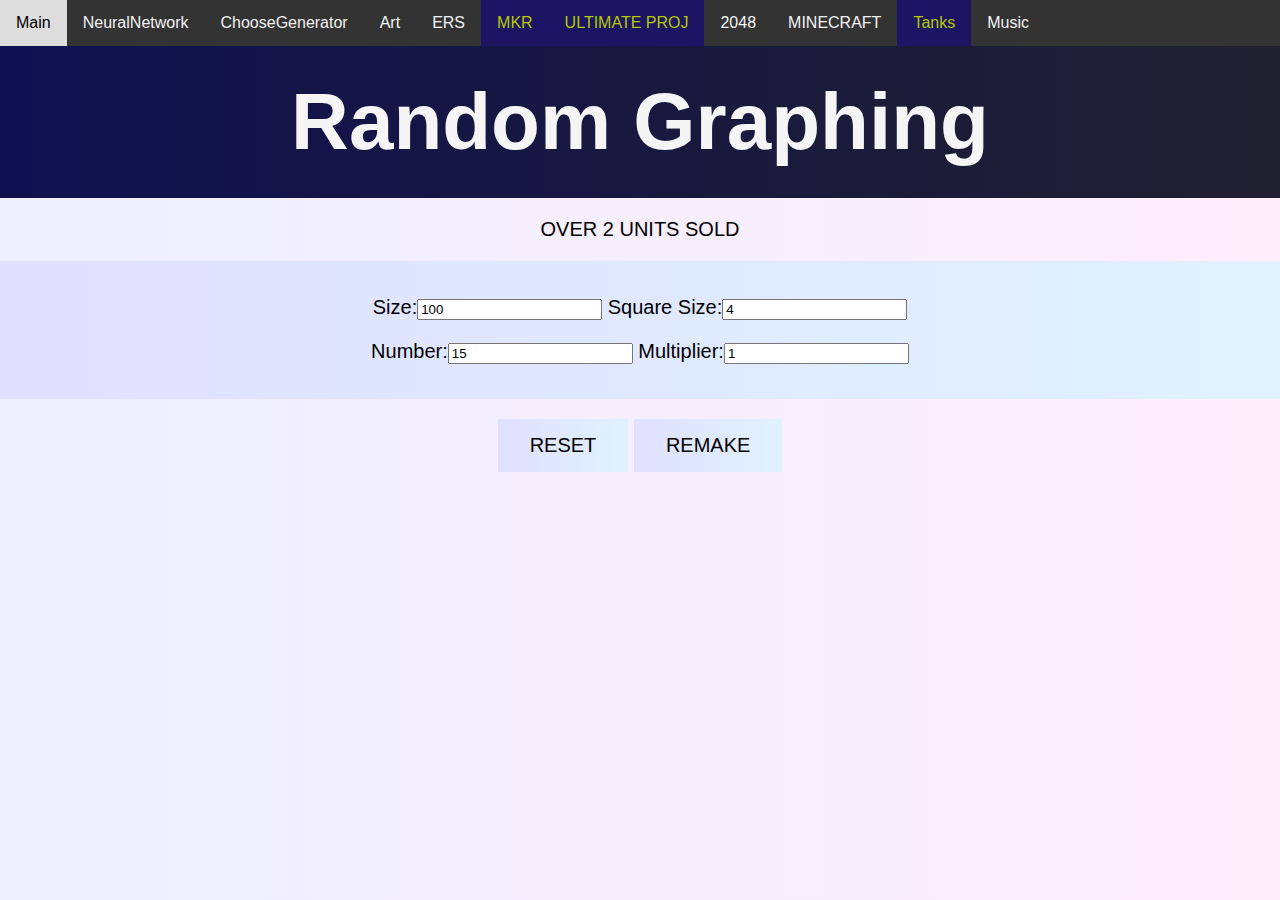
<file: index.html>
<!DOCTYPE html>
<html>
    <head>
        <title>Random Graphing</title>
       
         <link rel="stylesheet" href="robstyle.css">
		 <style>
             body{
                 font-family: Arial, Helvetica, sans-serif	;
                    padding: 0px 0px;
                 background: linear-gradient(to right, #edf0ff,#ffedfc);
                 perspective: 1000px;
                 perspective-origin: top;
             }
             
             canvas{
                 transition: transform 2s;
             }
             .button {
            background: linear-gradient(to right, #e0e0ff, #e0f2ff);
            border: none;
            color: black;
            padding: 15px 32px;
            text-align: center;
            display: inline-block;
            font-size: 20px;
            transition: padding 2s;
             }
             h1{
                color: whitesmoke;
                 text-align: center;
                 font-size: 80px;
                 background: linear-gradient(to right, #101050, #202030);
                 padding: 30px 30px;
                 margin: 0px 0px;
             }
             button:hover{
                padding: 15px 72px;
             }
             canvas:hover{
                 transform: rotate3d(1,1,0.5,360deg);
             }
             div{
                  text-align: center;
             }
             .cent{
                 
                 text-align: center;
                 padding:15px 15px;
                 background: linear-gradient(to right, #e0e0ff, #e0f2ff);
             }
             p{
                 font-size: 20px;
             }
             #sos{
                 animation: anime 2s ease infinite normal;
             }
             @keyframes anime{
                 0% {transform: rotateY(-20deg)}
                 50% {transform: rotateY(20deg)}
                 100%   {transform: rotateY(-20deg)}
             }
             
        </style>
    </head>
    <body>
        <div>
			<div id="topnav" class="topnav">
				<a href="index.html">Main</a>
                <a href="neuralnetwork.html">NeuralNetwork</a>
			</div>
		
            <h1>Random Graphing</h1>
            <div><p id = "sos">OVER 2 UNITS SOLD</p>
            </div>
            <div class="cent"><p> Size:<input type="text" id="insize" value="100"> Square Size:<input type="text" id="insqsize" value="4"></p>
                <p> Number:<input type="text" id="innum" value="15"> Multiplier:<input type="text" id="mult" value="1"></p></div>
            <p><button class="button" id = "b1">RESET</button>
            <button class="button" id = "b2">REMAKE</button></p>
            
            <canvas id = "can1"></canvas>
        
            <script>
                var csize=400;
                var mult = 1;
                var num = 15;
                var sqrsize = 1;
                var par= document.getElementById("sos");
                var randeq = new Array(num);
                var canvas = document.getElementById("can1");
                var ctx = canvas.getContext("2d");
                canvas.setAttribute("width",csize);
                canvas.setAttribute("height",csize);
                var val =0.1;
                var color="#000000";
                
                var units=2;
                function upd(){
                    units = units*1.001;
                    document.getElementById("sos").innerHTML="OVER "+Math.floor(units)+" UNITS SOLD";
                }
                setInterval(upd,10);
                
                
                
                var b1 = document.getElementById("b1");
                b1.onclick = function rebut(){
                    csize = document.getElementById("insize").value;
                    sqrsize = document.getElementById("insqsize").value;
                    mult = document.getElementById("mult").value;
                    canvas.setAttribute("width",csize*sqrsize);
                    canvas.setAttribute("height",csize*sqrsize);
                    num = document.getElementById("innum").value;
                    randeq = new Array(num);
                    
                    newar();
                    reset();   
                }
                
                var b2 = document.getElementById("b2");
                b2.onclick = function renin(){
                    csize = document.getElementById("insize").value;
                    sqrsize = document.getElementById("insqsize").value;
                    mult = document.getElementById("mult").value;
                    canvas.setAttribute("width",csize*sqrsize);
                    canvas.setAttribute("height",csize*sqrsize);
                     reset();   
                    
                }
                
                
                //reset();
                val = 0;
                //setfun(0,10,10);
                
                function reset(){
                    ctx.clearRect
                    ctx.fillStyle = "#000000";
                    ctx.fillRect(0,0,csize*sqrsize,csize*sqrsize);
                    for(var x = 0;x<csize;x++){
                        for(var y = 0;y<csize;y++){
                            val =0.1;
                            for(var i = 0;i < num;i++){
                                setfun(randeq[i],x-Math.floor(csize/2),y-Math.floor(csize/2));
                            }
                            setcolor(val*5*mult,val*mult);
                            ctx.fillStyle = color;
                            ctx.fillRect(x*sqrsize,y*sqrsize,sqrsize,sqrsize);
                    }
                    }
                }
                
                function newar(){
                    for(var i = 0;i < num;i++){
                        randeq[i] = Math.floor(Math.random() * (5+ Math.floor(Math.random() * 5)));
                    }
                }
                function setcolor(col,sha){
                   var ha = 0+(100*Math.sin(sha/180*3.14)); 
                    var mult = (100-0.8*Math.abs(ha));
                    color=rgbToHex(
                    Math.floor(127+ha+mult*Math.sin(col/180*3.14)),
                    Math.floor(127+ha+mult*Math.sin((col+120)/180*3.14)),
                    Math.floor(127+ha+mult*Math.sin((col+240)/180*3.14)));
                }
                function setfun(i,x,y){
                    if(i==0){
                        val=val+y;
                    }
                    if(i==1){
                        val=val+x;
                    }
                    if(i==2){
                        val=val*y;
                    }
                    if(i==3){
                        val=val*y;
                    }
                    if(i==4){
                        val=10* Math.cos(val/180*3.14);
                    }
                    if(i==5){
                        val=10* Math.sin(val/180*3.14);
                    }
                    if(i==6){
                        val = Math.log(Math.abs(val));  
                    }
                    if(i==7){
                        val=Math.floor(val/10)*10;
                    }
                    if(i==8){
                        val=Math.atan(1/val);
                    }
                    if(i==9){
                        val = val*Math.sin((y/x));
                    }
                    
                }
                
                function rgbToHex(r, g, b) {
                        return "#" + ((1 << 24) + (r << 16) + (g << 8) + b).toString(16).slice(1);
                }
            </script>
        
        
        
        </div>
    
    
    
    
    
    
    
    
    </body>
    
    
    
     <script src="navbar.js"></script>
</html>
</file>
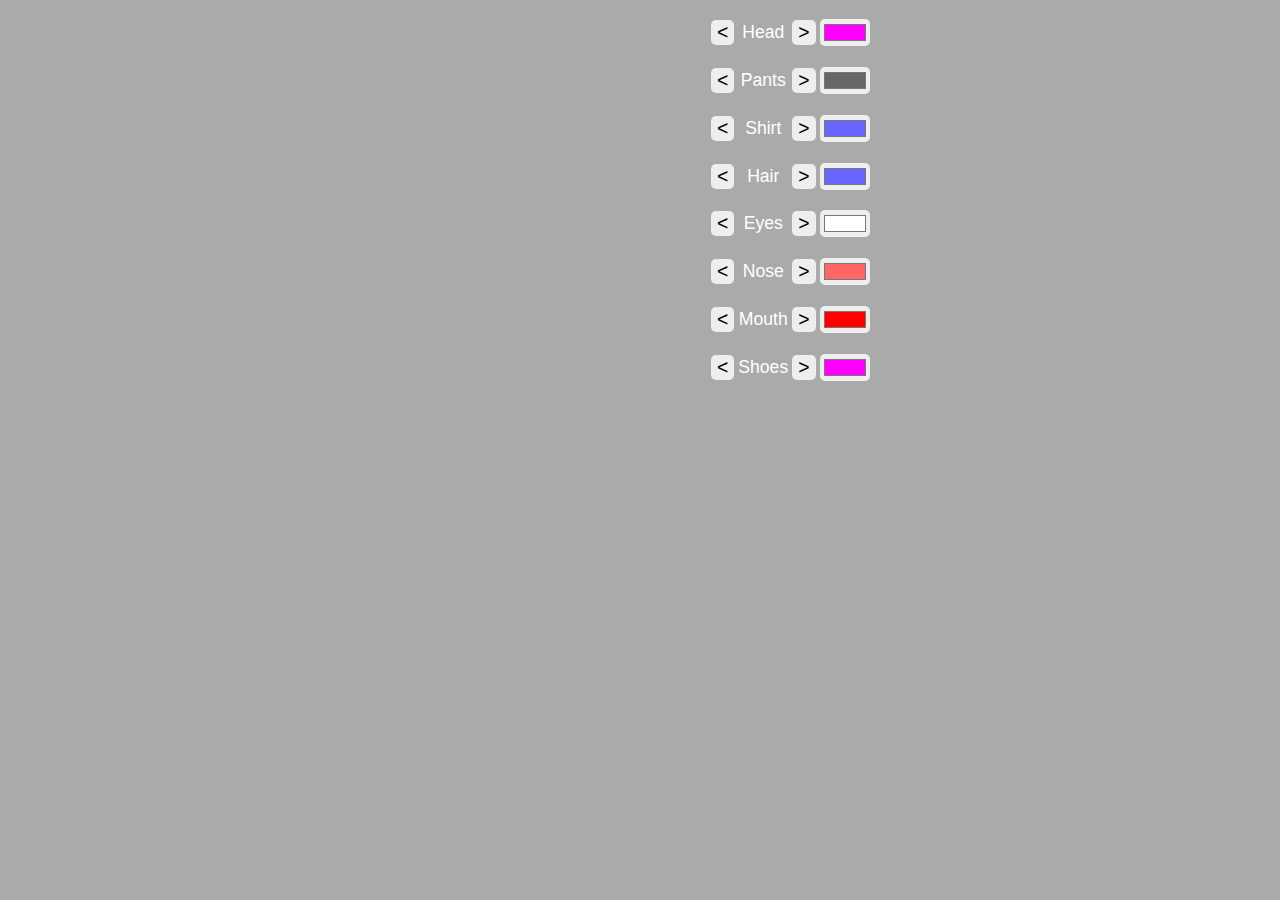
<file: PersonalProject/index.html>
<!DOCTYPE html>
<html>
	<head>
		<title>Personal Project</title>
		<link href="style.css" rel ="stylesheet" type="text/css"/>
	</head>
	<body>
		<div id='main'></div>
		
		<script src="bodypart.js"></script>

		<script src="main.js"></script>
	</body>
</html>
</file>
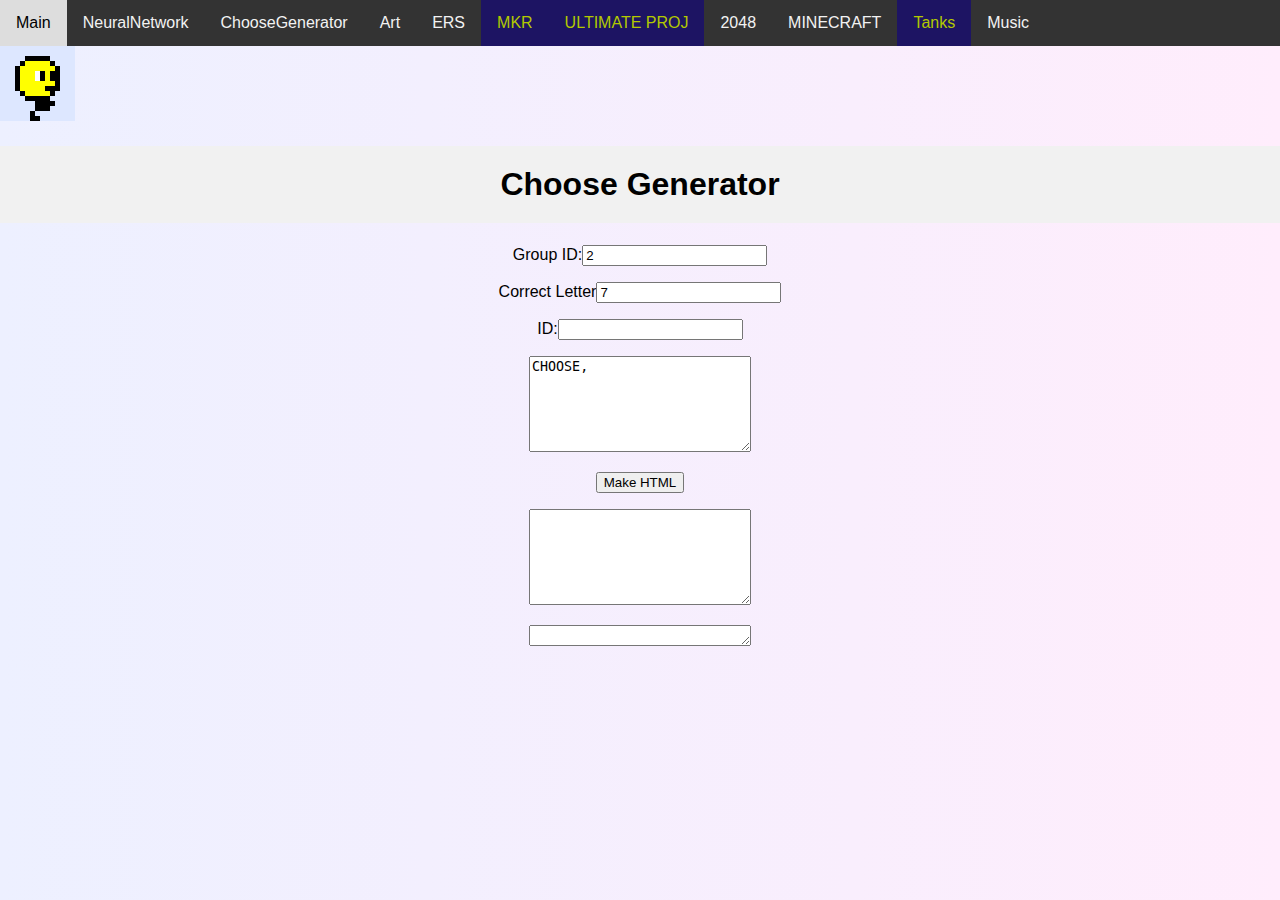
<file: choose_gen.html>
<!DOCTYPE html>
<html>
    <head>
        <title>Choose Gen</title>
        <link rel="stylesheet" type="text/css" href="robstyle.css">
        <style>
             body{
                 font-family: Arial, Helvetica, sans-serif	;
                    padding: 0px 0px;
                 background: linear-gradient(to right, #edf0ff,#ffedfc);
             }
             div{
                  text-align: center;
             }
        </style>
        
    </head>
    <body>
        	<div id="topnav" class="topnav">
				<a href="index.html">Main</a>
                <a href="neuralnetwork.html">NeuralNetwork</a>
			</div>
        <img src="images/yellow.gif">
        <h1>Choose Generator</h1>
        <div class="param">
        <p>Group ID:<input type="number" id="group_id" value="2"></p>
            <p>Correct Letter<input type="text" id="cletter" value="7"></p>
            <p>ID:<input type="text" id="id_name" value = ""></p>
            <textarea rows = "6" cols = "25" id="inputvalues">CHOOSE,</textarea>
            <p><button id = "but_make">Make HTML</button></p>
        </div>
        <div id= "lists">
            <div>
            <p><textarea rows ="6" cols = "25" id ="are_0"></textarea></p>
                 <p><textarea rows ="1" cols = "25" id ="are_1"></textarea></p>
            </div>
        </div>
		
        <script>
            var alph = "abcdefghijklmnopqrstuvwxyz";
            var but_make = document.getElementById("but_make");
            var inp_group_id = document.getElementById("group_id");
            var inp_cletter = document.getElementById("cletter");
            var inp_id_name = document.getElementById("id_name");
            var area_htm = document.getElementById("are_0");
             var but_htm = document.getElementById("are_1");
            var inp_values = document.getElementById("inputvalues");
            but_make.onclick = function refresh(){
                gid = inp_group_id.value;
                clet = inp_cletter.value;
                id = inp_id_name.value;
                values = inp_values.value.split(",");
                //clearInterval(upd8int);
               var html = "<select id = 'sel_" +id+"' class='ie e_sel_"+id+"'>";
               for(var i = 0;i< values.length;i++){
                 html+="<option value='"+alph[i]+"'>"+values[i]+"</option>"
               }
                html+="</select>"
                html+=`    <input type='text' class='eval' id='e_sel_`+id+`' data-group='`+gid+`' data-points='5' data-rule="[~#sel_`+id+`_storage;.is_exact_match('`+clet+`')]">`
                 area_htm.innerHTML = html;
                but_htm.innerHTML = `<p><input type="button" class="check" id="check_sel_`+gid+`" data-group="`+gid+`" value="CHECK"></p>`
            }
        </script>
    </body>
     <script src="navbar.js"></script>
</html>
</file>
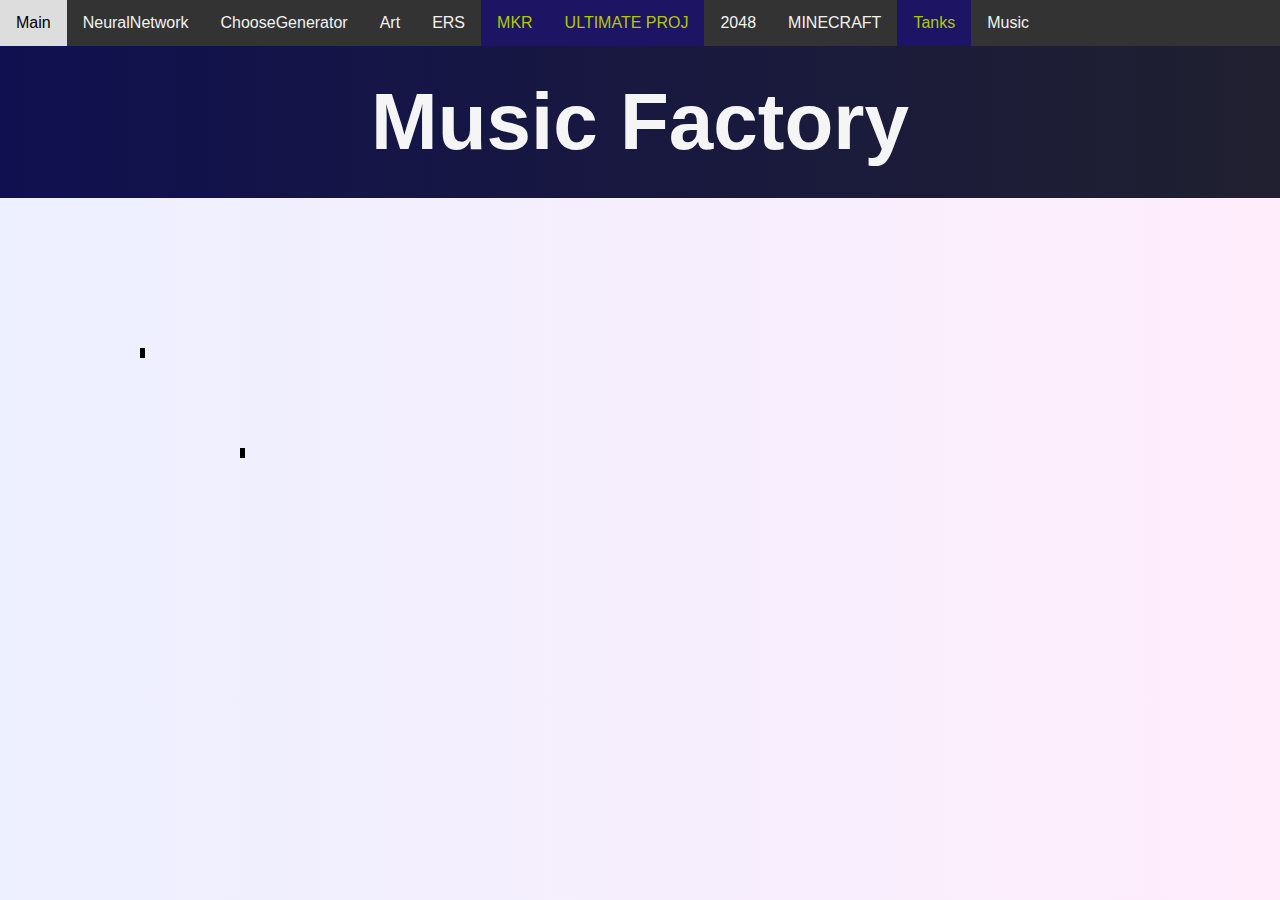
<file: music.html>
<!DOCTYPE html>
<html>
    <head>
        <title>MusicFactory</title>
         <link rel="stylesheet" href="robstyle.css">
		 <style>
             body{
                 font-family: Arial, Helvetica, sans-serif	;
                    padding: 0px 0px;
                 background: linear-gradient(to right, #edf0ff,#ffedfc);
                 perspective: 1000px;
                 perspective-origin: top;
             }
             
             canvas{
                 transition: transform 2s;
             }
             .button {
            background: linear-gradient(to right, #e0e0ff, #e0f2ff);
            border: none;
            color: black;
            padding: 15px 32px;
            text-align: center;
            display: inline-block;
            font-size: 20px;
            transition: padding 2s;
             }
             h1{
                color: whitesmoke;
                 text-align: center;
                 font-size: 80px;
                 background: linear-gradient(to right, #101050, #202030);
                 padding: 30px 30px;
                 margin: 0px 0px;
             }
             button:hover{
                padding: 15px 72px;
             }
             canvas:hover{
                 transform: rotate3d(1,1,0.5,360deg);
             }
             div{
                  text-align: center;
             }
             .cent{
                 
                 text-align: center;
                 padding:15px 15px;
                 background: linear-gradient(to right, #e0e0ff, #e0f2ff);
             }
             p{
                 font-size: 20px;
             }
             #sos{
                 animation: anime 2s ease infinite normal;
             }
             @keyframes anime{
                 0% {transform: rotateY(-20deg)}
                 50% {transform: rotateY(20deg)}
                 100%   {transform: rotateY(-20deg)}
             }
             
        </style>
    </head>
    <body>
        <div>
			<div id="topnav" class="topnav">
				<a href="index.html">Main</a>
                <a href="neuralnetwork.html">NeuralNetwork</a>
			</div>
        </div>
		<div><h1>Music Factory</h1></div>
		<canvas id="canv" width="500" height="500"></canvas>
		<script>
		/////MAKES THE MUSIC
		
		var bpm=Math.floor(Math.random()*40+80);
		var tempo=250/(bpm/60);
		var inst1="square"
		var inst2="sawtooth"
		
		
		
		var blocks=[];
		
		
		
		//OSCILLATOR TYPES//
			/*sine
			square
			sawtooth
			triangle
			custom
			*/
		let audioCtx = new AudioContext();
			var patterns = [[0,0,0,1],[0,1,0,1],[0,1,0,2],[0,1,0,1,0,1,0,2]];
			var chords=[[0,4,7],[7,11,14],[11,0,4],[9,12,16],[0,6,9]];
			var chs=[[0,2,4,5,7,9,11,12],[0,2,3,5,6,9,10,12]];

			var derfs=[];
			genDerfs();
			
			
			var i=0;
			//var priorities=[1,2,3,4,5,6,7,7,8];
			var selchords=[];
			var noiceness=chs[0];
			var arp=Math.floor(Math.random()*3);
			var times=[1,1,0.5,0.5,2,1,0.5,2];
			var canvas=document.getElementById("canv");
			var ctx=canvas.getContext("2d");
			
			
			var pitches = [0,1,2,3,4,6];
			genPitches();
			var t=0;
			var k = 0;
			var all  = setInterval(function(){
				//bpm-=0.1;
				ctx.clearRect(0,0,500,500);
				for(var l=0;l<blocks.length;l++){
					var c = blocks[l];
					ctx.fillRect(c[0]+100,c[1]+100,c[2]*10,10);
					blocks[l][2]+=-0.5;
					if(blocks[l][2]<0){
						blocks.splice(l,1);
						l--;
					}
				}
				
				if(t%2==0)
				playPitch(pitches[i]+60,1,inst1);
				i=(i+1)%pitches.length;
				if(arp==0){
					if(t%32==0){
					playPitch(selchords[k][0]+48,16,inst2);
					playPitch(selchords[k][1]+48,16,inst2);
					playPitch(selchords[k][2]+48,16,inst2);
					k=(k+1)%selchords.length;
					}
				}
				if(arp==1){
					playPitch(selchords[k][t%3]+48,0.5,inst2);
					if(t%32==0){
					k=(k+1)%selchords.length;
					}
				}
				if(arp==2){
					if(t%2==0)
					playPitch(selchords[k][(t%4)%3]+48,1,inst2);
					if(t%32==0){
					k=(k+1)%selchords.length;
					}
				}
				//console.log("hi");
				t++;
			},125/(bpm/60));
			
			function genPitches(){
				genDerfs();
				pitches=[];
				//console.log(derfs.length);
				//console.log(derfs[0]);
				var selpat = patterns[Math.floor(Math.random()*patterns.length)];
				console.log(selpat);
				for(var l = 0;l<selpat.length;l++){
					for(var j = 0;j<derfs[selpat[l]].length;j++){
						var d = derfs[selpat[l]][j];
						pitches.push(noiceness[d%noiceness.length]);
					}
				}
				
				/*for(var k =0;k<derfs.length;k++){
					for(var j =0;j<derfs[k].length;j++){
					pitches.push(derfs[k][j]);
						console.log(k);
					}	
				}*/
				console.log("generated the pitches");
				selchords=[];
				for (var l=0;l<4;l++){
					selchords.push(chords[Math.floor(Math.random()*chords.length)])
				}
				console.log("Generated the chords");
			}
			function genDerfs(){
				derfs=[];
				var a =[];
				for(var i=0;i<16;i++){
					a[i]=Math.floor(Math.random()*6);
				}
				derfs.push(a);
				derfs.push(derivDerf(a));
				derfs.push(derivDerf(a));
				
			}
			function derivDerf(b){
				var c = [];
				var mode = Math.floor(Math.random()*3);
				if (mode==0){
					//Make new derf
					for (var i=0;i<16;i++){
						c.push(Math.floor(Math.random()*6));
					}
				}
				if (mode==1){
					//Make new derf
					for (var i=0;i<8;i++){
						c.push(b[i]);
					}
					for (var i=0;i<8;i++){
						c.push(Math.floor(Math.random()*6));
					}
				}
				if (mode==2){
					//Make new derf
					for (var i=0;i<16;i++){
						c.push(b[i]+1);
					}
				}
				console.log(c);
				console.log(b);
				
				return c;
			}
					
			
			
			
			
			
			function playPitch(pit,time,type){
				blocks.push([(pit-48)*10,(pit-48)*10+10,time,type]);
				
				var htz = 440*Math.pow((2),(pit-60-9)/12);
				var volume = audioCtx.createGain();
    	volume.connect(audioCtx.destination);
    	volume.gain.value=0;
    	var oscillator=audioCtx.createOscillator();
				oscillator.connect(volume);
				oscillator.type=type;
				oscillator.frequency.value=htz;
   		// oscillator.connect(audioCtx.destination);
				oscillator.start();
				volume.gain.linearRampToValueAtTime(1,audioCtx.currentTime+0.01);
				setTimeout(function(){
        volume.gain.linearRampToValueAtTime(0.4,audioCtx.currentTime+0.05);
				},50);
    	setTimeout(function(){
        volume.gain.linearRampToValueAtTime(0,audioCtx.currentTime+time/4*tempo/1000);
        oscillator.stop(audioCtx.currentTime+time/4*tempo/1000);
    },time*3/4*tempo);}
		</script>
    
    </body>
    
    
    
     <script src="navbar.js"></script>
</html>
</file>
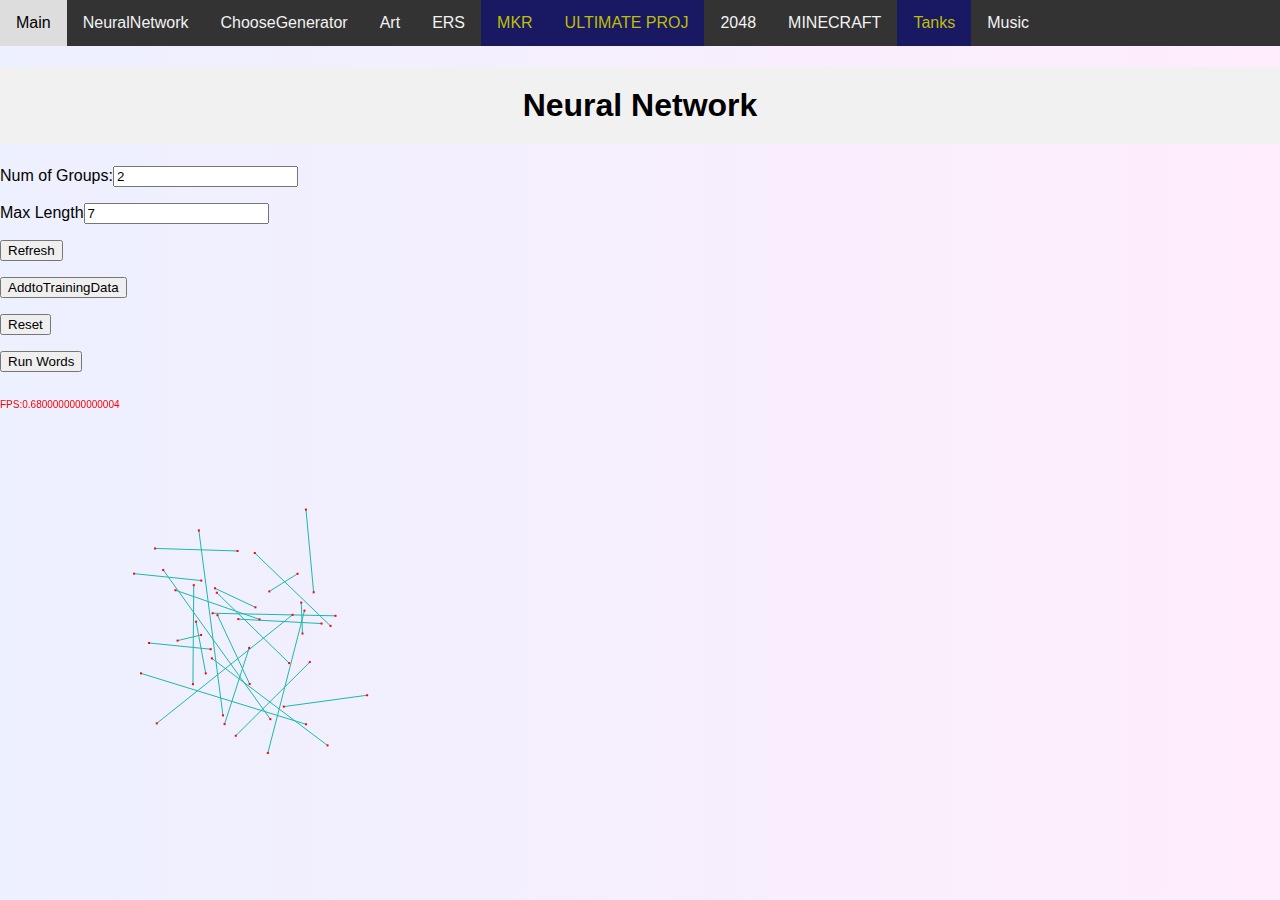
<file: neuralnetwork.html>
<!DOCTYPE html>
<html>
    <head>
        <title>Neural Network</title>
        <link rel="stylesheet" type="text/css" href="robstyle.css">
         <style>
             body{
                 font-family: Arial, Helvetica, sans-serif	;
                    padding: 0px 0px;
                 background: linear-gradient(to right, #edf0ff,#ffedfc);
             }
        </style>
        
    </head>
    <body>
        	<div class="topnav" id="topnav">
				<a href="index.html">Main</a>
                <a href="neuralnetwork.html">NeuralNetwork</a>
			</div>
        
        <h1>Neural Network</h1>
        <div class="param">
        <p>Num of Groups:<input type="number" id="num_group" value="2"></p>
            <p>Max Length<input type="number" id="tlen" value="7"></p>
            <p><button id = "but_ref">Refresh</button></p>
        </div>
        <div id= "lists">
        </div>
        <p><button id = "but_td">AddtoTrainingData</button></p>
         <p><button id = "but_res">Reset</button></p>
        <p><button id = "but_run">Run Words</button></p>
        <canvas id = "nerview"></canvas>
        <script>
            var view_size = 500;
            var alph = "abcdefghijklmnopqrstuvwxyz";
            var view = document.getElementById("nerview");
            var ctx = view.getContext("2d");
            var but_ref = document.getElementById("but_ref");
            var but_res = document.getElementById("but_res");
             var but_td = document.getElementById("but_td");
            var numofgroups = document.getElementById("num_group");
            var tlen = document.getElementById("tlen").value;
            var list_htm = document.getElementById("lists");
            var error;
            var trainloop;
            
            
            but_ref.onclick = function refresh(){
                numofgroups = document.getElementById("num_group");
                //clearInterval(upd8int);
               var html = `<div>
            <p><input type="text" id="dom_0" value = "Area_1"></p>
            <p><textarea rows ="6" cols = "25" id ="are_0"></textarea></p>
            </div>`
               for(var i = 1;i< numofgroups.value;i++){
                 html+=`<div>
            <p><input type="text" id="dom_`+i+`" value = "Area_`+(i+1)+`"></p>
            <p><textarea rows ="6" cols = "25" id = "are_`+i+`"></textarea></p>
            </div>`
               }
                 list_htm.innerHTML = html;
            }
            but_res.onclick = function reset(){
                 numofgroups = document.getElementById("num_group");
                tlen = document.getElementById("tlen").value;
                resetneurons(1,0.5);
                drawneurons();
     console.log(neurons.length);
            }
            
            but_td.onclick = function retraindata(){
                numofgroups = document.getElementById("num_group");
                tlen = document.getElementById("tlen").value;
                traindata = new Array(numofgroups);
                for(var i=0;i<traindata.length;i++){
                    traindata[i] = document.getElementById("are_"+i).value.split("\n").join(",").split(",");
                }
                console.log(traindata[0][0]+" to add");
                train();
                
                trainloop = setInterval(train(),100);
            }
            
            document.getElementById("but_run").onclick = function run(){
                console.log("Heyllloo");
            }
            
            var space3d= new Array(50);
            var xrot=0;
            var yrot=0;
            var fov =500;
            var nods=[7];
            var siz3d =300;
            var color;
            //Neurons will be organized as follows
            //(alldifferentstages()
            var neurons = [];
            var traindata = [];
            
            var upd8int = setInterval(function(){upd8()},10);
            
            view.setAttribute("width",view_size);
            view.setAttribute("height",view_size);
            ctx.strokeStyle= "#00FF00";
            ctx.fillStyle="#FF0000";
            ctx.lineWidth=1;
            ctx.clearRect(0,0,view_size,view_size);
            ctx.fillText("FPS: 1293427",0,20,view_size);
            for(var i = 0; i <50;i++){
                space3d[i]= new Array(Math.floor(Math.random() * 200-100),Math.floor(Math.random() * 200-100),Math.floor(Math.random() * 200-100),0,0,0,100);
            }
            
            function upd8(){
                ctx.fillStyle="#FF0000";
                ctx.clearRect(0,0,view_size,view_size);
                ctx.fillText("FPS:"+yrot,0,20,view_size);
                paint3d();
                xrot+=0.02;
                yrot+=0.01;
                /*addline(Math.floor(Math.random() * 200-100),Math.floor(Math.random() * 200-100),Math.floor(Math.random() * 200-100),Math.floor(Math.random() * 200-100),Math.floor(Math.random() * 200-100),Math.floor(Math.random() * 200-100),10);*/
                 //console.log(yrot);
            }
            function train(){
                console.log("training");
                testword(traindata[0][0]);
                
                
                
                
            }
            function testword(str){
                console.log(str);
                var numout = numofgroups.value;
                var wleng = tlen;
                var len=0;
                var temp1;
                var temp2 = new Array(tlen*26);
                temp2.fill(0);
                for(var l=0;l<tlen;l++){
                    temp2[l*26+alph.indexOf(str[l])]=1;
                }
                
                if(nods.length==0){
                    temp1 = new Array(numout);
                }else{
                    temp1 = new Array(nods[0]);
                }
                if(tlen>str.length){
                    wleng = str.length;
                }
                for(var k = 0; k<nods.length+1;k++){
                console.log("tmp1: "+temp1.length+" tmp2: "+temp2.length);
                for(var i=0; i<temp1.length;i++){                  
                    for(var j=0; j<temp2.length;j++){
                    temp1[i] += temp2[j]*neurons[len];
                    len++;
                    }   
                }
                    
                console.log(len);
                    temp2=temp1.slice();
                    if(k+2>=nods.length){
                        temp1.length = numout;
                        temp1.fill(0);
                    }
                    else{
                     temp1 = new Array(nods[k+1])
                    }
                }
            }
            
            
            
            
            function drawneurons(){
                 var numout = numofgroups.value;
                clearspace();
                if(nods.length == 0){
                    for(var y = 0; y < numout ; y++){
                        var dx = siz3d/2*Math.cos(2*Math.PI/numout*y);
                        var dy = siz3d/2*Math.sin(2*Math.PI/numout*y);
                        for (var x = 0;x<tlen*26;x++){
                       
                           addline((Math.floor(x/26))*(siz3d/tlen)-(siz3d/2),(x%26)*(siz3d/26)-siz3d/2,(-siz3d/2),dx,dy,siz3d/2,neurons[x+y*tlen*26]);
                       }    
                   }
                } else {
                     var len = 0;
                    //console.log(nods[0]);
                    for(var y = 0; y < nods[0] ; y++){
                        var dx = siz3d/2*Math.cos(2*Math.PI/nods[0]*y);
                        var dy = siz3d/2*Math.sin(2*Math.PI/nods[0]*y);
                        for (var x = 0;x<tlen*26;x++){
                       
                           addline((Math.floor(x/26))*(siz3d/tlen)-(siz3d/2),(x%26)*(siz3d/26)-siz3d/2,(-siz3d/2),dx,dy,siz3d/(nods.length+1)-siz3d/2,neurons[x+y*tlen*26]);
                       }    
                   }
                    len += tlen*26*nods[0];
                    
                    
                    for(var i =0;i<nods.length-1;i++){
  
                        for(var y = 0; y < nods[i+1] ; y++){
                            var dx = siz3d/2*Math.cos(2*Math.PI/nods[i+1]*y);
                            var dy = siz3d/2*Math.sin(2*Math.PI/nods[i+1]*y);
                                for (var x = 0;x<nods[i];x++){
                                    var dx1= siz3d/2*Math.cos(2*Math.PI/nods[i]*x);
                                    var dy1= siz3d/2*Math.sin(2*Math.PI/nods[i]*x);
                                    addline(dx1,dy1,siz3d/(nods.length+1)*(i+1)-siz3d/2,dx,dy,siz3d/(nods.length+1)*(i+2)-siz3d/2,neurons[len+x+y*nods[i]]);
                                }    
                        }
                        len += nods[i]*nods[i+1];  
                    }
                    for(var y = 0; y <numout ; y++){
                            var dx = siz3d/2*Math.cos(2*Math.PI/numout*y);
                            var dy = siz3d/2*Math.sin(2*Math.PI/numout*y);
                                for (var x = 0;x<nods[i];x++){
                       
                                    var dx1= siz3d/2*Math.cos(2*Math.PI/nods[i]*x);
                                    var dy1= siz3d/2*Math.sin(2*Math.PI/nods[i]*x);
                                    addline(dx1,dy1,siz3d/(nods.length+1)*(i+1)-siz3d/2,dx,dy,siz3d/(nods.length+1)*(i+2)-siz3d/2,neurons[len+x+y*nods[i]]);
                                }    
                        }
                }
            }
            function resetneurons(d,g){
               var len = 0;
                console.log(nods.length);
                var numout = numofgroups.value;
                if(nods.length == 0){
                    len += (tlen*26)*numout;
                } else {
                    len += tlen*26*nods[0];
                    for(var i =0;i<nods.length-1;i++){
                    len += nods[i]*nods[i+1];
                    }
                    len += nods[nods.length-1]*numout;
                }
                neurons = new Array(len);
                for(var i=0; i < neurons.length; i++){
                    neurons[i] = d*(Math.random()-0.5)+g;
                }
            }
            
            
            function paint3d(){
                ctx.strokeStyle = "#0000FF";
                
                for(var i = 0; i <space3d.length-1; i+=2){
                    if(space3d[i][6]>=0){
                        ctx.beginPath();
                        setcolor((space3d[i][6]*100),0);
                        ctx.strokeStyle = color;
                        moveto(i);
                        lineto(i+1);
                        ctx.stroke();
                        ctx.closePath();
                    }
                }
                for(var i = 0; i <space3d.length; i++){
                       ctx.fillRect(getxind(i)-1,getyind(i)-1,2,2)
                       
                }
               
            }
            
            
            
            function clearspace(){
                space3d = [];
            }
            function addline(x1,y1,z1,x2,y2,z2,c){
                space3d.push([x1,y1,z1,0,0,0,c]);
                space3d.push([x2,y2,z2,0,0,0,0]);
            }
            function get3dx(x,y,z){
            return (getclose(x,y,z)*((Math.cos(xrot)*x)-(Math.sin(xrot)*y))+view_size/2);
        }
            function get3dy(x,y,z){
            return (getclose(x,y,z)*((((Math.cos(xrot)*y)+(Math.sin(xrot)*x))*Math.cos(yrot)+Math.sin(yrot)*z))+view_size/2);
        }
            function getclose(x,y,z){
            return (fov/((Math.cos(xrot)*y+Math.sin(xrot)*x)*Math.sin(yrot)+fov-(z*Math.cos(yrot))));
        }
            function getxind(i){
            return get3dx(space3d[i][0],space3d[i][1],space3d[i][2]);
        }
            function getyind(i){
            return get3dy(space3d[i][0],space3d[i][1],space3d[i][2]);
        }
            function lineto(i){
            ctx.lineTo(getxind(i),getyind(i));
        }
            function moveto(i){
            ctx.moveTo(getxind(i),getyind(i));
        }
            function setcolor(col,sha){
                   var ha = 0+(100*Math.sin(sha/180*3.14)); 
                    var mult = (100-0.8*Math.abs(ha));
                    color=rgbToHex(
                    Math.floor(127+ha+mult*Math.sin(col/180*3.14)),
                    Math.floor(127+ha+mult*Math.sin((col+120)/180*3.14)),
                    Math.floor(127+ha+mult*Math.sin((col+240)/180*3.14)));
                }
             function rgbToHex(r, g, b) {
                        return "#" + ((1 << 24) + (r << 16) + (g << 8) + b).toString(16).slice(1);
                }
            
            
        </script>
    </body>
    <script src="navbar.js"></script>
</html>
</file>
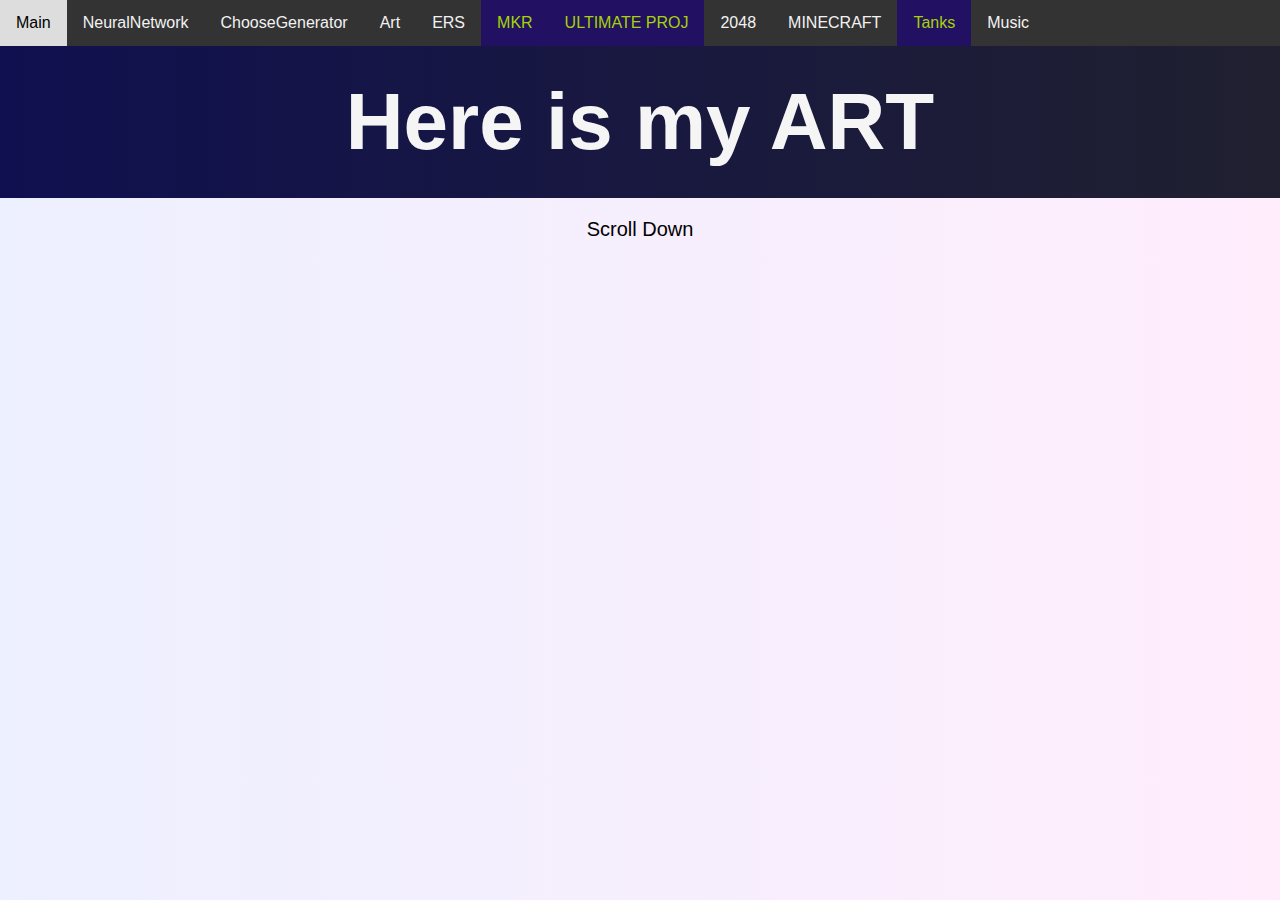
<file: pictures.html>
<!DOCTYPE html>
<html>
    <head>
        <title>ART</title>
       
         <link rel="stylesheet" href="robstyle.css">
		 <style>
             body{
                 font-family: Arial, Helvetica, sans-serif	;
                    padding: 0px 0px;
                 background: linear-gradient(to right, #edf0ff,#ffedfc);
                 perspective: 1000px;
                 perspective-origin: top;
             }
             
             canvas{
                 transition: transform 2s;
             }
             .button {
            background: linear-gradient(to right, #e0e0ff, #e0f2ff);
            border: none;
            color: black;
            padding: 15px 32px;
            text-align: center;
            display: inline-block;
            font-size: 20px;
            transition: padding 2s;
             }
             h1{
                color: whitesmoke;
                 text-align: center;
                 font-size: 80px;
                 background: linear-gradient(to right, #101050, #202030);
                 padding: 30px 30px;
                 margin: 0px 0px;
             }
             button:hover{
                padding: 15px 72px;
             }
             canvas:hover{
                 transform: rotate3d(1,1,0.5,360deg);
             }
             div{
                  text-align: center;
             }
             .cent{
                 
                 text-align: center;
                 padding:15px 15px;
                 background: linear-gradient(to right, #e0e0ff, #e0f2ff);
             }
             p{
                 font-size: 20px;
             }
             #sos{
                 animation: anime 2s ease infinite normal;
             }
             @keyframes anime{
                 0% {transform: rotateY(-20deg)}
                 50% {transform: rotateY(20deg)}
                 100%   {transform: rotateY(-20deg)}
             }
             
        </style>
    </head>
    <body>
        <div>
			<div id="topnav" class="topnav">
				<a href="index.html">Main</a>
                <a href="neuralnetwork.html">NeuralNetwork</a>
			</div>
		
            <h1>Here is my ART</h1>
            <div><p id = "sos">Scroll Down</p>
            </div>
            <div id ="out">
            </div>
            
            <script>
            var out = document.getElementById("out");
            //out.innerHTML = "Kill you";
            var fs = require("fs");
            var etext = fs.readfFileSync("./picdata.txt").toString('utf-8');
            out.innerHTML += etext;S
            readTextFile("./picdata.txt");
            

            </script>
            

        </div>
    
    
    
    
    
    
    
    
    </body>
    
    
    
     <script src="navbar.js"></script>
</html>
</file>
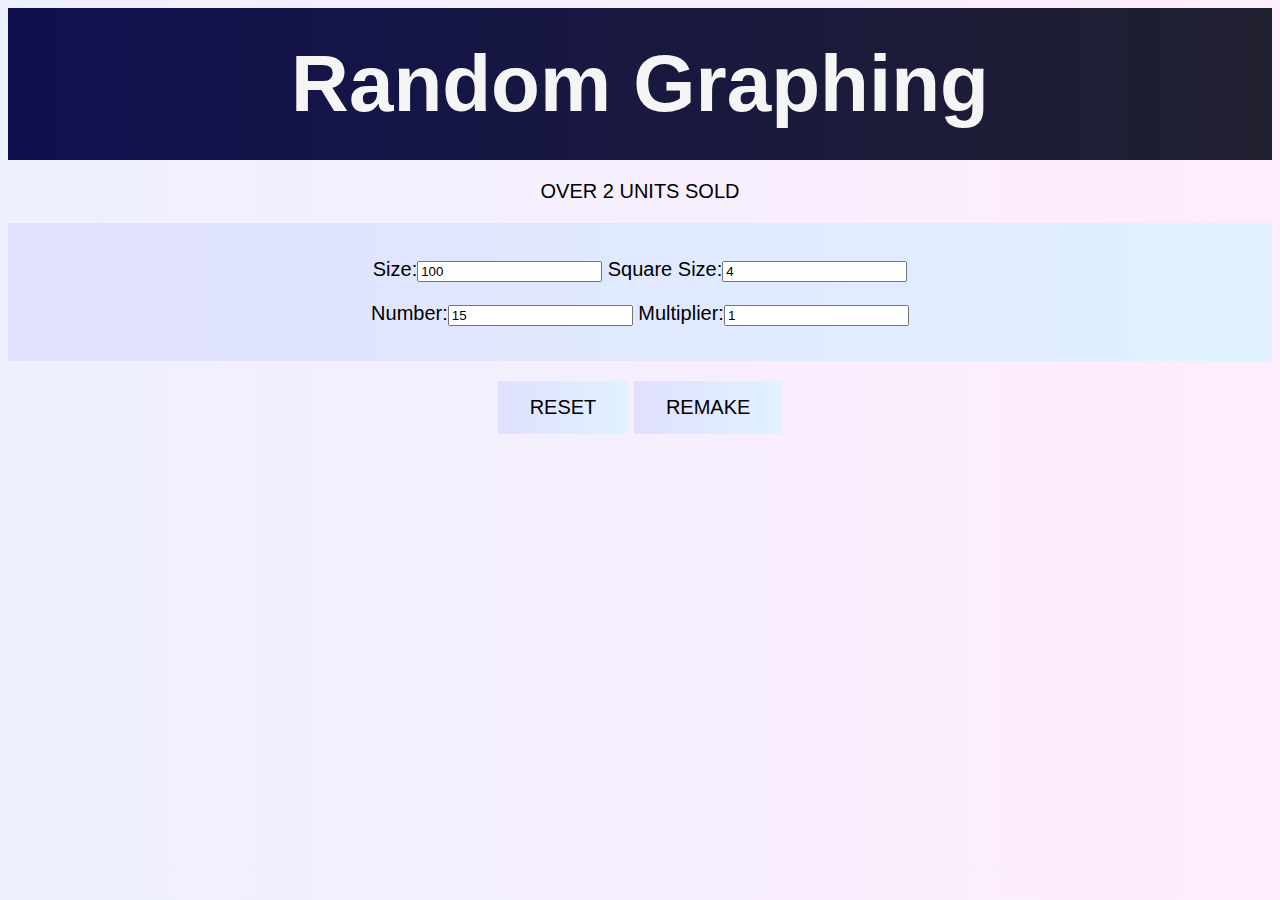
<file: RandomGraphing.html>
<!DOCTYPE html>
<html>
    <head>
        <title>Random Graphing</title>
         <style>
             body{
                 font-family: Arial, Helvetica, sans-serif	;
                    padding: 0px 0px;
                 background: linear-gradient(to right, #edf0ff,#ffedfc);
                 perspective: 1000px;
                 perspective-origin: top;
             }
             
             canvas{
                 transition: transform 2s;
             }
             .button {
            background: linear-gradient(to right, #e0e0ff, #e0f2ff);
            border: none;
            color: black;
            padding: 15px 32px;
            text-align: center;
            display: inline-block;
            font-size: 20px;
            transition: padding 2s;
             }
             h1{
                color: whitesmoke;
                 text-align: center;
                 font-size: 80px;
                 background: linear-gradient(to right, #101050, #202030);
                 padding: 30px 30px;
                 margin: 0px 0px;
             }
             button:hover{
                padding: 15px 72px;
             }
             canvas:hover{
                 transform: rotate3d(1,1,0.5,360deg);
             }
             div{
                  text-align: center;
             }
             .cent{
                 
                 text-align: center;
                 padding:15px 15px;
                 background: linear-gradient(to right, #e0e0ff, #e0f2ff);
             }
             p{
                 font-size: 20px;
             }
             #sos{
                 animation: anime 2s ease infinite normal;
             }
             @keyframes anime{
                 0% {transform: rotateY(-20deg)}
                 50% {transform: rotateY(20deg)}
                 100%   {transform: rotateY(-20deg)}
             }
             
        </style>
    </head>
    <body>
        <div>
            <h1>Random Graphing</h1>
            <div><p id = "sos">OVER 2 UNITS SOLD</p>
            </div>
            <div class="cent"><p> Size:<input type="text" id="insize" value="100"> Square Size:<input type="text" id="insqsize" value="4"></p>
                <p> Number:<input type="text" id="innum" value="15"> Multiplier:<input type="text" id="mult" value="1"></p></div>
            <p><button class="button" id = "b1">RESET</button>
            <button class="button" id = "b2">REMAKE</button></p>
            
            <canvas id = "can1"></canvas>
        
            <script>
                var csize=400;
                var mult = 1;
                var num = 15;
                var sqrsize = 1;
                var par= document.getElementById("sos");
                var randeq = new Array(num);
                var canvas = document.getElementById("can1");
                var ctx = canvas.getContext("2d");
                canvas.setAttribute("width",csize);
                canvas.setAttribute("height",csize);
                var val =0.1;
                var color="#000000";
                
                var units=2;
                function upd(){
                    units = units*1.001;
                    document.getElementById("sos").innerHTML="OVER "+Math.floor(units)+" UNITS SOLD";
                }
                setInterval(upd,10);
                
                
                
                var b1 = document.getElementById("b1");
                b1.onclick = function rebut(){
                    csize = document.getElementById("insize").value;
                    sqrsize = document.getElementById("insqsize").value;
                    mult = document.getElementById("mult").value;
                    canvas.setAttribute("width",csize*sqrsize);
                    canvas.setAttribute("height",csize*sqrsize);
                    num = document.getElementById("innum").value;
                    randeq = new Array(num);
                    
                    newar();
                    reset();   
                }
                
                var b2 = document.getElementById("b2");
                b2.onclick = function renin(){
                    csize = document.getElementById("insize").value;
                    sqrsize = document.getElementById("insqsize").value;
                    mult = document.getElementById("mult").value;
                    canvas.setAttribute("width",csize*sqrsize);
                    canvas.setAttribute("height",csize*sqrsize);
                     reset();   
                    
                }
                
                
                //reset();
                val = 0;
                //setfun(0,10,10);
                
                function reset(){
                    ctx.clearRect
                    ctx.fillStyle = "#000000";
                    ctx.fillRect(0,0,csize*sqrsize,csize*sqrsize);
                    for(var x = 0;x<csize;x++){
                        for(var y = 0;y<csize;y++){
                            val =0.1;
                            for(var i = 0;i < num;i++){
                                setfun(randeq[i],x-Math.floor(csize/2),y-Math.floor(csize/2));
                            }
                            setcolor(val*5*mult,val*mult);
                            ctx.fillStyle = color;
                            ctx.fillRect(x*sqrsize,y*sqrsize,sqrsize,sqrsize);
                    }
                    }
                }
                
                function newar(){
                    for(var i = 0;i < num;i++){
                        randeq[i] = Math.floor(Math.random() * (5+ Math.floor(Math.random() * 5)));
                    }
                }
                function setcolor(col,sha){
                   var ha = 0+(100*Math.sin(sha/180*3.14)); 
                    var mult = (100-0.8*Math.abs(ha));
                    color=rgbToHex(
                    Math.floor(127+ha+mult*Math.sin(col/180*3.14)),
                    Math.floor(127+ha+mult*Math.sin((col+120)/180*3.14)),
                    Math.floor(127+ha+mult*Math.sin((col+240)/180*3.14)));
                }
                function setfun(i,x,y){
                    if(i==0){
                        val=val+y;
                    }
                    if(i==1){
                        val=val+x;
                    }
                    if(i==2){
                        val=val*y;
                    }
                    if(i==3){
                        val=val*y;
                    }
                    if(i==4){
                        val=10* Math.cos(val/180*3.14);
                    }
                    if(i==5){
                        val=10* Math.sin(val/180*3.14);
                    }
                    if(i==6){
                        val = Math.log(Math.abs(val));  
                    }
                    if(i==7){
                        val=Math.floor(val/10)*10;
                    }
                    if(i==8){
                        val=Math.atan(1/val);
                    }
                    if(i==9){
                        val = val*Math.sin((y/x));
                    }
                    
                }
                
                function rgbToHex(r, g, b) {
                        return "#" + ((1 << 24) + (r << 16) + (g << 8) + b).toString(16).slice(1);
                }
            </script>
        
        
        
        </div>
    
    
    
    
    
    
    
    
    </body>
    
    
    
    
</html>
</file>
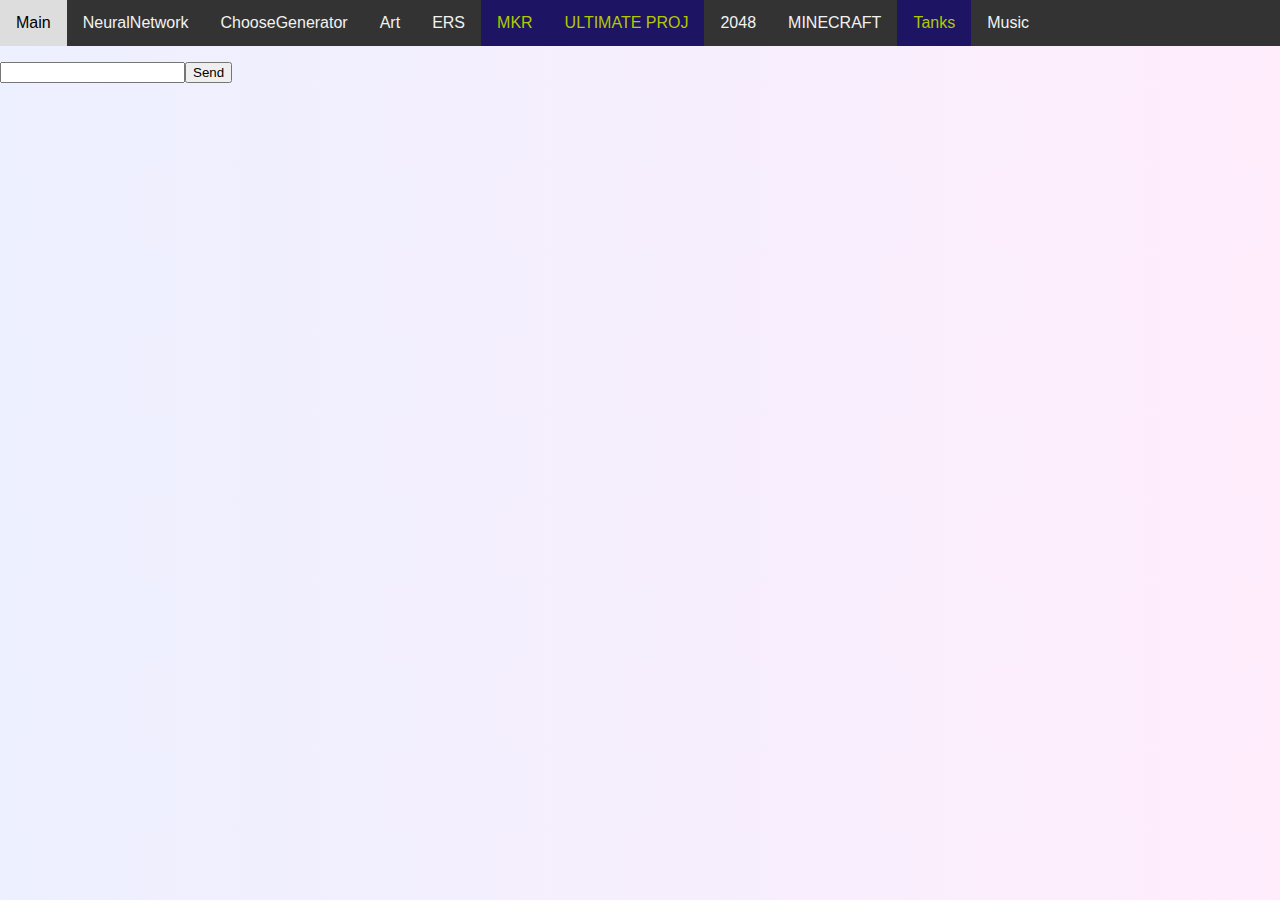
<file: test.html>
<!DOCTYPE html>
<html>
    <head>
        <title>ART</title>
        <script src="test.js"></script>
       
         <link rel="stylesheet" href="robstyle.css">
		 <style>
             body{
                 font-family: Arial, Helvetica, sans-serif	;
                    padding: 0px 0px;
                 background: linear-gradient(to right, #edf0ff,#ffedfc);
                 perspective: 1000px;
                 perspective-origin: top;
             }
             
             canvas{
                 transition: transform 2s;
             }
             .button {
            background: linear-gradient(to right, #e0e0ff, #e0f2ff);
            border: none;
            color: black;
            padding: 15px 32px;
            text-align: center;
            display: inline-block;
            font-size: 20px;
            transition: padding 2s;
             }
             h1{
                color: whitesmoke;
                 text-align: center;
                 font-size: 80px;
                 background: linear-gradient(to right, #101050, #202030);
                 padding: 30px 30px;
                 margin: 0px 0px;
             }
             button:hover{
                padding: 15px 72px;
             }
             canvas:hover{
                 transform: rotate3d(1,1,0.5,360deg);
             }
             div{
                  text-align: center;
             }
             .cent{
                 
                 text-align: center;
                 padding:15px 15px;
                 background: linear-gradient(to right, #e0e0ff, #e0f2ff);
             }
             p{
                 font-size: 20px;
             }
             #sos{
                 animation: anime 2s ease infinite normal;
             }
             @keyframes anime{
                 0% {transform: rotateY(-20deg)}
                 50% {transform: rotateY(20deg)}
                 100%   {transform: rotateY(-20deg)}
             }
             
        </style>
    </head>
    <body>
        <div>
			<div id="topnav" class="topnav">
				<a href="index.html">Main</a>
                <a href="neuralnetwork.html">NeuralNetwork</a>
            </div>
        </div>
         <ul id="messages"></ul>
    <form action="">
      <input id="m" autocomplete="off" /><button>Send</button>
    </form>
    <script src="https://cdn.socket.io/socket.io-1.2.0.js"></script>
    <script src="https://code.jquery.com/jquery-1.11.1.js"></script>
    <script>
      $(function () {
        var socket = io();
        $('form').submit(function(){
          socket.emit('chat message', $('#m').val());
          $('#m').val('');
          return false;
        });
        socket.on('chat message', function(msg){
          $('#messages').append($('<li>').text(msg));
          window.scrollTo(0, document.body.scrollHeight);
        });
      });
    </script>
    
    
    
    
    
    
    
    </body>
    
    
    
     <script src="navbar.js"></script>
</html>
</file>
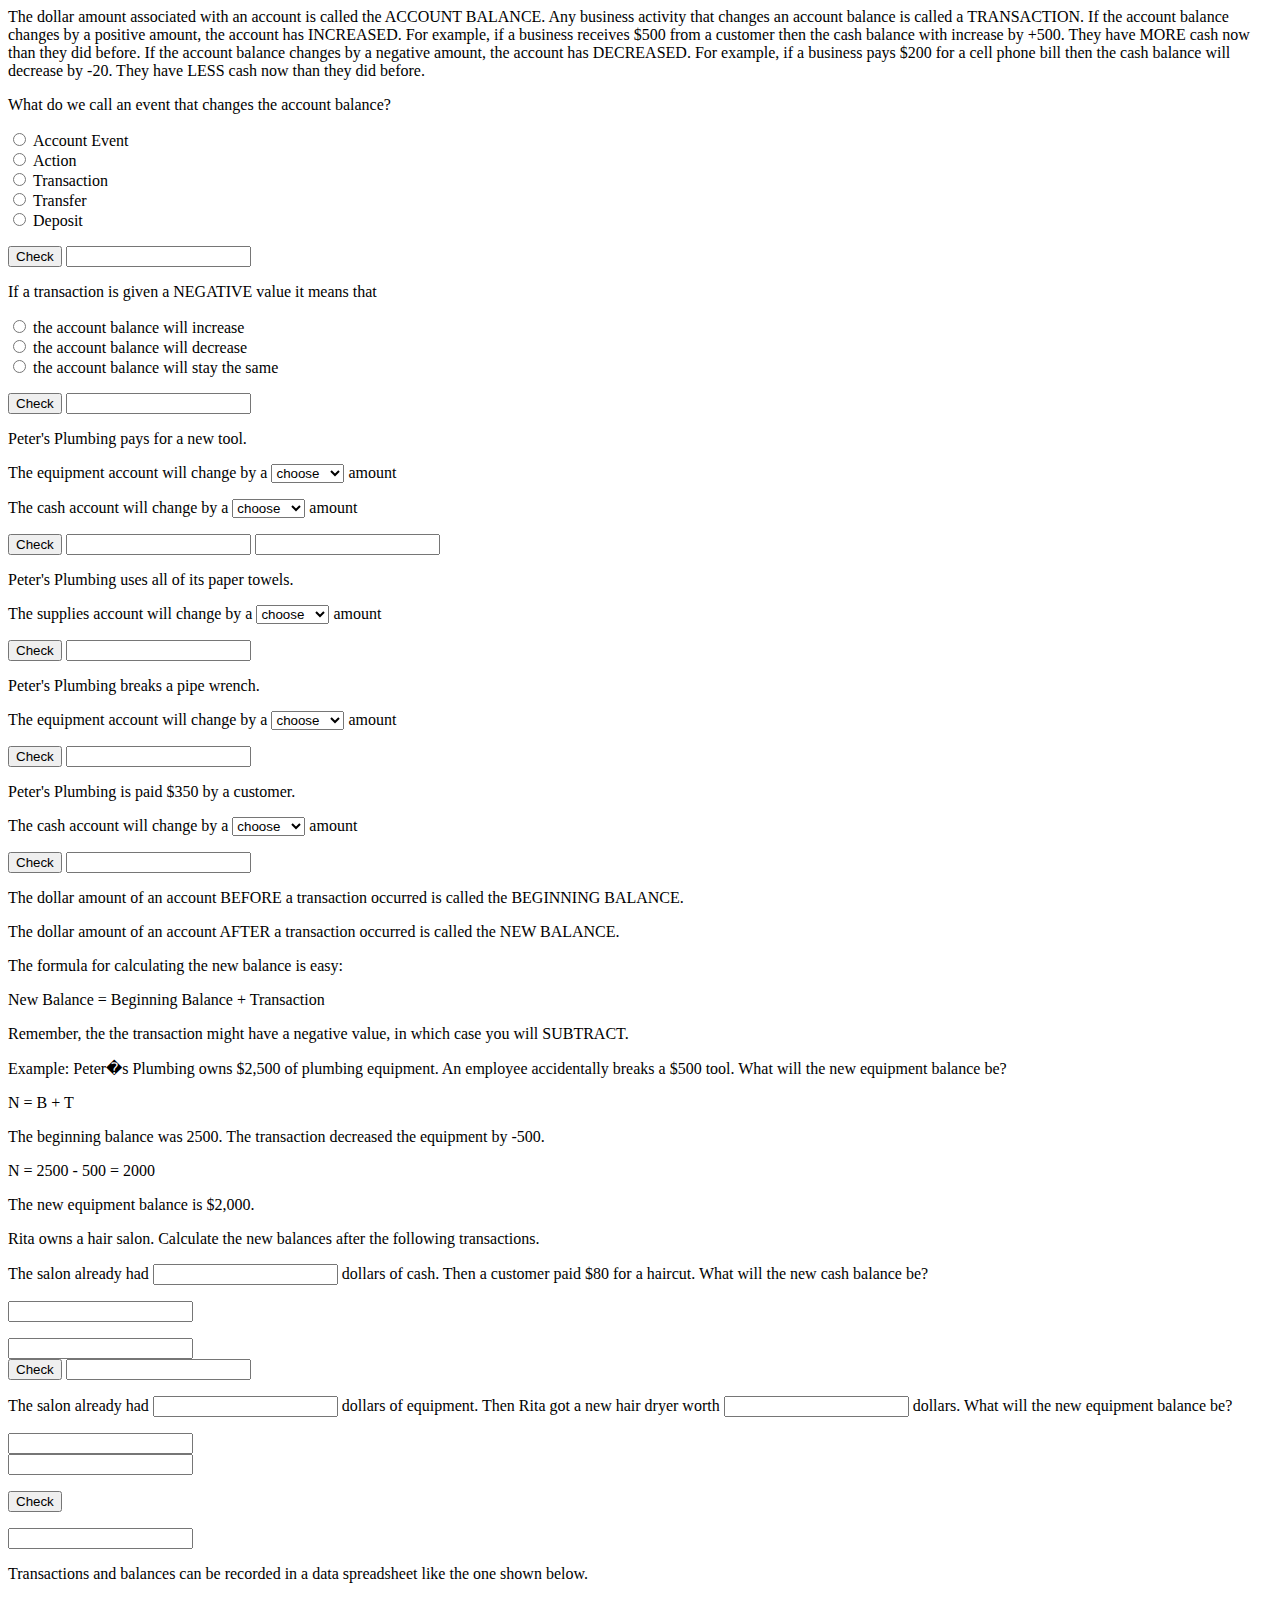
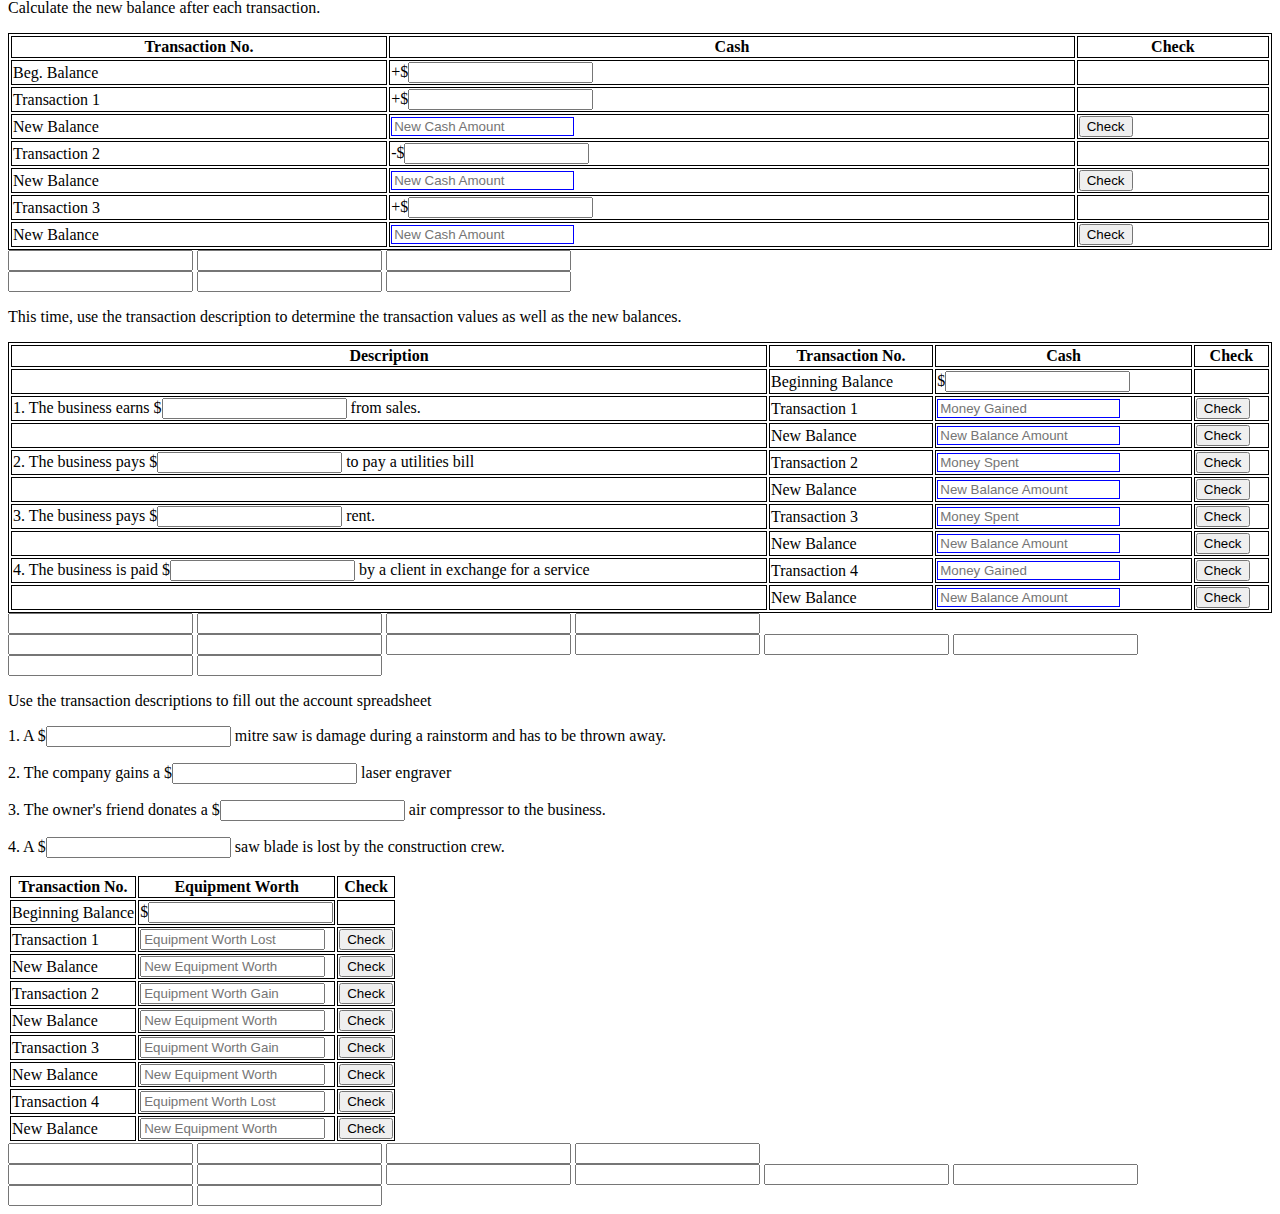
<file: Bakup/stuff.html>
<html>
<head>
<meta charset="UTF-8">
<title>Accounting Lesson 7</title>
<script src="https://intelligentdesigneronline.com/stt/common/stt/shortcut.js"></script>
</head>

<body class="new_temp" data-progress="stereo">
<!--This creates the assignment header at the top of the page-->
<header class="page-header" data-title="Lesson 7" data-subtitle="Account Balance" data-activity="Practice">
<div class="generate_toolbar" data-buttons="graph"></div>
</header>

<!--This creates the assignment questions-->
<main id="mainContainer">
<section id="mainContent">

<!--This creates an individual skill section -->
<section class="question qt_completion" data-num="1"><!--must have class of either qt_completion or qt_mastery and a unique data-num-->
<div class="notes">
<p class="skill" data-skill="Positives and Negatives"></p>
<div class="paper">
<div class="video" data-src="video_url.mp4"></div>
<div class="book">The dollar amount associated with an account is called the ACCOUNT BALANCE.  Any business activity that changes an account balance is called a TRANSACTION.

If the account balance changes by a positive amount, the account has INCREASED.  For example, if a business receives $500 from a customer then the cash balance with increase by +500.  They have MORE cash now than they did before.

If the account balance changes by a negative amount, the account has DECREASED.  For example, if a business pays $200 for a cell phone bill then the cash balance will decrease by -20.  They have LESS cash now than they did before.</div>
<div class="qtext">
    <div class="new_question">
        
        <p>What do we call an event that changes the account balance?
    </p>
    
    <p>
<span><input type="radio" id="money_a" class="ie e_money" name="money" value="a"/>&nbsp;Account Event<br/></span>
        
<span><input type="radio" id="money_b" class="ie e_money" name="money" value="b"/>&nbsp;Action<br/></span>
        
<span><input type="radio" id="money_c" class="ie e_money" name="money" value="c"/>&nbsp;Transaction<br/></span>
        
<span><input type="radio" id="money_d" class="ie e_money" name="money" value="d"/>&nbsp;Transfer<br/></span>
        
<span><input type="radio" id="money_e" class="ie e_money" name="money" value="e"/>&nbsp;Deposit<br/></span>
</p>
    
    <input type="button" class="check" id="check_1" data-group="1" value="Check"/>
    
    <input type="text" class="eval" data-group="1" id="e_money" data-rule="[~#money_storage;.is_exact_match('c')]"/>
    
    </div>
    
<div class="new_question">
    
    <p>If a transaction is given a NEGATIVE value it means that 
    </p>
    
        <p>
<span><input type="radio" id="negative_a" class="ie e_negative" name="negative" value="a"/>&nbsp;the account balance will increase<br/></span>
        
<span><input type="radio" id="negative_b" class="ie e_negative" name="negative" value="b"/>&nbsp;the account balance will decrease<br/></span>
        
<span><input type="radio" id="negative_c" class="ie e_negative" name="negative" value="c"/>&nbsp;the account balance will stay the same<br/></span>
        
</p>
    
    <input type="button" class="check" id="check_2" data-group="2" value="Check"/>
    
    <input type="text" class="eval" data-group="2" id="e_negative" data-rule="[~#negative_storage;.is_exact_match('b')]"/>
    
    </div>
    
<div class="new_question">
    
    <p>Peter's Plumbing pays for a new tool.
    </p>
    
    <p>The equipment account will change by a <select id="tool" class="ie eval_tool">
    <option value="0">choose</option>
    <option value="1">positive</option>
    <option value="2">negative</option>
        </select>
        amount
    </p>
    <p>The cash account will change by a <select id="tool_money" class="ie eval_tool_money">
    <option value="0">choose</option>
    <option value="1">positive</option>
    <option value="2">negative</option>
   
        </select>
        amount
        </p>
    
    <input type="button" class="check" data-group="3" id="check_3" value="Check"/>
    
    <input type="text" class="eval" id="eval_tool" data-group="3" data-rule="[~#tool_storage;.is_exact_match('1')]"/>
    <input type="text" class="eval" id="eval_tool_money" data-group="3" data-rule="[~#tool_money_storage;.is_exact_match('2')]"/>
    
    </div>
    
    <div class="new_question">
        
     <p>Peter's Plumbing uses all of its paper towels.</p>
    <p>The supplies account will change by a <select id="paper" class="ie eval_paper">
    <option value="0">choose</option>
    <option value="1">positive</option>
        <option value="2">negative</option>
        </select> amount
    </p>
     <input type="button" class="check" data-group="4" id="check_4" value="Check"/>
    
    <input type="text" class="eval" id="eval_paper" data-group="4" data-rule="[~#paper_storage;.is_exact_match('2')]"/>
        
    </div>
    
<div class="new_question">
    
    <p>Peter's Plumbing breaks a pipe wrench.</p>
    <p>The equipment account will change by a <select id="wrench" class="ie eval_wrench">
    <option value="0">choose</option>
    <option value="1">positive</option>
        <option value="2">negative</option>
        </select> amount 
    </p>
    <input type="button" class="check" data-group="5" id="check_5" value="Check"/>
    
    <input type="text" class="eval" id="eval_wrench" data-group="5" data-rule="[~#wrench_storage;.is_exact_match('2')]"/>
    
    </div>
    
<div class="new_question">
    
    <p>Peter's Plumbing is paid $350 by a customer.</p>
    <p>The cash account will change by a <select id="cash" class="ie eval_cash">
    <option value="0">choose</option>
    <option value="1">positive</option>
        <option value="2">negative</option>
        </select> amount 
    </p>
    
     <input type="button" class="check" data-group="6" id="check_6" value="Check"/>
    
    <input type="text" class="eval" id="eval_cash" data-group="6" data-rule="[~#cash_storage;.is_exact_match('1')]"/>
    
    </div>

    </div>
</div>
</div>
</section>
    
<!--This creates an individual skill section -->
<section class="question qt_completion" data-num="2"><!--must have class of either qt_completion or qt_mastery and a unique data-num-->
<div class="notes">
<p class="skill" data-skill="Calculating the New Balance"></p>
<div class="paper">
<div class="video" data-src="video_url.mp4"></div>
<div class="book"><p>The dollar amount of an account BEFORE a transaction occurred is called the BEGINNING BALANCE.</p>

    <p>The dollar amount of an account AFTER a transaction occurred is called the NEW BALANCE.</p>

    <p>The formula for calculating the new balance is easy:</p>

<p>New Balance = Beginning Balance + Transaction</p>

<p>Remember, the the transaction might have a negative value, in which case you will SUBTRACT.</p>

<p>Example:

Peter�s Plumbing owns $2,500 of plumbing equipment.  
An employee accidentally breaks a $500 tool.
What will the new equipment balance be?</p>

<p>N = B + T</p>

<p>The beginning  balance was 2500.
The transaction decreased the equipment by -500.</p>

<p>N = 2500 - 500 = 2000</p>

<p>The new equipment balance is $2,000.</p>

    </div>
    <div class="qtext">
         <p>Rita owns a hair salon. Calculate the new balances after the following transactions.
        </p>
        
        <div class="new_question">
            
        <p>
            
            The salon already had  
            <input type="text" class="rn" id="hair_cash" data-min="700" data-max="900"/> 
            dollars of cash. Then a customer paid $80 for a haircut. What will the new cash balance be?
            
            </p>
            
            <p>
                
            <input type="text" id="hair_answer" class="ie eval_hair" />
                
            </p>
            
            <div class="hidden">
                
            <input type="text" class="ccn" id="hair_formula" data-formula="#hair_cash;+80"/>
                
            </div>
            
            <input type="button" class="check" id="check_7" data-group="7" value="Check"/>
            
            
            <input type="text" class="eval" data-group="7" id="eval_hair" data-points="5" data-rule="[~#hair_answer;.is_exact_match('#hair_formula;')]"/>
            
        </div>
        
<div class="new_question">
    
    <p>
        
        The salon already had 
    <input type="text" class="rn" id="equip_worth" data-min="1000" data-max="2000"/> 
    dollars of equipment.  Then Rita got a new hair dryer worth <input type="text" class="rn" id="new_equip" data-min="400" data-max="500"/> 
    dollars.  What will the new equipment balance be?
    
    </p>
    
        <input type="text" id="equip_answer" class="ie eval_equip"/>
    
    <div class="hidden">
        
    <input type="text" class="ccn" id="equip_formula" data-formula="#equip_worth; + #new_equip;"/>
        
    </div>
    <p>
    <input type="button" class="check" id="check_8" data-group="8" value="Check"/>
        </p>
            
            <input type="text" class="eval" data-group="8" id="eval_equip" data-points="5" data-rule="[~#equip_answer;.is_exact_match('#equip_formula;')]"/>
    
        </div>
        
<div class="new_question">
    <p>
    Transactions and balances can be recorded in a data spreadsheet like the one shown below.
    </p>
    <p>
    Calculate the new balance after each transaction.
    </p>
    
    <style>
        td {text-align: left}
        #table_table,th,td {
            border:1px solid black;
        }
        #table_response1, #table_response2, #table_response3 {
            border:1px solid blue;
        }
    </style>
    <table style="width:100%" id="table_table">
  <tr>
      <th>Transaction No.</th>
    <th>Cash</th> 
    <th>Check</th>
  </tr>
  <tr>
    <td>Beg. Balance</td>
    <td>+$<input type="text" class="rn" id="table_1" data-min="600" data-max="700"/></td> 
    <td></td>
  </tr>
  <tr>
    <td>Transaction 1</td>
    <td>+$<input type="text" class="rn" id="table_2" data-min="100" data-max="200"/></td> 
    <td></td>
      
  </tr>
<tr>
    <td>New Balance</td>
    <td><input type="text" id="table_response1" class="ie eval_table_response1" placeholder="New Cash Amount"/></td> 
    <td><input type="button" class="check" id="check_9" data-group="9" value="Check"/></td>
        </tr>
<tr>
    <td>Transaction 2</td>
    <td>-$<input type="text" class="rn" id="table_3" data-min="400" data-max="300"/></td> 
    <td></td>
      
  </tr>
 <tr>
    <td>New Balance</td>
    <td><input type="text" class="ie eval_table_response2" id="table_response2" placeholder="New Cash Amount"/></td> 
    <td><input type="button" class="check" id="check_10" data-group="10" value="Check"/></td>
      
  </tr>
<tr>
    <td>Transaction 3</td>
    <td>+$<input type="text" class="rn" id="table_4" data-min="200" data-max="400"/></td> 
    <td></td>
      
  </tr>
    <tr>
    <td>New Balance</td>
    <td><input type="text" class="ie eval_table_response3" id="table_response3" placeholder="New Cash Amount"/></td> 
    <td><input type="button" class="check" id="check_11" data-group="11" value="Check"/></td>
      
  </tr>
 
</table>
    <div class="hidden">
    <input type="text" class="ccn" id="table_calc1" data-formula="#table_1; + #table_2;"/>
    
    <input type="text" class="ccn" id="table_calc2" data-formula="#table_calc1; - #table_3;"/>
    
    <input type="text" class="ccn" id="table_calc3" data-formula="#table_calc2; + #table_4;"/>
        
        </div>
    
       <input type="text" class="eval" data-group="9" id="eval_table_response1" data-points="5" data-rule="[~#table_response1;.is_exact_match('#table_calc1;')]"/> 
    
    <input type="text" class="eval" data-group="10" id="eval_table_response2" data-points="5" data-rule="[~#table_response2;.is_exact_match('#table_calc2;')]"/>
    
    <input type="text" class="eval" data-group="11" id="eval_table_response3" data-points="5" data-rule="[~#table_response3;.is_exact_match('#table_calc3;')]"/>
        </div>
<div class="new_question">
    <p>
    This time, use the transaction description to determine the transaction values as well as the new balances.
    </p>
    
    <style>
        td {text-align: left}
        #table_table1,th,td {
            border:1px solid black;
        }
        #table_response4, #table_response5, #table_response6, #table_response7, #table_response8, #table_response9, #table_response10, #table_response11
        {
            border:1px solid blue;
        }
        
    </style>
    <table style="width:100%" id="table_table1">
        
  <tr>
    <th>Description</th>
    <th>Transaction No.</th>
    <th>Cash</th>
      <th>Check</th>
  </tr>
  <tr>
      <td></td>
      <td>Beginning Balance</td>
    <td>$<input type="text" class="rn" id="table1_5" data-min="2000" data-max="3000"/></td>
      <td></td>
  </tr>
  <tr>
<td>1. The business earns $<input type="text" class="rn" id="table_5" data-min="500" data-max="600"/> from sales.</td>
<td>Transaction 1</td>
    <td><input type="text" id="table_response4" class="ie eval_table_response4" placeholder="Money Gained"/></td>
<td><input type="button" class="check" id="check_12" data-group="12" value="Check"/></td>
  </tr>
<tr>
    <td></td>
    <td>New Balance</td>
    <td><input type="text" id="table_response5" class="ie eval_table_response5" placeholder="New Balance Amount"/></td>
    <td><input type="button" class="check" id="check_13" data-group="13" value="Check"/></td>
  </tr>
<tr>
<td>2. The business pays $<input type="text" class="rn" id="table_6" data-min="100" data-max="200"/> to pay a utilities bill</td>
    <td>Transaction 2</td>
    <td><input type="text" id="table_response6" class="ie eval_table_response6" placeholder="Money Spent"/></td>
    <td><input type="button" class="check" id="check_14" data-group="14" value="Check"/></td>
    
</tr>
<tr>
<td></td>        
    <td>New Balance</td>
    <td><input type="text" id="table_response7" class="ie eval_table_response7" placeholder="New Balance Amount"/></td>
    <td><input type="button" class="check" id="check_15" data-group="15" value="Check"/></td>
</tr>
<tr>
<td>3. The business pays $<input type="text" class="rn" id="table_7" data-min="1000" data-max="2000"/> rent.</td>  
    <td> Transaction 3</td>
    <td><input type="text" id="table_response8" class="ie eval_table_response8" placeholder="Money Spent"/></td>
    <td><input type="button" class="check" id="check_16" data-group="16" value="Check"/></td>
</tr>
<tr>
<td></td>      
<td>New Balance</td>
    <td><input type="text" id="table_response9" class="ie eval_table_response9" placeholder="New Balance Amount"/></td>
    <td><input type="button" class="check" id="check_17" data-group="17" value="Check"/></td>   
</tr>
<tr>
        <td>4. The business is paid $<input type="text" class="rn" id="table_8" data-min="2000" data-max="3000"/> by a client in exchange for a service</td>
    <td>Transaction 4</td>
        <td><input type="text" id="table_response10" class="ie eval_table_response10" placeholder="Money Gained"/></td>
        <td><input type="button" class="check" id="check_18" data-group="18" value="Check"/></td>
    </tr>
<tr>
<td></td>
<td>New Balance</td>
<td><input type="text" id="table_response11" class="ie eval_table_response11" placeholder="New Balance Amount"/></td>
<td><input type="button" class="check" id="check_19" data-group="19" value="Check"/></td>
</tr>
</table>
    
    <div class="hidden">
    <input type="text" class="ccn" id="table_calc4" data-formula="#table1_5; + #table_5;"/>
    
    <input type="text" class="ccn" id="table_calc5" data-formula="#table_calc4; - #table_6;"/>
    
    <input type="text" class="ccn" id="table_calc6" data-formula="#table_calc5; - #table_7;"/>
    
    <input type="text" class="ccn" id="table_calc7" data-formula="#table_calc6; + #table_8;"/>
    </div>
    
    <input type="text" class="eval" data-group="12" id="eval_table_response4" data-points="5" data-rule="[~#table_response4;.is_exact_match('#table_5;')]"/>
    
    <input type="text" class="eval" data-group="13" id="eval_table_response5" data-points="5" data-rule="[~#table_response5;.is_exact_match('#table_calc4;')]"/>
    
    <input type="text" class="eval" data-group="14" id="eval_table_response6" data-points="5" data-rule="[~#table_response6;.is_exact_match('-#table_6;')]"/>
    
    <input type="text" class="eval" data-group="15" id="eval_table_response7" data-points="5" data-rule="[~#table_response7;.is_exact_match('#table_calc5;')]"/>
    
    <input type="text" class="eval" data-group="16" id="eval_table_response8" data-points="5" data-rule="[~#table_response8;.is_exact_match('-#table_7;')]"/>
    
    <input type="text" class="eval" data-group="17" id="eval_table_response9" data-points="5" data-rule="[~#table_response9;.is_exact_match('#table_calc6;')]"/>
    
    <input type="text" class="eval" data-group="18" id="eval_table_response10" data-points="5" data-rule="[~#table_response10;.is_exact_match('#table_8;')]"/>
    
    <input type="text" class="eval" data-group="19" id="eval_table_response11" data-points="5" data-rule="[~#table_response11;.is_exact_match('#table_calc7;')]"/>

        </div>
        
        <div class="new_question">
         <p>Use the transaction descriptions to fill out the account spreadsheet</p>  
            
            <p>1. A $<input type="text" class="rn" id="table_9" data-min="500" data-max="800"/>  mitre saw is damage during a rainstorm and has to be thrown away.</p>
            
            <p>2. The company gains a $<input type="text" class="rn" id="table_10" data-min="2000" data-max="3000"/>  laser engraver</p>
            
            <p>3. The owner's friend donates a $<input type="text" class="rn" id="table_11" data-min="1000" data-max="2000"/>  air compressor to the business.</p>
            
            <p>4. A $<input type="text" class="rn" id="table_12" data-min="100" data-max="200"/>  saw blade is lost by the construction crew.</p>
            
            <table>
            <th>Transaction No.</th>
            <th>Equipment Worth</th>
            <th>Check</th>
            <tr>
                <td>Beginning Balance</td>
                <td>$<input type="text" class="rn" id="table_13" data-min="1000" data-max="2000"/></td>
                <td></td>
                </tr>
                
                <tr>
                <td>Transaction 1</td>
                <td><input type="text" id="table_response12" class="ie eval_table_response12" placeholder="Equipment Worth Lost"/></td>
                <td><input type="button" class="check" id="check_27" data-group="27" value="Check"/></td>
                </tr>
                
                <tr>
                <td>New Balance</td>
                <td><input type="text" id="table_response13" class="ie eval_table_response13" placeholder="New Equipment Worth"/></td>
                <td><input type="button" class="check" id="check_20" data-group="20" value="Check"/></td>
                </tr>
                
                <tr>
                <td>Transaction 2</td>
                <td><input type="text" id="table_response14" class="ie eval_table_response14" placeholder="Equipment Worth Gain"/></td>
                <td><input type="button" class="check" id="check_21" data-group="21" value="Check"/></td>
                </tr>
                
                <tr>
                <td>New Balance</td>
                <td><input type="text" id="table_response15" class="ie eval_table_response15" placeholder="New Equipment Worth"/></td>
                <td><input type="button" class="check" id="check_22" data-group="22" value="Check"/></td>
                </tr>
                
                <tr>
                <td>Transaction 3</td>
                <td><input type="text" id="table_response16" class="ie eval_table_response16" placeholder="Equipment Worth Gain"/></td>
                <td><input type="button" class="check" id="check_23" data-group="23" value="Check"/></td>
                </tr>
                
                <tr>
                <td>New Balance</td>
                <td><input type="text" id="table_response17" class="ie eval_table_response17" placeholder="New Equipment Worth"/></td>
                <td><input type="button" class="check" id="check_24" data-group="24" value="Check"/></td>
                </tr>
                
                <tr>
                <td>Transaction 4</td>
                <td><input type="text" id="table_response18" class="ie eval_table_response18" placeholder="Equipment Worth Lost"/></td>
                <td><input type="button" class="check" id="check_25" data-group="25" value="Check"/></td>
                </tr>
                
                <tr>
                <td>New Balance</td>
                <td><input type="text" id="table_response19" class="ie eval_table_response19" placeholder="New Equipment Worth"/></td>
                <td><input type="button" class="check" id="check_26" data-group="26" value="Check"/></td>
                </tr>
            </table>
            <div class="hidden">
             <input type="text" class="ccn" id="table_calc8" data-formula="#table_13; - #table_9;"/>
            
             <input type="text" class="ccn" id="table_calc9" data-formula="#table_calc8; + #table_10;"/>
            
             <input type="text" class="ccn" id="table_calc10" data-formula="#table_calc9; + #table_11;"/>
            
             <input type="text" class="ccn" id="table_calc11" data-formula="#table_calc10; - #table_12;"/>
            </div>
            
            <input type="text" class="eval" data-group="27" id="eval_table_response12" data-points="5" data-rule="[~#table_response12;.is_exact_match('-#table_9;')]"/>
            
            <input type="text" class="eval" data-group="20" id="eval_table_response13" data-points="5" data-rule="[~#table_response13;.is_exact_match('#table_calc8;')]"/>
            
            <input type="text" class="eval" data-group="21" id="eval_table_response14" data-points="5" data-rule="[~#table_response14;.is_exact_match('#table_10;')]"/>
            
            <input type="text" class="eval" data-group="22" id="eval_table_response15" data-points="5" data-rule="[~#table_response15;.is_exact_match('#table_calc9;')]"/>
            
            <input type="text" class="eval" data-group="23" id="eval_table_response16" data-points="5" data-rule="[~#table_response16;.is_exact_match('#table_11;')]"/>
            
            <input type="text" class="eval" data-group="24" id="eval_table_response17" data-points="5" data-rule="[~#table_response17;.is_exact_match('#table_calc10;')]"/>
            
            <input type="text" class="eval" data-group="25" id="eval_table_response18" data-points="5" data-rule="[~#table_response18;.is_exact_match('-#table_12;')]"/>
            
            <input type="text" class="eval" data-group="26" id="eval_table_response19" data-points="5" data-rule="[~#table_response19;.is_exact_match('#table_calc11;')]"/>
        </div>
  
        
    </div>
    </div>
    </div>
    </section>

</section>
</main>
</body>

</html>
</file>
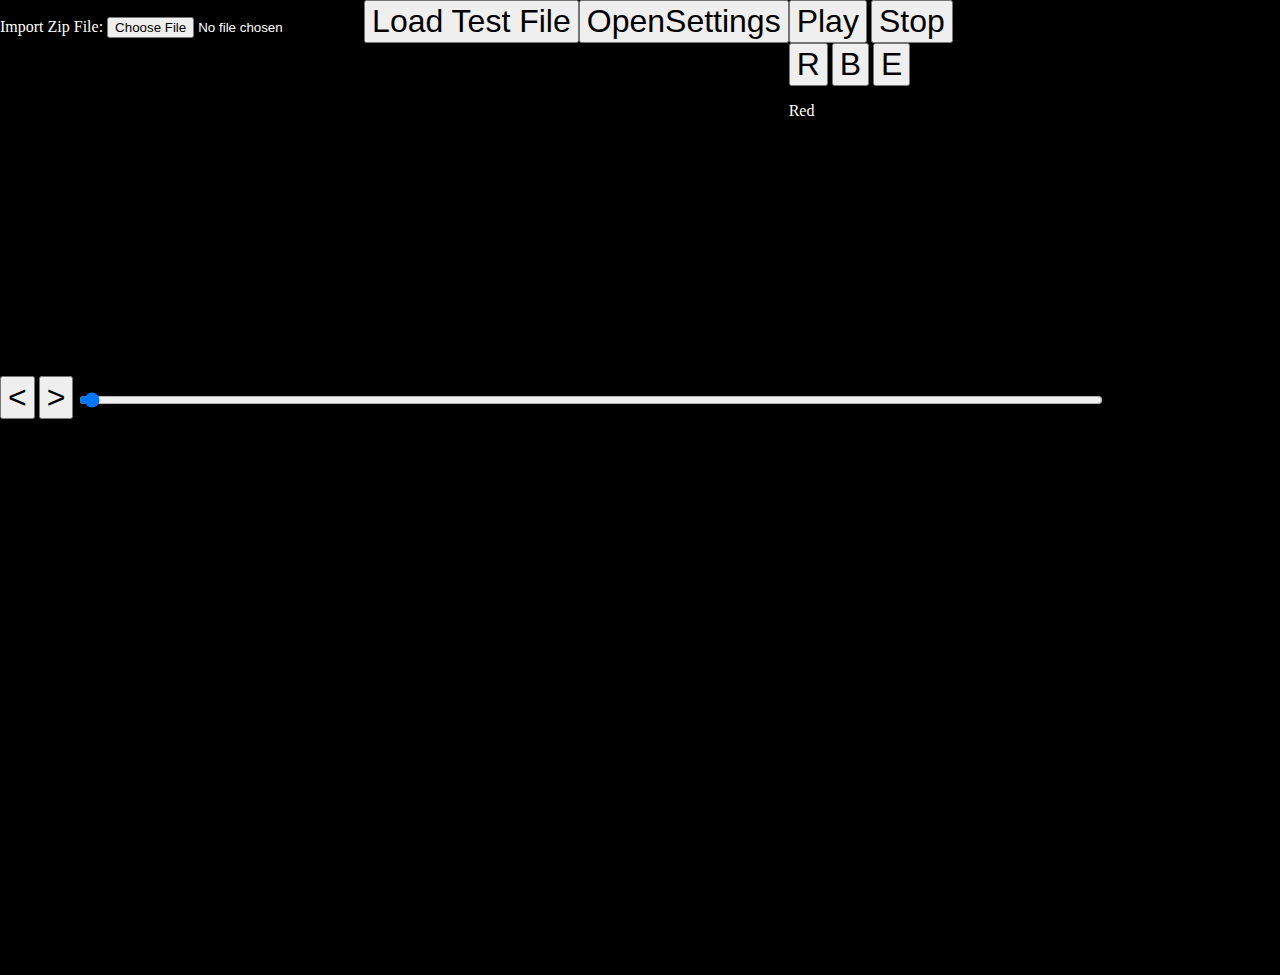
<file: BSEO/Editor.html>
﻿<!DOCTYPE html>

<html lang="en" xmlns="http://www.w3.org/1999/xhtml">
<head>
    <meta charset="utf-8" />
    <title>BeatSaberOnlineEditor</title>
	<link rel="stylesheet" type="text/css" href="style.css">
</head>
<body onresize="resize()">

<div id="maindiv">

<div id="imdiv">

Import Zip File:
<input type="file" id="zipimport" accept=".zip">
<button id="loadTest">Load Test File</button>
</div>
	<div><button id="openSettings">OpenSettings</button></div>
	<div id="settings" style="display:none;">
		<button id="closeSettings">CloseSettings</button>
		<table id = "setTable">
		</table>
		BPM: <input id="BPMInput" type="number" class="smlin"> </br>

		Song:<input id="songImport" type="file"></br>
		Image:<input id="imgImport" type="file"><img id="cover"></img>
	</div>
	<div id="editor">
		<div>
		<button id="playbutton">Play</button>
		<button id="stopbutton">Stop</button>
		</div>
		<div>
		<button id="red">R</button>
		<button id="blue">B</button>
		<button id="eraser">E</button>
		</div>
		<p id="dispMode">Red</p>
	</div>
</div>
<p id="bottomseek">
	<button id="seekback"><</button>
	<button id="seeknext">></button>
	<input type="range" min="0" max="10000" value="50" id="timeSlider">
	</p>
<div id="can3d">
<canvas id="can" width="100%" height="100%"></canvas>
</div>
	

<script src = "https://howlerjs.com/assets/howler.js/dist/howler.js"></script>
<script src = "https://stuk.github.io/jszip/dist/jszip.js"></script>
<script src	= "https://threejs.org/build/three.js"></script>
<script src = "fileLoader.js"></script>
<script src = "inputs.js"></script>
<script>
//Use JSZIP		https://stuk.github.io/jszip/;
//Use Howler.js	

let PI = 3.14159265;
let infoObj;
/* _version:
 _songName :
 _songSubName:
 _songAuthorName:
 _levelAuthorName:
 _beatsPerMinute: 160
 _songFilename: "Happey.egg"
 _coverImageFilename: "name.jpg"
 _envronmentName: "TriangleEnvironment"
*/
let beatObj;
// _version:"2.0.0"
// _notes[] : [{"_time":30.075332641601562,"_lineIndex":0,"_lineLayer":0,"_type":0,"_cutDirection":1}
// _obstacles[] : [{"_time":0.07533333450555801,"_lineIndex":3,"_type":0,"_duration":28,"_width":1},
// _events[] : [{"_time":29.075332641601562,"_type":0,"_value":5},
// _bookmarks[] :
// _BPMChanges[] :


GenSettings();










document.getElementById("stopbutton").onclick = function(){
	beatSong.stop(songId);
	playbutton.innerHTML="Play";
}

let playbutton = document.getElementById("playbutton");
playbutton.onclick = function(){PlaySong();}

let songUrl;
let coverUrl;
let songId;
function PlaySong(){
	if(beatSong.playing(songId)){
		playbutton.innerHTML="Play";
		beatSong.pause(songId);
	}else{
		playbutton.innerHTML="Pause";
		songId = beatSong.play();
	}
}

/*
let canv = document.getElementById("canvas");
let ctx = canv.getContext("2d");
canv.width=400;
canv.height=400;*/
/*let updateLoop = setInterval(SeekUpdate,30);

function SeekUpdate(){
ctx.clearRect;
}*/

let renelem = document.getElementById("can3d");
let rencan = document.getElementById("can");
var scene = new THREE.Scene();
var camera = new THREE.PerspectiveCamera( 75, (renelem.clientWidth) / (renelem.clientHeight), 0.1, 1000 );
var renderer = new THREE.WebGLRenderer({canvas:rencan});
//renelem.appendChild( renderer.domElement );
renderer.setSize(renelem.clientWidth,renelem.clientHeight);

function resize(){
renderer.setSize(renelem.clientWidth,renelem.clientHeight);
camera.aspect = ((renelem.clientWidth) / (renelem.clientHeight));
camera.updateProjectionMatrix();
console.log("eee");
}

//Makes mouse stuff
let mouse = new THREE.Vector2();
let mclick = false;
let startx=0;
let starty = 0;
function onMouseDown( event ) {
event.preventDefault();
	mclick=true;
	startx = mouse.x;
	starty = mouse.y;
}
function onMouseMove( event ) {
	event.preventDefault();
	mouse.x = ( event.offsetX / (renelem.clientWidth) ) * 2 - 1;
	mouse.y = -( event.offsetY / (rencan.clientWidth) ) * 2 + 1;
	console.log(mouse.x)
	console.log(mouse.y)
}
function handleMove(e){
	e.preventDefault();
}
function onTouchStart( event ) {
	event.preventDefault();
	var touch = event.changedTouches[0];
	mouse.x = ( touch.offsetX / (renelem.clientWidth) ) * 2 - 1;
	mouse.y = - ( touch.offsetY / (rencan.clientWidth) ) * 2 + 1;
	mclick=true;
	startx = mouse.x;
	starty = mouse.y;
}
function mup(e){
e.preventDefault();
if(e.changedTouches!=null){
	let touch = e.changedTouches[0];
	mouse.x = ( touch.offsetX / (renelem.clientWidth) ) * 2 - 1;
	mouse.y = - ( touch.offsetY / (rencan.clientWidth) ) * 2 + 1;
}
	mclick=false;
}
rencan.addEventListener( 'mouseup', mup);
rencan.addEventListener( 'touchend', mup);
rencan.addEventListener( 'mousedown', onMouseDown);
rencan.addEventListener( 'mousemove', onMouseMove);
rencan.addEventListener( 'touchstart', onTouchStart);
//window.addEventListener("touchmove", handleMove, false);
let placeMode = "r";

//window.requestAnimationFrame(renderer);


//Create Light
var light = new THREE.AmbientLight( 0x808080 ); // soft white light
scene.add( light );
var directionalLight = new THREE.DirectionalLight( 0xffffff, 0.5 );
scene.add( directionalLight );


//Create Geometries
var cubeGeo = new THREE.BoxGeometry( 1, 1, 1 );
var bombGeo = new THREE.DodecahedronGeometry(0.8,0);
var triGeo = new THREE.BufferGeometry( 1, 1, 1 );
var TriVerts = new Float32Array([
-.5, 0.51, 0.5,
0.5, 0.51, 0.5,
0.0, 0.51, 0.3
])
triGeo.addAttribute('position',new THREE.BufferAttribute( TriVerts, 3 ) );
var planeGeo = new THREE.PlaneGeometry(1,1);

//Create Materials
var blueMat = new THREE.MeshLambertMaterial( { color: 0xff } );
var redMat = new THREE.MeshLambertMaterial( { color: 0xff0000 } );
var blackMat = new THREE.MeshLambertMaterial( { color: 0x404040 } );
var whiteMat = new THREE.MeshLambertMaterial( { color: 0xffffff } );
var transMat = new THREE.MeshBasicMaterial({color:0xffffff, opacity:0.1, transparent:true});
var selMat = new THREE.MeshBasicMaterial({color:0xffffff, opacity:0.5, transparent:true});
var redTransMat = new THREE.MeshBasicMaterial({color:0x900000, opacity:0.2, transparent:true});
var blueTransMat = new THREE.MeshBasicMaterial({color:0x000090, opacity:0.2, transparent:true});
//Creates the planeGeo

let inPlanes = new THREE.Object3D()
for(x=0;x<4;x++){
	for(y=0;y<3;y++){
		let t = new THREE.Mesh(planeGeo,transMat);
		t.position.x=(x-1.5)*1.3+10;
		t.position.y=(y-1)*1.3;
		t.position.z=(0);
		inPlanes.add(t)
	}
}
scene.add(inPlanes);

//Create cube w/ Triang,e
var cube = new THREE.Mesh( cubeGeo, blueMat );
var tri = new THREE.Mesh( triGeo, whiteMat );
cube.add( tri);

//Creates the tracking spheres
var smsphere = new THREE.DodecahedronGeometry(0.2,0);

var blTrk = new THREE.Mesh(smsphere,blueMat);
var rdTrk = new THREE.Mesh(smsphere,redMat);
scene.add(blTrk);
scene.add(rdTrk);


//setsvariables
let idcopy=[];
let cubes=[];
camera.position.z = 3;
camera.position.x = 10;
camera.position.y=0;
camera.rotation.x-=0.1;
//creates cube array
let cubeParent = new THREE.Object3D()
for(i=0;i<60;i++){
let cln = cube.clone(true);
cubeParent.add(cln);
cln.position.z=i*-1.1;
cubes.push(cln);
idcopy.push(0);
}
scene.add(cubeParent);

let ROTS = [0,PI,PI/2,3*PI/2,PI/4,7*PI/4,3*PI/4,5*PI/4,PI/8]
let AROTS = [2,6,1,7,3,5,0,4,2];
let ditSound = new Howl({src:['dit.wav'],volume:1.0});
let doutSound = new Howl({src:['dout.wav'],volume:1.0});
//On Animate
let tre=0;
let BPM;
let selectedPlne= null;
let selectedCube= null;

let seekNumNow=0;
function upSeek(now){
	let seekNum = findSeekNum();
	seekNumNow=seekNum;
	console.log(seekNum+":"+now/60*BPM);
	for(i=0;i<cubes.length;i++){
		let c =beatObj._notes[seekNum+i-10];
		idcopy[i]=i+seekNum-10;
	}
}
let timeOff = 0.1;
function animate() {
	requestAnimationFrame( animate );
	tre++;
	if(beatSong!=null){
		BPM = BPMInput.value;
		let now = beatSong.seek()+timeOff;
		let testup = seekNumNow;
		seekNumNow = upSeekNum();
		for(i=0;i<seekNumNow-testup&&i<5;i++){
			let last = beatObj._notes[testup+i];	
			if(last!=null){
				if(last._type==0){
					ditSound.play();
				}
				if(last._type==1){
					doutSound.play();
				}
			}
		}
		if(tre%60==0){
			upSeek(now);
		}
		for(i=0;i<cubes.length;i++){////RENDEERS ALL THE CUBES
			let c =beatObj._notes[idcopy[i]];
			if(c!=null){
				let ct = c._time/BPM*60;
				let cb = cubes[i];
				cb.position.z = (ct-now)*-30;
				cb.position.x = (c._lineIndex-1.5)*1.3+10;
				cb.position.y = (c._lineLayer-1)*1.3;
				cb.rotation.x= PI/2;
				cb.rotation.y = ROTS[c._cutDirection];
				cb.geometry=cubeGeo;
				if(c._type==0){
					cb.material = redMat;
				}else if(c._type==1){
					cb.material = blueMat;
				}else{
					cb.geometry = bombGeo;
					cb.material = blackMat;
				}
				if(ct-now<0){
				if(c._type==0){
					cb.material = redTransMat;
				}else if(c._type==1){
					cb.material = blueTransMat;
				}else{
					cb.geometry = bombGeo;
					cb.material = transMat;
				}
				}
				if(cb==selectedCube){
				if(c._type==0){
					cb.material = selMat;
				}else if(c._type==1){
					cb.material = selMat;
				}else{
					cb.material = selMat;
				}
				//console.log(c._type);
				}


			}else{
				let cb = cubes[i];
				cb.position.z = 20;
				cb.position.x = 0;
				cb.position.y = 0;


			}
		}
		if(seekNumNow>0){//RENDER THE BLUE AND RED SWORD STUFF
				let bluepre = beatObj._notes[findPrev(1)];
				let bluenxt = beatObj._notes[findNext(1)];
				let pre2x = bluepre._lineIndex + 1.8*Math.cos(ROTS[bluepre._cutDirection]+PI/2);
				let pre2y = bluepre._lineLayer + 1.8*Math.sin(ROTS[bluepre._cutDirection]+PI/2);
				let nxt2x = bluenxt._lineIndex + -1.8*Math.cos(ROTS[bluenxt._cutDirection]+PI/2);
				let nxt2y = bluenxt._lineLayer + -1.8*Math.sin(ROTS[bluenxt._cutDirection]+PI/2);
				let ate = (now/60*BPM-bluepre._time) / (bluenxt._time-bluepre._time);
				let bte = 1-ate;
				blTrk.position.x = ((bluepre._lineIndex*bte*bte*bte+bluenxt._lineIndex*ate*ate*ate + 3*bte*bte*ate*pre2x + 3*ate*ate*bte*nxt2x)-1.5)*1.3+10;
				blTrk.position.y = ((bluepre._lineLayer*bte*bte*bte+bluenxt._lineLayer*ate*ate*ate + 3*bte*bte*ate*pre2y+ 3*ate*ate*bte*nxt2y)-1)*1.3;
				blTrk.position.z = 0;

				bluepre = beatObj._notes[findPrev(0)];
				bluenxt = beatObj._notes[findNext(0)];
				pre2x = bluepre._lineIndex + 1.8*Math.cos(ROTS[bluepre._cutDirection]+PI/2);
				pre2y = bluepre._lineLayer + 1.8*Math.sin(ROTS[bluepre._cutDirection]+PI/2);
				nxt2x = bluenxt._lineIndex + -1.8*Math.cos(ROTS[bluenxt._cutDirection]+PI/2);
				nxt2y = bluenxt._lineLayer + -1.8*Math.sin(ROTS[bluenxt._cutDirection]+PI/2);
				ate = (now/60*BPM-bluepre._time) / (bluenxt._time-bluepre._time);
				bte = 1-ate;
				rdTrk.position.x = ((bluepre._lineIndex*bte*bte*bte+bluenxt._lineIndex*ate*ate*ate + 3*bte*bte*ate*pre2x + 3*ate*ate*bte*nxt2x)-1.5)*1.3+10;
				rdTrk.position.y = ((bluepre._lineLayer*bte*bte*bte+bluenxt._lineLayer*ate*ate*ate + 3*bte*bte*ate*pre2y+ 3*ate*ate*bte*nxt2y)-1)*1.3;
				rdTrk.position.z = 0;


				/*if(tre%20==0){
					console.log(ate);
				}*/
			}
			sliderInput.value = 10000*now / beatSong.duration();
		
		////////////////Input on grid
		raycaster.setFromCamera(mouse,camera);
		let inter = raycaster.intersectObjects(
		inPlanes.children);
		
		if(inter.length==1){
			let obj = inter[0].object;
			if(obj != selectedPlne){
				if(selectedPlne!=null){
				selectedPlne.material = transMat;
				}
				obj.material = selMat;
				selectedPlne=obj;
			}
		}else{
			if(null != selectedPlne){
				selectedPlne.material = transMat;
				selectedPlne=null;
			}
		}
		
		let inter2 = raycaster.intersectObjects(
		cubeParent.children);
		
		if(inter2.length>0){
			let obj = inter2[0].object;
			if(obj != selectedCube){
				if(selectedCube!=null){
				selectedCube.material = transMat;
				}
				obj.material = selMat;
				selectedCube=obj;
			}
		}else{
			if(null != selectedCube){
				selectedCube.material = transMat;
				//obj.material = selMat;
				selectedCube=null;
			}
		}
	
		///////Control grid
		if(mclick && ! cdown){
			cdown = true;
			if((placeMode=="r"||placeMode=="b"||placeMode=="bo")&&selectedPlne!=null){
				xpo = Math.floor((selectedPlne.position.x-10)/1.3+1.5+0.5);
				ypo = Math.floor(selectedPlne.position.y/1.3+1+0.5);
				premy = mouse.y;
				premx = mouse.x;
			}
			if(placeMode=="e"&&selectedCube!=null){//ERASE ON CLICK
				for(i=0;i<cubes.length;i++){
					if(selectedCube == cubes[i]){
						console.log(idcopy[i]);
						beatObj._notes.splice(idcopy[i],1);
					}
				}
			}
		}
		if(mclick){
							let dx = mouse.x - premx;
				let dy = mouse.y - premy;
				let dir = Math.atan2(dy,dx);
				console.log(cdown);
				console.log(AROTS[Math.floor(dir/PI*4+4+0.5)]);
		}

		if(!mclick && cdown){
			if((placeMode=="r"||placeMode=="b"||placeMode=="bo")){
				let notet = {"_time":0,"_lineIndex":0,"_lineLayer":0,"_type":0,"_cutDirection":0};
				notet._time = now/60*BPM;
				notet._lineIndex = xpo;
				notet._lineLayer = ypo;
				if(placeMode=="b"){
					notet._type = 1;
				}
				let dx = mouse.x - premx;
				let dy = mouse.y - premy;
				let dir = Math.atan2(dy,dx);
				console.log(dir);
				console.log(AROTS[Math.floor(dir/PI*4+4+0.5)]);

				notet._cutDirection = AROTS[Math.floor(dir/PI*4+4+0.5)]
				console.log("Placed")
				beatObj._notes.splice(seekNumNow,0,notet)
			}


			cdown = false;
		}
	}
	renderer.render( scene, camera );
}
animate();
let cdown=false;
let premy=0;
let premx = 0;
let xpo =0;
let ypo = 0;
let raycaster = new THREE.Raycaster();


function findSeekNum(){
	let temp = 0;
	for(let i=0;i<beatObj._notes.length;i++){
		let c = beatObj._notes[i];
		temp=i;
		if(c._time/BPM*60 > beatSong.seek()+timeOff){
			i = beatObj._notes.length;
		}
	}
	return temp;
}
function upSeekNum(){
	let temp = 0;
	for(let i=seekNumNow;i<beatObj._notes.length;i++){
		let c = beatObj._notes[i];
		temp=i;
		if(c._time/BPM*60 > beatSong.seek()+timeOff){
			i = beatObj._notes.length;
		}
	}
	return temp;
}
function findPrev(type){
	let temp = 0;
	for(let i=seekNumNow-1;i>=0;i--){
		let c = beatObj._notes[i];
		temp=i;
		if(c._type==type){
			i = -1;
		}
	}
	return temp;
}
function findNext(type){
	let temp = 0;
	for(let i=seekNumNow;i<beatObj._notes.length;i++){
		let c = beatObj._notes[i];
		temp=i;
		if(c._type==type){
			i = beatObj._notes.length;
		}
	}
	return temp;
}


</script>
</body>



</html>
</file>
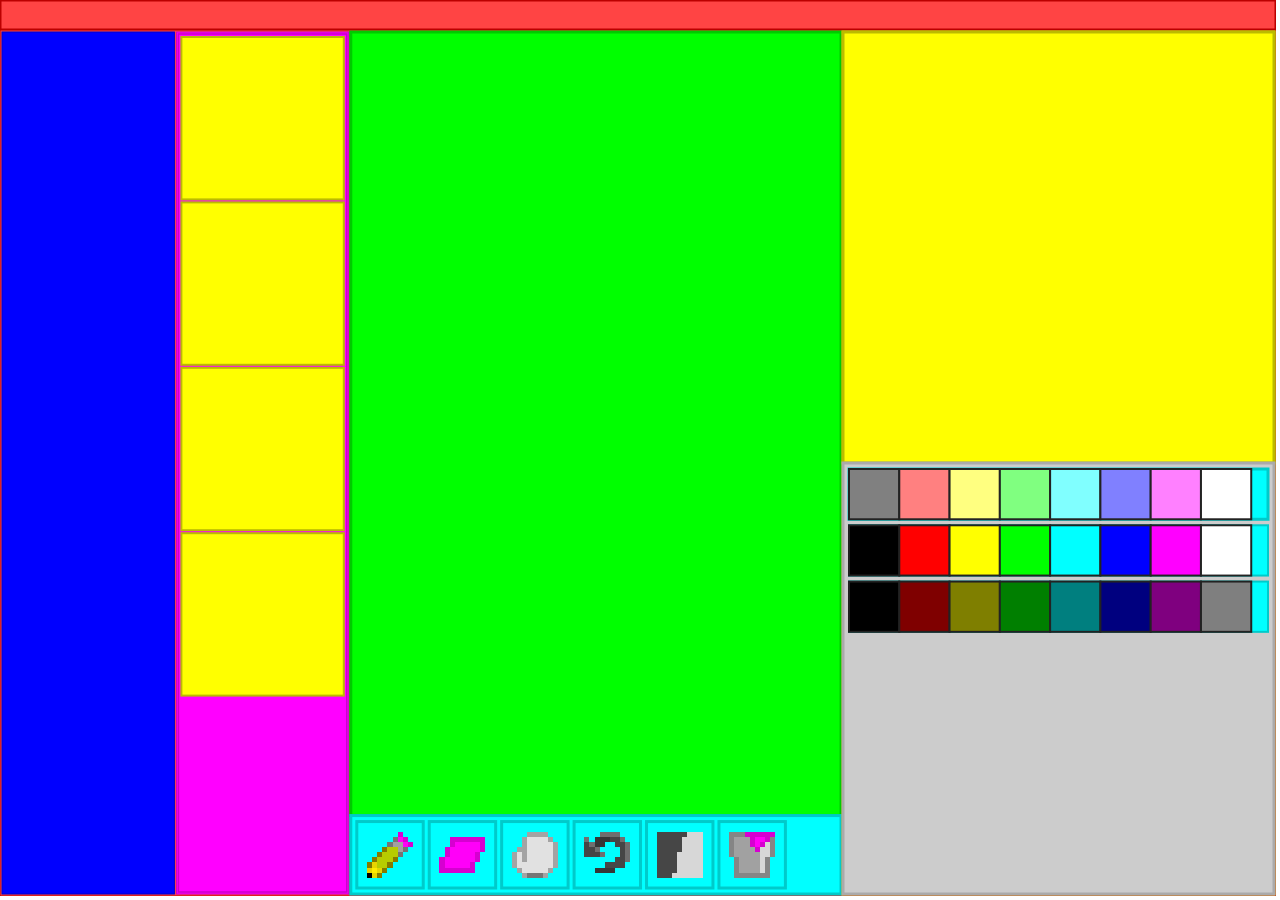
<file: mkr/main.html>
<!DOCTYPE html>
<html>
    <head>
        <title>MKR - EVILGOBLINS</title>
        <script type="text/javascript" src="frame.js"></script>
    </head>
    <body style="margin:0;padding:0;" onresize="upScr()">
        <!--<p>HI!</p>-->
        <canvas id="all" width="0" height="0"></canvas>
        <script>
console.log(rgbToString([255,255,255,255]))
            var canvas = document.getElementById("all");
            var scrwid =window.innerWidth-10;
            var scrhig=window.innerHeight-10;
            canvas.getAttributeNode("width").value=scrwid;
            canvas.getAttributeNode("height").value=scrhig;
            var ctx = canvas.getContext("2d");
            //ctx.imageSmoothingEnabled = false;

            ctx.fillStyle="#FF0000";
            ctx.fillText("stupid",100,100);
            //var img = new Image();
            //img.src = 'thehek.png';
            ////RIGHT CLICK
			canvas.addEventListener('contextmenu',function(e){
				e.preventDefault();
			});
            ////MOUSE SUPPORT
            var mouseX;
            var mouseY;
            var mousedown;
			var scroll=0;
            var click=false;
			var mouseButton=0;
            canvas.addEventListener('mousemove',setMouse);
            canvas.addEventListener('mousedown',setMouseDown);
            canvas.addEventListener('mouseup',setMouseUp);
			canvas.addEventListener('wheel',setWheel)
            //canvas.addEventListener('mousedown',click);
            //canvas.addEventListener('mouseup',cluck);
            function setMouse(e){
				e.preventDefault();
                mouseX=e.layerX;
                mouseY=e.layerY;
                fDraw.mouse();
            }
            function setMouseDown(e){
				mouseButton=e.button;
				e.preventDefault();
                mousedown=true;
                click=true;
                fDraw.mouse();
                click=false;
                //console.log("hey");
            }
            function setMouseUp(e){
				e.preventDefault();
                mousedown=false;
                click=true;
                fDraw.mouse();
                click=false;
                //console.log("hi");
            }
			function setWheel(e){
				//console.log(e.deltaY);
				scroll=e.deltaY;
				fDraw.mouse();
				scroll=0;
				
			}
            ////TOUCH SUPPORT
			var dzoom=1;
			var ddist=10;
            var touchcount=0;
            canvas.addEventListener('touchmove',setTouch);
            canvas.addEventListener('touchstart',setTouchDown);
            canvas.addEventListener('touchend',setTouchUp);
            function setTouch(e){
                    e.preventDefault();
                if(e.touches.length==1){
                    mouseX=e.touches[0].pageX;
                    mouseY=e.touches[0].pageY;
                    fDraw.mouse();
                }
				if(e.touches.length==2){
					mouseX=(e.touches[0].pageX+e.touches[1].pageX)/2;
					mouseY=(e.touches[0].pageY+e.touches[1].pageY)/2;
					var ndist=dist2(e.touches[0].pageX,e.touches[0].pageY,e.touches[1].pageX,e.touches[1].pageY);
					dzoom=ndist/ddist;
						ddist=ndist;
                    fDraw.mouse()
				}
            }
            function setTouchDown(e){
                e.preventDefault();
                touchcount=e.touches.length;
                if(e.touches.length==1){
                    mouseX=e.touches[0].pageX;
                    mouseY=e.touches[0].pageY;
                    mousedown=true;
                    click=true;
                    fDraw.mouse();
                    click=false;
                }
				if(e.touches.length==2){
					mousedown=false;
					mouseX=(e.touches[0].pageX+e.touches[1].pageX)/2;
					mouseY=(e.touches[0].pageY+e.touches[1].pageY)/2;
					dzoom=1;
					ddist=dist2(e.touches[0].pageX,e.touches[0].pageY,e.touches[1].pageX,e.touches[1].pageY);
				}
            }
            function setTouchUp(e){
                e.preventDefault();
                touchcount=e.touches.length;
                    mousedown=false;
                    click=true;
                    fDraw.mouse();
                    click=false;
            }
            
            ////DRAWING ALL SCREEN
            var fDraw;var fTop;var fMain;
            var fStates;var fFrames;var fMid;
            var fSide;var fColor;var fPics;
            var fCanvas;var fTools;
            fDraw = new Frame("",0,"v","even",0);
            fTop = new Frame("This is the top",0,"h","p30",6);
            fMain = new Frame("",0,"h","even",2);
            fStates = new Frame("States",4,"v","a20",2);
            fFrames = new Frame("Frames",5,"v","a20",2);
            fMid = new Frame("Canvas",2,"v","even",0);
            fSide = new Frame("",1,"v","a50",0);
            fPics = new Frame("Pics",1,"v","even",6);
            fColor = new Frame("Color",6,"v","even",6);
            fCanvas = new Frame("Canvas",2,"h","even",6);
            fTools = new Frame("Tools",3,"h","a16",6);
            fDraw.add(fTop);
            fDraw.add(fMain);
            fMain.add(fStates);
            fMain.add(fFrames);
            fMain.add(fMid);
            fMain.add(fSide);
            fSide.add(fPics);
            fSide.add(fColor);
            fMid.add(fCanvas);
            fMid.add(fTools);
			////PICTURE VIEWER:
			var vimg=0;
			setInterval(function(){
				vimg+=1;
				vimg%=4;
				var kanv = document.createElement("canvas");
            		var ktx = kanv.getContext('2d');
				var tmg=aframes[vimg];
				if(tmg!=[]&&tmg!=null&&tmg!="emo"){
						kanv.width=tmg.length;
                		kanv.height=tmg[0].length;
						var kanvsx=tmg.length;
						var kanvsy=tmg[0].length;
						for(i=0;i<kanvsx;i++){
                    		for(j=0;j<kanvsy;j++){
                        		if(tmg[i][j]==-1){
                            		ktx.fillStyle="#CCCCCC";
                        		}else{
                            		ktx.fillStyle=rgbToString(acolors[tmg[i][j]]);
                            		ktx.fillRect(i,j,1,1)
								}
							}
                		}
						fPics.img=kanv;
				}
						upScr();
				
				console.log("picture?")
			},300);
			
			
			
			
			
            //////////FRAME HANDLER
			var frame=0;
			var aframes=[[],[],[],[]];
            var cFrames = new Frame("Frames",5,"v","even",3);
            for(var i =0;i<aframes.length;i++){
                b=new Frame("",1,"h","a100",4);
                b.data=i;
                b.mouseclick=function(){
					
					if(frame!=this.data){
                    	aframes[frame]=JSON.parse(JSON.stringify(board));
						var kanv = document.createElement("canvas");
            			var ktx = kanv.getContext('2d');
						kanv.width=board.length;
                		kanv.height=board[0].length;
						var kanvsx=board.length;
						var kanvsy=board[0].length;
						for(i=0;i<kanvsx;i++){
                    		for(j=0;j<kanvsy;j++){
                        		if(board[i][j]==-1){
                            		ktx.fillStyle="#CCCCCC";
                        			if((i+j)%2==0)
                        				ktx.fillRect(i,j,1,1);
                        		}else{
                            		ktx.fillStyle=rgbToString(acolors[board[i][j]]);
                            		ktx.fillRect(i,j,1,1)
								}
							}
                		}
						cFrames.children[frame].img=kanv;
						cFrames.children[frame].render();
						
						
						frame=this.data;
						
						
						
						if(aframes[frame].length==0){
							board=genArray(kanvsx,kanvsy,-1);
						}else{
							board=aframes[frame];
						}
						upScr();
						fCanvas.mouseover(0,0);
						chistory=[JSON.parse(JSON.stringify(board))];
					
					
					}
                    //console.log(this.data);
                    
                }
                cFrames.add(b);
            }
            

            fFrames.add(cFrames)
			
			
			
			
			
			
			
			
			
            //CANVAS TOOLS:
           
            var tool = 0;
            var tPencil = new Frame("Pencil",3,"h","a100",6);
            var tEraser = new Frame("Eraser",3,"h","a100",6);
            var tHand = new Frame("Hand",3,"h","a100",6);
            var tUndo = new Frame("Undo",3,"h","a100",6);
            var tLighten = new Frame("Lighten",3,"h","a100",6);
            var tBucket = new Frame("Fill",3,"h","a100",6);
            
            var sprtsimg = new Image;
            sprtsimg.src = 'sprites.png';
            sprtsimg.onload=function(){
                
                tPencil.setImg(getImageFrom(sprtsimg,0,0,13,13));
                tEraser.img=getImageFrom(sprtsimg,0,16,13,13);
                tHand.img=getImageFrom(sprtsimg,0,16*2,13,13);
                tUndo.img=getImageFrom(sprtsimg,0,16*3,13,13);
                tLighten.img=getImageFrom(sprtsimg,0,16*4,13,13);
                tBucket.img=getImageFrom(sprtsimg,0,16*5,13,13);
                fDraw.render(0,0,scrwid,scrhig,0);
            }
            fTools.add(tPencil);
            fTools.add(tEraser);
            fTools.add(tHand);
            fTools.add(tUndo);
            fTools.add(tLighten);
            fTools.add(tBucket);
            tPencil.mouseclick=function(){
                //console.log("clicked");
                tool = 0;
            }
            tEraser.mouseclick=function(){
                tool = 1;
            }
            tUndo.mouseclick=function(){
                undoStroke();
            }
            tBucket.mouseclick=function(){
                tool=2;
            }
            
            //CANVAS FOR DRAWING!!!
			fCanvas.stretch=false;
            
            var zoom=10;
            var kanvsx=64;
            var kanvsy=64;
            var board=genArray(kanvsx,kanvsy,-1);
            var kanv = document.createElement("canvas");
            var ktx = kanv.getContext('2d');
			var cdx=Math.floor((kanv.width-kanvsx)/2);
            var cdy=Math.floor((kanv.height-kanvsy)/2);
			var startscroll=0;
			var startx=0;
			var starty=0;
			var starx=0;
			var stary=0;
            var starzoom=zoom;
            var startdist=10;
            var px=0;
            var py=0;
            var cdex=32;
            var cdey=32;
            var drawdown=false;
            kanv.width=50;
            kanv.height=50;
			fCanvas.mousescroll=function(dy){
				if(dy>0&&zoom+dy<40){
					zoom+=dy;
					cdx-=dy;
					cdy-=dy;
				}
				if(dy<0&&zoom+dy>1){
					zoom+=dy;
					cdx-=dy;
					cdy-=dy;
				}
			}
            fCanvas.mouseover=function(x,y){
                kanv.width=fCanvas.xs/zoom;
                kanv.height=fCanvas.ys/zoom;
				if(kanvsx*zoom<fCanvas.xs&&kanvsy*zoom<fCanvas.ys){
                	cdx=Math.floor((kanv.width-kanvsx)/2);
                	cdy=Math.floor((kanv.height-kanvsy)/2);
                    cdex=Math.floor(kanvsx/2);
                    cdey=Math.floor(kanvsy/2);
                    
                    starx=cdex;
                    stary=cdey;
				}else{
					cdx=Math.floor(kanv.width/2-cdex);
                    cdy=Math.floor(kanv.height/2-cdey);
				}
                //console.log(cdex);
                var rpx=px;
                var rpy=py;
                px=Math.floor(x/zoom-cdx);
                py=Math.floor(y/zoom-cdy);
				
                ktx.fillStyle="#FFFFFF";
                ktx.fillRect(cdx,cdy,kanvsx,kanvsy);
                ktx.fillStyle="#CCCCCC";
                
                for(i=0;i<kanvsx;i++){
                    for(j=0;j<kanvsy;j++){
                        if(board[i][j]==-1){
                            ktx.fillStyle="#CCCCCC";
                        if((i+j)%2==0)
                        	ktx.fillRect(i+cdx,j+cdy,1,1);
                        }else{
                            ktx.fillStyle=rgbToString(acolors[board[i][j]]);
                            ktx.fillRect(i+cdx,j+cdy,1,1)
                        }
                    }
                }
                ktx.fillStyle="#44444444";
                ktx.fillRect(px+cdx,py+cdy,1,1);
                ktx.imageSmoothingEnabled = false;

                fCanvas.img=kanv;
                fCanvas.render(fCanvas.x,fCanvas.y,fCanvas.xs,fCanvas.ys);
                //console.log("X: "+px+" Y:"+py);
                //DRAWING
                if(mousedown&&px>=0&&px<kanvsx&&py>=0&&py<kanvsy){
                    if(!drawdown){
                        //console.log("hey");
                        rpx=px;
                        rpy=py;
                        drawdown=true;
                    }
                    var col=-2;
					if(mouseButton==0){
                    	if(tool==0)
							col=selectedcolor;
						if(tool==1)
							col=-1;
                        ////FILL BUCKET
                        if(tool==2){
                            console.log("fill");
                            var colo=board[px][py];
                            if(colo!=selectedcolor){
                                //var tmp=genArray(kanvsx,kanvsy,-1);
                                var tmp=[[px,py]];
                                var tmp2;
                                //for(var i =0;i<10;i++){
                                    //setPixel(px,py+i,selectedcolor);
                                //}
                                while(tmp.length>0){
                                    //console.log(tmp.length);
                                    tmp2=[];
                                    for(var i=0;i<tmp.length;i++){
                                        var x=tmp[i][0];
                                        var y=tmp[i][1];
                                        //console.log("x"+x+"y"+y);
                                        if(x>=0&&y>=0&&x<kanvsx&&y<kanvsy)
                                        if(board[x][y]==colo){
                                            setPixel(x,y,selectedcolor);
                                            noDupe([x+1,y],tmp2);
                                            noDupe([x-1,y],tmp2);
                                            noDupe([x,y+1],tmp2);
                                            noDupe([x,y-1],tmp2);
                                        }else{
                                            
                                        }
                                    }
                                    tmp=JSON.parse(JSON.stringify(tmp2));
                                }
                            
                            }
                        }
					}
					if(mouseButton==2){
						col=-1;
					}
                    if(col!=-2){
                        setPixel(px,py,col);
                        //DRAW LINES
                        if(Math.abs(rpx-px)>1||Math.abs(rpy-py)>1){
                            var pdx=px-rpx;
                            var pdy=py-rpy;
                            if(Math.abs(pdx)>Math.abs(pdy)){
                                
                                var m = pdy/pdx;
                                if(pdx>0){
                                for(var i = 1; i<pdx;i++){
                                    var ey=rpy+Math.round(i*m);
                                    var ex=rpx+i;
                                    setPixel(ex,ey,col);
                                }
                                }else{
                                for(var i = 1; i<-pdx;i++){
                                    var ey=rpy+Math.round(-i*m);
                                    var ex=rpx-i;
                                    setPixel(ex,ey,col);
                                }
                                }
                            }else{
                                var m = pdx/pdy;
                                if(pdy>0){
                                for(var i = 1; i<pdy;i++){
                                    var ex=rpx+Math.round(i*m);
                                    var ey=rpy+i;
                                    setPixel(ex,ey,col);
                                }
                                }else{
                                for(var i = 1; i<-pdy;i++){
                                    var ex=rpx+Math.round(-i*m);
                                    var ey=rpy-i;
                                    setPixel(ex,ey,col);
                                }
                                }
                            }
                        }
                    }
                }
                
                //console.log(touchcount);
                //TOUCH SCREEN PANNING AND ZOOMING
                if(touchcount==2&&startscroll==0){
                    starx=cdex;
                    stary=cdey;
                    startx=mouseX;
                    starty=mouseY;
                    startscroll=1;
                    //console.log('scroll');
                    starzoom=zoom;
                    stardist=ddist;
                    
                }
                if(touchcount==2&&startscroll==1){
                    cdex=starx-Math.floor((mouseX-startx)/zoom);
					cdey=stary-Math.floor((mouseY-starty)/zoom);
                    //console.log('scrooling');
                    var ezoom=zoom;
                    zoom=starzoom+Math.floor((ddist-stardist)/10);
                    if(zoom<1){zoom=1};
                    if(zoom>40){zoom=40};
                    if(ezoom!=zoom){
                        //startx+=Math.floor(2/(zoom-ezoom)*zoom);
                        //starty+=Math.floor(2/(zoom-ezoom)*zoom);
                    }
                    
                }
                //MIDDLEMOUSE PANNING
				if(mousedown&&mouseButton==1&&startscroll==0){
					starx=cdex;
					stary=cdey;
					startx=mouseX;
					starty=mouseY;
					startscroll=1;
				}
				if(mousedown&&mouseButton==1&&startscroll==1){
					cdex=starx-Math.floor((mouseX-startx)/zoom);
					cdey=stary-Math.floor((mouseY-starty)/zoom);
				}
				if(!mousedown&&touchcount!=2){startscroll=0;;
                    if(drawdown){
                        console.log("hi");
                        saveUndo();
                        
                    }
                                              drawdown=false;
                                             }
                
               
				if(mouseX+25<fCanvas.x+fCanvas.xs&&mouseY>25+fCanvas.y){
				if (tool==0){
					ctx.drawImage(tPencil.img,fCanvas.x+x,fCanvas.y+y-20,20,20);
				}if (tool==1){
					ctx.drawImage(tEraser.img,fCanvas.x+x,fCanvas.y+y-20,20,20);
				}
				if (tool==2){
					ctx.drawImage(tBucket.img,fCanvas.x+x,fCanvas.y+y-20,20,20);
				}
				}
            };
            fDraw.mouseover=function(x,y){
                //var col = ctx.getImageData(x,y,1,1).data;
                //console.log(col);
            }
            upScr();
            var chistory=[genArray(kanvsx,kanvsy,-1)];
            function undoStroke(){
                if(chistory.length>1){
                    JSON.parse(JSON.stringify(chistory.splice(chistory.length-1,1)[0]));
                    board = JSON.parse(JSON.stringify(chistory[chistory.length-1]));
                    console.log("undo");
                    fCanvas.mouseover(0,0);
                }
            }
            function saveUndo(){
                //console.log(chistory);
                chistory.push(JSON.parse(JSON.stringify(board)));
                if(chistory.length>40){
                    chistory.splice(0,1);
                }
            }
            function setPixel(x,y,c){
                if(x>=0&&x<kanvsx&&y>=0&&y<kanvsy){
                    board[x][y]=c;
                }
            }
            
            var selectedcolor=0;
			var tcolors=[[0,0,0],[255,0,0],[255,255,0],[0,255,0],[0,255,255],[0,0,255],[255,0,255],[255,255,255]];
            var acolors=[];
			var bColors = new Frame("Colors",3,"h","a12.5",0);
            for(var i =0;i<tcolors.length;i++){
                b=new Frame("",darkenRGB(tcolors[i],1,128),"h","a100",4);
				acolors.push(darkenRGB(tcolors[i],1,128));
                b.data=i;
                b.mouseclick=function(){
                    selectedcolor=this.data;
                    //console.log(this.data);
                    
                }
                bColors.add(b);
            }
            

            fColor.add(bColors)
            var cColors = new Frame("Colors",3,"h","a12.5",0);
            for(var i =0;i<tcolors.length;i++){
                b=new Frame("",tcolors[i],"h","a100",4);
				acolors.push(tcolors[i]);
                b.data=i+8;
                b.mouseclick=function(){
                    selectedcolor=this.data;
                    //console.log(this.data);
                    
                }
                cColors.add(b);
            }
            

            fColor.add(cColors)
			
			var dColors = new Frame("Colors",3,"h","a12.5",0);
            for(var i =0;i<tcolors.length;i++){
                b=new Frame("",darkenRGB(tcolors[i],0.5,0),"h","a100",4);
				acolors.push(darkenRGB(tcolors[i],0.5,0));
                b.data=i+16;
                b.mouseclick=function(){
                    selectedcolor=this.data;
                    //console.log(this.data);
                    
                }
                dColors.add(b);
            }
            

            fColor.add(dColors)
            
            function upScr(){
                scrwid=window.innerWidth-4;
                scrhig=window.innerHeight-4;
                canvas.getAttributeNode("width").value=scrwid;
                canvas.getAttributeNode("height").value=scrhig;
                ctx.fillStyle="#FF0000";
                ctx.strokeStyle="#00FF00"
                ctx.scale(1,1);
                //img.src="sprites.png";
                //ctx.drawImage(getImageFrom("sprites.png",0,0,104,104),10,10,104,104);
                //ctx.drawImage(img, 10, 10);
                fDraw.render(0,0,scrwid,scrhig,0);
            }
            
            //var canvastmp = document.createElement('canvas');
            function getImageFrom(src,x,y,xs,ys){
                var img = src;
                var canvastmp = document.createElement('canvas');
                canvastmp.width=xs;
                canvastmp.height=ys;
                canvastmp.getContext('2d').imageSmoothingEnabled = false;

                canvastmp.getContext('2d').drawImage(img,-x,-y,img.width,img.height);
                //var newimg = new Image();
                //newimg.src=canvastmp.toDataURL("image/png");
                return canvastmp;
            }
            function stretchImage(src,xs,ys){
                var canvastmp=document.createElement('canvas');
                var num = Math.floor(xs/src.width);
                if(num>Math.floor(ys/src.height)){
                    num=Math.floor(ys/src.height);
                }
                var exs = src.width*num;
                var eys = src.height*num;
                canvastmp.width=exs;
                canvastmp.height=eys;
                var ttx = canvastmp.getContext('2d');
                for(var i = 0;i<src.width;i++){
                    for(var j=0;j<src.height;j++){
                        var col = src.getContext('2d').getImageData(i,j,1,1).data;
                        ttx.fillStyle=rgbToString(col);
                        ttx.fillRect(i*num,j*num,num,num);
                    }
                }
                return canvastmp;
            }
            function rgbToString(parts){
                var r = (parts[0]).toString(16);
                if(r.length==1){r="0"+r;}
                var g = (parts[1]).toString(16);
                if(g.length==1){g="0"+g;}
                var b = (parts[2]).toString(16);
                if(b.length==1){b="0"+b;}
                     if(parts.length==4){
                var a = (parts[3]).toString(16);
                         if(a.length==1){a="0"+a;}
    return ('#' + r + g+ b+ a);
                     }else{
                         return ('#' + r+ g+ b);
                     }
            }
			function darkenRGB(rgb,val,add){
				var col	= [0,0,0];
				col[0]=(rgb[0]*val+add<255)?(Math.floor(rgb[0]*val+add)):255;
				col[1]=(rgb[1]*val+add<255)?Math.floor(rgb[1]*val+add):255;
				col[2]=(rgb[2]*val+add<255)?Math.floor(rgb[2]*val+add):255;
				return col;
			}
			
			
            function genArray(row,col,val)
{
  var a=[];
  for (var i=0;i<row;i++){
    var b = [];
    for (var j=0;j<col;j++){
      b.push(eval(String(val)));
    }
    a.push(b);
  }
  return a;
}
            function noDupe(i,array){
                if(array.indexOf(i)==-1){
                    array.push(i);
                }
            }
			function dist2(x,y,x2,y2){
                return (Math.pow((Math.pow((x-x2),2)+Math.pow((y-y2),2)),0.5));
            }
        </script>
    </body>
</html>
</file>
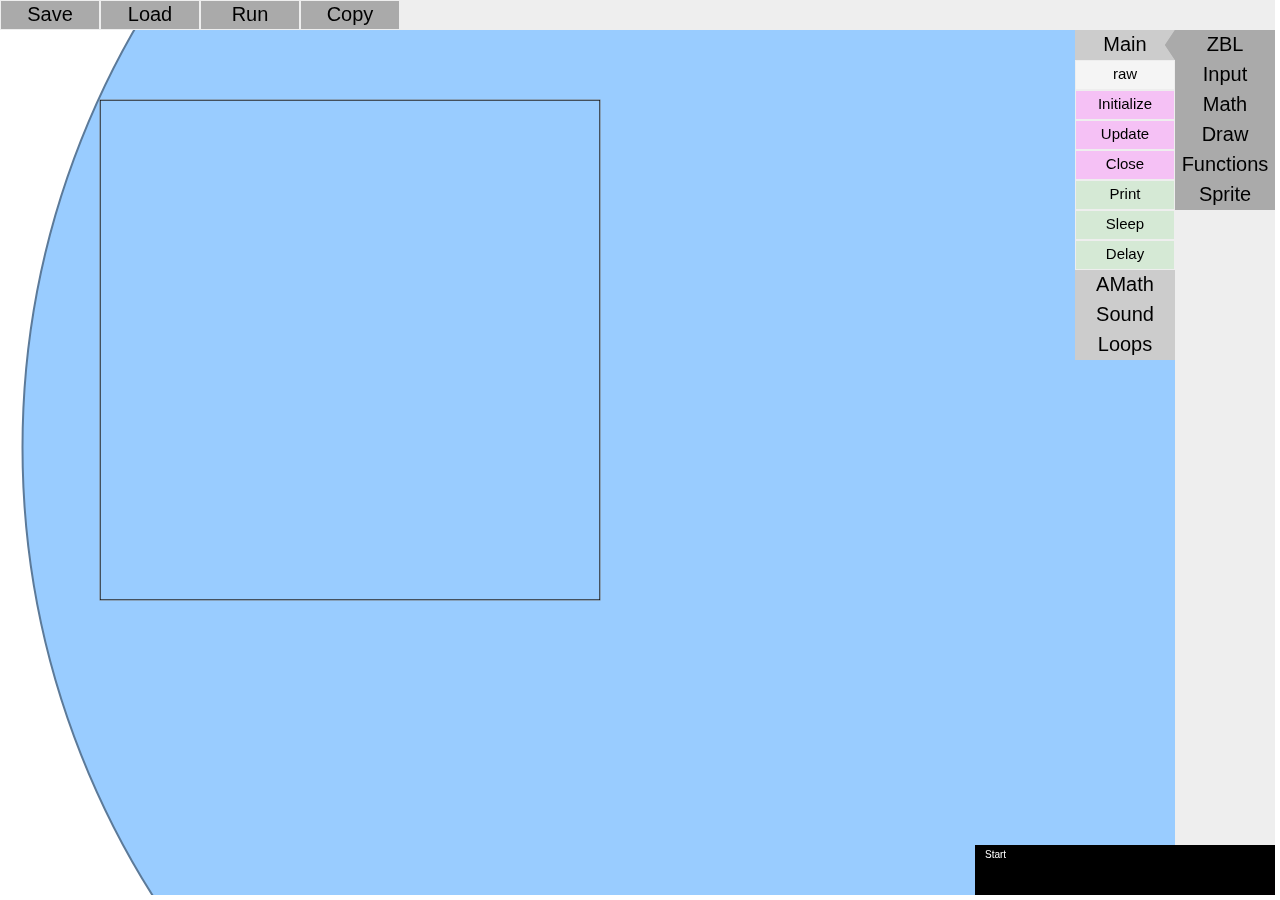
<file: ultimateproj/Main.html>
<!DOCTYPE html>
<html>
    <head>
        <title id="title">THIS IS GOOD</title>
        <link id="icon" rel="icon" href="icon1.png">
        <meta name="viewport" content="width=device-width,user-scalable=no">

    </head>
    <body style="margin:0;padding:0;" onresize="upScr()">
        <!--<h1 id="head">JASN 188</h1>
        <p><i>There are some <strong>bugs</strong> in here</i></p>
        <p id = "output"></p>
        <button id ="test">TEST</button><br/>-->
        <div>
			<canvas id="draw" width="500" height="500" style="position:absolute;top:0;left:0;z-index:2;">
            </canvas>
			<canvas id="draw2" width="500" height="500" style="position:absolute;top:0;left:0;z-index:1;">
            </canvas>
        <canvas id="main" width="500" height="500" style="position:absolute;top:0;left:0;z-index:0;">
            </canvas></div><button id="Load" style="margin:20;padding:20;position:fixed;top:0;left:0;z-index:999;display:none;height:60px;width:120px">LOAD</button>
        <!--<div style="position:fixed;bottom:0;border:1px solid black;max-height: 200px;margin:auto;">
        <div id="preview">
            </div>
            </div>-->
        <script type="text/javascript" src="d_html.json"></script>
		
		<script type="text/javascript" src="element.js"></script>
        <script type="text/javascript" src="sound.js"></script>
        <script type="text/javascript" src="colorblocks.js"></script>
        <script>
           // playPitch(400,0.1,'square');
					var mode = "zubble";
			
            
            if(window.location.hash) {
      var hash = window.location.hash.substring(1); //Puts hash in variable, and removes the # character
      // hash found
                
  } else {
      // No hash found
  }
            
            
			var alphabet = "abcdefghijklmnopqrstuvwxyz0123456789ABCDEFGHIJKLMNOPQRSTUVWXYZ";
            var main = document.getElementById("main");
			var draw = document.getElementById("draw");
			var draw2 = document.getElementById("draw2");
			var d2x = draw2.getContext('2d');
			var dtx = draw.getContext('2d');
            var preview = document.getElementById("preview");
            var ctx = main.getContext("2d");
            var scrwid =window.innerWidth-10;
            var scrhig=window.innerHeight-10;
            main.getAttributeNode("width").value=scrwid;
            main.getAttributeNode("height").value=scrhig;
            var tempo=1000;
            var title = document.getElementById("title");
            var icon = document.getElementById("icon");
            //var sleepers = [];
            /*var head = document.getElementById("head");
            var output = document.getElementById("output");
            var testButton = document.getElementById("test");
            testButton.onclick = function test(){
                //addElement(1,200,200);
                //updateMaxLayer();
                addElement(maine,1,1,0,0);
                
                
            }*/
			
			var timeouts = [];
            function runObjAtTime(ree,time){
                var a = setTimeout(
					function(){
						//console.log(ree)
                maine.findGoThis(ree)},time);
				//timeouts.push(a);
            }
			function runUpdate(ree){
                var a = setTimeout(
					function(){
						for(var i =0;i<maine.children.length;i++){
						var cr = maine.children[i];	
					//console.log(cr.label);
						if (cr ==ree){
							cr.run();
							//console.log("Initialized");
						}
                    }
                },33);
				//timeouts.push(a);
            }
            function FrunObjAtTime(ree,time){
                var a = setTimeout(
					function(){
						//console.log(ree)
                maine.findGoThat(ree)},time);
				//timeouts.push(a);
            }
            
            
            
            
            
            
            
            
            icond=1;
			var tby =30;
			function upScr(){
                scrwid =window.innerWidth-5;
                scrhig=window.innerHeight-5;
                if(/*scrwid <scrhig*/false){
                     maine.size = scrwid/1;
				maine.absx = scrwid/2;
				maine.absy = scrwid/2+tby;
                       
                   sbhig=scrhig;
			         sbx=0;
                    side=false;
                    main.getAttributeNode("width").value=scrhig;
            main.getAttributeNode("height").value=scrhig;
                }else{
     maine.size = (scrhig-2*tby)/1;
				maine.absx = scrwid-(scrhig-tby*2)/2;
				maine.absy = (scrhig-2*tby)/2+tby;
                    sbhig=scrhig;
			sbx=scrwid;
                    
                    side=true;
                    main.getAttributeNode("width").value=scrwid;
            main.getAttributeNode("height").value=scrhig;
                }
				update();
			}
            var iconchanger=setInterval(function(){
                icon.getAttributeNode("href").value = "icon"+icond+".png";
                icond=(icond%2)+1;
            },1000);
			var consolet="Start";
            var mousex;
            var mousey;
            var mdx = 0;
            var mdy = 0;
            var copy=0;
            var sleeping = [];
            var sleep=false;
            
            var mousepressed=0;
            var upmos=0;
             var cdlay = 100;
            var dat = new Date();
            var time= dat.getTime;
            function setMouse(event){
				
                if(true){
                   main.focus();
                   }
                var dt = new Date().getTime()-time;
                if(mousepressed==1&&dt>cdlay){
                mousepressed=2;
                    //console.log(mousepressed+" "+dt);
                }
                if(mousepressed==3&&dt>cdlay){
                mousepressed=4;
                    //console.log(mousepressed+" "+dt);
                }
				if(oncanvas){
                mdx = event.layerX-mousex;
                mdy = event.layerY-mousey;
                mousex = event.layerX;
                mousey = event.layerY;
				}else{
					mdx = event.layerX+cx-mousex;
					mdy = event.layerY+cy-mousey;
                	mousex = event.layerX+cx;
                	mousey = event.layerY+cy;
				}
                //if(mousepressed==1||upmos<10){
                if(picked==-1){
                    //setSelection();
                }else{
                    //setOver();
                }
                //output.innerHTML="Mouse: " +mousex+ " "+mousey
                /*if(selected!=-1){
                   output.innerHTML+=" Parent: "+ elements[selected][1];
                    output.innerHTML+=" Children: " +elements[selected][2];
                    output.innerHTML+=" Layer: "+ elements[selected][8];
                }*/
                update();
				oncanvas=true;
                title.innerHTML= Math.floor(Math.random()*1000)+" things to do"
                //}
            }
            function setTouch(event){
                event.preventDefault();
                var dt = new Date().getTime()-time;
                if(mousepressed==1&&dt>cdlay){
                mousepressed=2;
                    //console.log(mousepressed+" "+dt);
                }
                if(mousepressed==3&&dt>cdlay){
                mousepressed=4;
                    //console.log(mousepressed+" "+dt);
                }
                var tou = event.changedTouches;
                if(tou.length==1){
                    
                    var e = main.getBoundingClientRect();
                    if(oncanvas){
                mdx = tou[0].pageX-e.left-mousex;
                mdy = tou[0].pageY-e.top-mousey;
                mousex = tou[0].pageX-e.left;
                mousey = tou[0].pageY-e.top;
                    }else{
                   mdx = tou[0].pageX-e.left+cx-mousex;
					mdy = tou[0].pageY-e.top+cy-mousey;
                	mousex = tou[0].pageX-e.left+cx;
                	mousey = tou[0].pageY-e.top;
                }
                }
                //if(mousepressed==1||upmos<10){
                if(picked==-1){
                    //setSelection();
                }else{
                    //setOver();
                }
                //output.innerHTML="Mouse: " +mousex+ " "+mousey
                /*if(selected!=-1){
                   output.innerHTML+=" Parent: "+ elements[selected][1];
                    output.innerHTML+=" Children: " +elements[selected][2];
                    output.innerHTML+=" Layer: "+ elements[selected][8];
                }*/
                update();
                title.innerHTML= Math.floor(Math.random()*1000)+" things to do"
                //}
            }
            function click(event){
                var dt = new Date().getTime()-time;
                if(mousepressed==0){
                mousepressed=1;
                }
                if(dt<cdlay){
                mousepressed=3;
                }
                update();
                
                time=new Date().getTime();
                update();
                //console.log(mousepressed+" "+dt);
                //console.log("click")
            }
            ///MOUSEPRESSED AS FOLLOWS:
            ///0: Not pressed
            ///1: Just Clicked
            ///2: Held Once
            ///3: Clicked twice
            ///4: Held Twice
            function cluck(event){
                var dt = time-dat.getTime();
                upmos=0;
                mousepressed=0;
                //if(mousepressed==1){
                //mousepressed=0;
                //}
                //if(mousepressed==3){
                //mousepressed=0;
                //}
                update();
                time=new Date().getTime();
                update();
                //console.log("cluck")
            }
            function tap(event){
				mdx=0;
				mdy=0;
                var tou = event.changedTouches;
                if(tou.length==1){
                    var e = main.getBoundingClientRect();
                mdx = tou[0].pageX-e.left-mousex;
                mdy = tou[0].pageY-e.top-mousey;
                mousex = tou[0].pageX-e.left;
                mousey = tou[0].pageY-e.top;
					
                }
				mdx=0;
				mdy=0;
                event.preventDefault();
                var dt = new Date().getTime()-time;
                if(mousepressed==0){
                mousepressed=1;
                }
                if(dt<cdlay){
                mousepressed=3;
                }
                update();  
                time=new Date().getTime();
            }
            function untap(event){
                event.preventDefault();
                var dt = time-dat.getTime();
                upmos=0;
                mousepressed=0;
                time=new Date().getTime();
                update();
                update();
                //console.log("cluck")
            }
            document.addEventListener('mousemove',setMouse);
            document.addEventListener('mousedown',click);
            document.addEventListener('mouseup',cluck)
            main.addEventListener('touchmove',setTouch,false);
            main.addEventListener('touchstart',tap,false);
            main.addEventListener('touchend',untap,false)
            offcan = document.createElement('canvas');
            offcan.width = scrwid;
            offcan.height= scrhig;
            offctx = offcan.getContext('2d');
            /*function renderOffCan(i){
                for(k=0;k<elements[i][2].length;k++){
                    rendChild(i);
                }
            }*/
            /*function rendChild(i){
                p=elements[i][1];
                for(var k = 0;k<elements[i][2].length;k++){
                    rendChild(elements[i][2][k]);   
                }
            }*/
            //////////////////////////////////////////////////////////////////////////////////////////////////////////////////////////////////////////////////////////////////////////////////////////////////////////////////////////////////////////////////////////////////////////////////////////////////////////////////////////////////////////////////////////////////////////////////////////////////////////////////////////
            
            var elements = new Array(0);
            var maxlayer = 0;
            var selected;
            var picked;
            var over;
            var seldat =-1;
            var selrad = 10;
            var defsize = 20;
            var ddde=10;
			var parent=null;
			var pendown = false;
			var pencolor = "#000000"
			var pensize = 1;
			var cx=100;
			var cy=100;
			var cwid=500;
			var chig=500;
			var oncanvas=true;
			var penx =0;
			var peny =0;
            var pendir = 0;
            var dmx=0;
            var dmy=0;
			draw.style.left = cx+'px';
			draw.style.top = cy+'px';
			draw2.style.left = cx+'px';
			draw2.style.top = cy+'px';
			dtx.lineWidth=pensize;
			dtx.strokeStyle=pencolor;
			dtx.strokeRect(0,0,cwid,chig);
			draw.onmousemove = function(event){
                dmx = event.layerX;
                	dmy = event.layerY;
				for(var i =0;i<maine.children.length;i++){
						var cr = maine.children[i];	
						if (cr.label=="OnMouseMove"){
							cr.run();
					}
                 }
				oncanvas=false;
			};
            draw.addEventListener( "touchmove",function(event){
               // console.log("touchmove")
                var tou = event.changedTouches;
                if(tou.length==1){
                    var e = main.getBoundingClientRect();
                	dmx = tou[0].pageX-e.left-cx;
                	dmy = tou[0].pageY-e.top-cy;
                }
				for(var i =0;i<maine.children.length;i++){
						var cr = maine.children[i];	
						if (cr.label=="OnMouseMove"){
							cr.run();
					}
                 }
				oncanvas=false;
			});
            ////////////SPRITE DRAWING
			
			function drawSprites(){
				//console.log("bob");
				d2x.strokeWidth=10;
				d2x.font="30px Arial";
				//d2x.fillText("This is a test",10,50);
				d2x.strokeStyle="#000000";
				d2x.clearRect(0,0,draw2.width,draw2.height);
				for(var i = 0;i<sprites.length;i++){
					if(sprites[i].dimage!=null){
						//console.log("yolo");
					   d2x.drawImage(sprites[i].dimage.js.image,sprites[i].js.xpos,sprites[i].js.ypos);
						//d2x.drawImage(sprites[i].js.image,0,0);
				}
				}
			}
			
			
			
            //THE STRUCTURE FOR THE Element OBject
            //Absolutes then the easily changed...
            // 0type, 1parent, 2children[], 3local xpos, 4local ypos, 5connections[],  6abs xpos, 7abs ypos, 8layer , 9size,10 open?
            
            
            
            //OBjECT
           
            var maine = new element(null,1,scrwid/2,scrwid/2);
            maine.size = scrwid/2;
            maine.color = 0;
            //console.log(bob.type);
            
            //TYPE STRUCTURES
            // type: 1 
            //  A basic circle
            /**for(var i = 0; i < 100; i++){
                elements[i] = new Array(Math.random()*100,Math.random()*100);
            }
            for(var i = 0; i < 100; i++){
                ctx.fillStyle ='rgb(0,0,'+i*10+')';
                ctx.beginPath();
                ctx.arc(elements[i][0]+250,elements[i][1]+250,10,0,2*Math.PI);
                ctx.fill();
                ctx.stroke();
            }**/
            //var uptimer = setInterval(function(){update()},100);
            var upmostim = setInterval(function(){upmos++;},100);
			
			
			////UPDATE/////////////////////////////////////////////////////////
            function update(){
				drawSprites();
                //head.innerHTML="JASN "+(Math.floor(Math.random()*1000));
                ctx.clearRect(0,0,scrwid,scrhig);
                maine.render();
				//selected= maine;
                
                
				drawSideBar();
				drawTopBar();
				drawConsole();
					dragger();
				//console.log(oncanvas);
				maine.updateChildSize();
                    ctx.lineWidth=1;
					ctx.strokeStyle='#777777';
					ctx.strokeRect(cx,cy,cwid,chig);
            }
			var startphys= window.setInterval(function(){
				
				   ctx.clearRect(0,0,scrwid,scrhig);
				maine.childPhys();
				maine.render();
				drawSideBar();
				drawTopBar();
				drawConsole();
                ctx.lineWidth=1;
					ctx.strokeStyle='#777777';
					ctx.strokeRect(cx,cy,cwid,chig);
				if(dragged!=null){
				    dragged.render();
                    if(selected!=null)
                    selected.bold=1;
                    selected=null;
                    maine.getSelection();
                    if(selected!=null)
                    selected.bold=2;
				}
				//dragger();
			},10);
            var dspites=window.setInterval(function(){
				drawSprites();
			},10);
			
			
			
			
			
            function addElement(parent,i,type,x,y){
                var e = new element(i,type,x,y);
                e.absx = maine.absx+x;
                e.absy = maine.absy+y;
				e.parent = parent;
                maine.add(e);
            }
			function dragElement(e){
				e.move(mdx,mdy);
			}
			dragged = null;
            var mmode=0;
			var nodrag = null;
			var selimage=null;
			function dragger(){
				//console.log(mousepressed);
				
				if(mousepressed==1){
					if(dist2(mdx,mdy,0,0)>3){
						mousepressed=2;
						mousex-=mdx;
						mousey-=mdy;
						mdx=0;
						mdy=0;
					}
				}
                if(mousepressed==4){
					if(dist2(mdx,mdy,0,0)>5){
						mousepressed=5;
						mousex-=mdx;
						mousey-=mdy;
						mdx=0;
						mdy=0;
                        mmode = 1;
					}
				}
				
				//Drag the Canvas
				if(dist(mousex,mousey,cx,cy,20)){
					ctx.lineWidth=2;
					ctx.strokeStyle='#0000ff';
					ctx.strokeRect(cx,cy,cwid,chig);
					if(mousepressed==2){
						mousepressed=7;
					}
				}
				if(mousepressed==7){
					cx+=mdx;
					cy+=mdy;
					draw.style.left = cx+'px';
			draw.style.top = cy+'px';		
					draw2.style.left = cx+'px';
			draw2.style.top = cy+'px';		
				}
				
                //////////NODE DRAGGER
				if(mousepressed==5){
					if(nodrag==null){
					selected=null;
				    maine.getSelection();
					nodrag=selected;
					}
					if(nodrag!=null&&nodrag!=maine){
					var selp = nodrag.parent;
					nodrag.lx=mousex;
				    nodrag.ly=mousey;
					dragElement(nodrag);
						if(dist(mousex,mousey,selp.absx,selp.absy,selp.size)){
					nodrag.node=true;
					}else{
						
					}
				}
				}else{
                    if(nodrag!=null&&mousepressed==0){
                        if(mmode==0)
                         nodrag.togClose();
						var selp = nodrag.parent;
                        if(selp!=null){
                        nodrag.x = -selp.absx+nodrag.absx;
                        nodrag.y = -selp.absy+nodrag.absy;
						if(!dist(mousex,mousey,selp.absx,selp.absy,selp.size)){
					nodrag.node=true;
					}else{
						nodrag.node=false;
					}
                    }
                        
					nodrag=null;
                        
				}
				}
                if(mousepressed==3){
                    selected=null;
                    selected=null;
				    maine.getSelection();
				    if(selected != maine&&selected!=null){
						//Different things for different double clicks
						if(selected.js!=null&&selected.js.name=="Function"&&mousey<selected.absy-selected.size+defsize){
						var r=prompt("Name?",selected.js.fname)
						if(r!=null)
						selected.js.fname=r;
						mousepressed=0;
                            nodrag=null;
				}else if(selected.js!=null&&selected.js.name=="raw"){
                           var r = "";
                            r = prompt("Text?",selected.js.text);
							if(r!=null)
                            selected.js.text=r;
                            selected=null;
                            mousepressed=0;
                               nodrag=null;
                           }else if(selected.js!=null&&selected.js.name=="img"){
                           		if (selimage==null){
							   selimage = selected;
							   uploadimage();
								
								}
							   //var r = "";
                            //r = prompt("Text?",selected.js.text);
							//if(r!=null)
                            //selected.js.text=r;
                            //selected=null;
                            //mousepressed=0;
                              // nodrag=null;
                           }else
						   if(selected.js!=null&&(selected.js.name=="OnKeyPress"||selected.js.name=="OnKeyRelease"||selected.js.name=="OnKeyDown")){
                           var r = "";
                            r = prompt("KeyCode?",selected.js.key);
							if(r!=null){
								//console.log(parseInt(r));
								if(isNaN(parseInt(r))){
									//console.log(parseInt(r));
									var keylist = "k0k1k2k3k4k5k6k7k8k9]]]]]]]]]]]]]]kakbkckdkekfkgkhkikjkkklkmknkokpkqkrksktkukvkwkxkykz";
									if(keylist.indexOf(r)!=-1){
										selected.js.key=((keylist.indexOf(r)/2)+48)
										
									}else{
										if(r=="up"){
											selected.js.key=38;
										}
										if(r=="down"){
											selected.js.key=40;
										}
										if(r=="left"){
											selected.js.key=37;
										}
										if(r=="right"){
											selected.js.key=39;
										}
									}
								}else{
									selected.js.key=parseInt(r);	
								}
							}
                            selected=null;
                            mousepressed=0;
                               nodrag=null;
                           }else{
                               nodrag=selected;
                        mousepressed=4;
                              
                        }
                    }
                }
                //NORMAL HOVER///////////////////////////////////
                if(mousepressed==0&&dragged==null){
                    mmode=0;
                    if(selected!=null)
                    selected.tint=1;
                    selected=null;
                    maine.getSelection();
                    if(selected!=null){
                    selected.tint=1.2;
                    selected.reOrder();
                    if(selected.js!=null&&selected.js.name=="html"){
                      parseHtml(selected);  
                    }
                    }
                    
                }
				if(copy){
					if(mousepressed==2&&dragged==null){
				selected=null;
				maine.getSelection();
				if(selected != maine&&selected!=null){
					var coopy = selected.parseToJSON();
					dragged=new element(null,1,0,0);
					dragged.readJson(JSON.parse(JSON.stringify(coopy)));
				    dragged.deOrphanize();
				    dragged.updatePos();
					dragged.absx=mousex;
					dragged.absy=mousey;
                    dragged.tint=1.1;
				//dragged.removeParent();
				copy=false;}}
					
					
				}else{
				if(mousepressed==2&&dragged==null){
				selected=null;
				maine.getSelection();
				if(selected != maine&&selected!=null){
				dragged=selected;
                    dragged.tint=1.1;
				dragged.removeParent();
				dragged.node=false}
				}}
				if(dragged!=null){
				   dragElement(dragged);
				    dragged.render();
                    if(selected!=null)
                    selected.bold=1;
                    selected=null;
                    maine.getSelection();
                    if(selected!=null)
                    selected.bold=2;
				}
                //LET GO OF THE THING
				if(mousepressed==0&&dragged!=null){
                    if(selected!=null)
                    selected.bold=1;
					dragged.findParent(maine);
					dragged.render();
					if(dragged.js.name=="Function"){
					if(dragged.js.fname==null){
					dragged.js.fname="Function_"+(alphabet.charAt(functions.length));
					var r=prompt("Name?",dragged.js.fname)
					if(r!=null){
						dragged.js.fname=r;
					 	findFunctions();
					}else{
						dragged.parent.children.splice(dragged.parent.children.indexOf(dragged),1);
						dragged.parent = null;
					}
					}}
                    if(dragged.js.name=="var"){
					if(dragged.js.vname==null){
					dragged.js.vname="var_"+(alphabet.charAt(vars.length));
					var r=prompt("Name?",dragged.js.vname)
					if(r!=null)
						{
					dragged.js.vname=r;
							findVars();
						}else{
							dragged.parent.children.splice(dragged.parent.children.indexOf(dragged),1);
						dragged.parent = null;
						}
					}}
					if(dragged.js.name=="Sprite"){
					if(dragged.js.sname==null){
						dragged.js.xpos=0;
						dragged.js.ypos=0;
					dragged.js.sname="Sprite_"+(alphabet.charAt(sprites.length));
					var r=prompt("Name?",dragged.js.sname)
					if(r!=null)
						{
					dragged.js.sname=r;
							findSprites();
						}else{
							dragged.parent.children.splice(dragged.parent.children.indexOf(dragged),1);
						dragged.parent = null;
						}
					}}
					dragged=null;
				}
				
			}
				
			
			
			function resetZubble(){
				var killId = setTimeout(function() {}, 0);
				for (var i = killId+1; i > 0; i--) {clearInterval(i);}
                 maine.dofntoall(
                'clearTimeout(this.sleept);'
            );
			}
			function runZubble(){
			//maine.setSkip();
				//maine.setEnable();
				for(var i =0;i<maine.children.length;i++){
						var cr = maine.children[i];	
					//console.log(cr.label);
						if (cr.label=="Initialize"){
							cr.run();
							//console.log("Initialized");
						}
                    }
			}
			//////////////KEY LISTENERS
			var Keys = new Array(256);
			document.onkeydown = function(event){
				var x = event.which;
				//console.log(x);
				for(var i =0;i<maine.children.length;i++){
						var cr = maine.children[i];	
						if (cr.label=="OnKeyPress"){
							if(cr.js.key==x)
							cr.run();
						}
                    }
				Keys[x] = true;
			}
			document.onkeyup = function(event){
				var x = event.which;
				//console.log(x);
				for(var i =0;i<maine.children.length;i++){
						var cr = maine.children[i];	
					//console.log(cr.label);
						if (cr.label=="OnKeyRelease"){
							if(cr.js.key==x)
							cr.run();
							//console.log("Initialized");
						}
                    }
				Keys[x] = false;
			}
			/////////////////////MOUSE LISTENERS
			var ismouse = false;
			var rightclick = false;
			draw.addEventListener( 'click', function ( event ) {}, false );
        	draw.addEventListener( 'mousedown', function ( e ) {
				if (e.which) rightclick = (e.which == 3);
    			else if (e.button) rightclick = (e.button == 2);
				ismouse=true;
				for(var i =0;i<maine.children.length;i++){
						var cr = maine.children[i];	
						if (cr.label=="OnMouseClick"){
							cr.run();
					}
                 }
			
			}, false );
        	draw.addEventListener( 'mouseup', function ( e ) {
          		if (e.which) rightclick = (e.which == 3);
    			else if (e.button) rightclick = (e.button == 2);
				ismouse=false;
				for(var i =0;i<maine.children.length;i++){
						var cr = maine.children[i];	
						if (cr.label=="OnMouseRelease"){
							cr.run();
					}
                 }
			}, false );
            draw.addEventListener( 'touchstart', function ( event ) {
          		//if (e.which) rightclick = (e.which == 3);
    			//else if (e.button) rightclick = (e.button == 2);
                //console.log("memes");
                var tou = event.changedTouches;
                if(tou.length==1){
                    var e = main.getBoundingClientRect();
                	dmx = tou[0].pageX-e.left-cx;
                	dmy = tou[0].pageY-e.top-cy;
                }
				ismouse=true;
				for(var i =0;i<maine.children.length;i++){
						var cr = maine.children[i];	
						if (cr.label=="OnMouseClick"){
							cr.run();
					}
                 }
			}, false );
            draw.addEventListener( 'touchend', function ( e ) {
          		//if (e.which) rightclick = (e.which == 3);
    			//else if (e.button) rightclick = (e.button == 2);
				ismouse=false;
				for(var i =0;i<maine.children.length;i++){
						var cr = maine.children[i];	
						if (cr.label=="OnMouseRelease"){
							cr.run();
					}
                 }
			}, false );
//controls.lock();
			
			
//var refunout;
            var ffunction;
            var functions=[];
            function findFunctions(){
                functions=[];
                maine.findFunctions();
            }
            var vvar;
            var vars=[];
            function findVars(){
                vars=[];
                maine.findVars();
            }
			var ssprite;
			var sprites=[];
			function findSprites(){
                sprites=[];
                maine.findSprites();
            }
			function findSprite(name){
				for(var i = 0 ;i<sprites.length;i++){
					if(sprites[i].js.sname==name){
					   return sprites[i];
					   }
				}
				return null;
			}
			function spriteImages(){
				for(var i = 0 ;i<sprites.length;i++){
					for(var j = 0;j<sprites[i].children.length;j++){
						if(sprites[i].children[j].label=="img"){
							sprites[i].dimage=sprites[i].children[j];
						}
					}
				}
				
			}
            
            
             if(window.location.hash) {
      var hash = window.location.hash.substring(1); //Puts hash in variable, and removes the # character
      // hash found
                 
                
  } else {
      // No hash found
  }
         
            
            
            
            
            
            
            
            
            
            
            
            
            
			///////SIDE BAR////////////////////////////////////////////
			var sbsiz = 100;
			var sbdy=30;
			var sbhig=scrhig;
			var sbx=scrwid;//THe RIGHT SIDE
			var tbs = 30;
			var sby=0+tbs;
			var side=true;
			var mbar = [];
			
			var sbar = 0;
			if(mode=="html"){
			mbar.push(JSON.parse(d_html));
            mbar.push(JSON.parse(d_javascript));
			}
			mbar.push(JSON.parse(d_zubble));
			mbar.push(JSON.parse(d_input));
            mbar.push(JSON.parse(d_math));
			mbar.push(JSON.parse(d_draw));
			mbar.push(JSON.parse(d_function));
			mbar.push(JSON.parse(d_sprites));
			var par="";
			var upar="";
			function parseHtml(el){
                par="";
                el.parseChildren();
                //console.log(par);
                preview.innerHTML=par;
            }
			const ib=document.createElement('INPUT');
			ib.innerHTML=("LOAD IMAGE");
			ib.setAttribute("type","file");
			ib.addEventListener("change",upimage);
			ib.style.display='none';
			document.body.appendChild(ib);
			function uploadimage(){
				ib.click();
			}
			var dcanvas = document.createElement("canvas");
            var dctx = dcanvas.getContext('2d');
			var uploadedimage=null;
			//document.body.appendChild(dcanvas);
			
			
			
			
			
			/////////UPLLOADING IMAGES
			function upimage(e){
				 var reader = new FileReader();
				reader.onload = function(event){
					var img = new Image();
        			img.onload = function(){
						uploadedimage=img;
						console.log("HAHAH");
						selimage.js.image=img;selimage.js.imgurl=convertToDataURLviaCanvas(img);
						console.log(selimage.parent);
						if(selimage.parent.js.name=="Sprite"){
							selimage.parent.dimage=selimage;
							console.log("hi")
						}
						
						selimage=null;
			}
        img.src = event.target.result;
    }
    reader.readAsDataURL(e.target.files[0]);  
			}
			
			
			function convertToDataURLviaCanvas(img){
    	img.crossOrigin = 'Anonymous';
        var canvas = document.createElement('CANVAS');
        var ctx = canvas.getContext('2d');
        var dataURL;
        canvas.height = img.height;
        canvas.width = img.width;
        ctx.drawImage(img, 0, 0);
        dataURL = canvas.toDataURL('image/jpeg',1.0);
        canvas = null; 
				return dataURL;
}
			
			
			
			
			
 const rb=document.createElement('INPUT');
            rb.innerHTML=("LOAD");
			rb.setAttribute("type","file");
            //rb.setAttribute("onchange","changee()");
            rb.addEventListener("change",changee);
			rb.style.display='none';
			document.body.appendChild(rb);
            var loadb = document.getElementById("Load");
            loadb.addEventListener("click",function(){
                    rb.click();
                });
			function upload(){
                
                loadb.style.display='inline';
                rb.click();
			}
			function changee(event){
                loadb.style.display='none';
                                event.preventDefault();

				const file = rb.files.item(0);
				fileToText(file,(text)=>{
					upar=text;
					if(upar.charAt(0)=='{'){
						maine = new element(null,1,0,0);
						maine.readJson(JSON.parse(upar));
						upScr();
						maine.deOrphanize();
						maine.updatePos();
						
						
						findFunctions();
							findSprites();
							findVars();
						spriteImages();
					//maine = JSON.parse(upar);
						//maine.eorphanize();
					}else{
						console.log("failed");
						log("failed");
					}
				});
				
			}
			function fileToText(file,callback){
				const reader = new FileReader();
				reader.readAsText(file);
				reader.onload = () =>{
					callback(reader.result);
				}
			}
			function download(name, string){
				var ra = document.createElement('a');
				ra.setAttribute('href','data:text/plain;charset=utf-8,'+encodeURIComponent(string));
				ra.setAttribute('download',name);
				ra.style.display='none';
				document.body.appendChild(ra);
				ra.click();
				document.body.removeChild(ra);
			}
			tbx=100;
			function drawTopBar(){
					ctx.fillStyle="#EEEEEE";
					ctx.fillRect(0,0,scrwid,tby);
					ctx.fillStyle="#444444";
				var sele=-1;
				var tes=["Save","Load","Run","Copy"]
				for(var i =0;i<tes.length;i++){
					ctx.fillStyle="#AAAAAA";
						ctx.fillRect(1+i*tbx,1,tbx-2,tby-2);
					ctx.fillStyle="#000000";
					if(i==3&&copy)
						ctx.fillStyle="#FFFFFF";
					ctx.textAlign="center";
						ctx.textBaseline="middle";
						ctx.font = "20px Arial";
						ctx.fillText(tes[i],i*tbx+0.5*tbx,tby/2);
					if(mousepressed==1&&Math.abs(mousex-(i*tbx+0.5*tbx))<tbx/2&&Math.abs(mousey-(tby/2))<tby/2){
					if(i==0&&sele==-1){
						mousepressed=-1;
						if(confirm("areyousure?")){
						//maine.orphanize();
						reeero = maine.parseToJSON();
							var r = prompt("Name?","Untitled");
                            if (r!=null)
						download(r+".zbl",JSON.stringify(reeero));
						//maine.deOrphanize();
					}
					sele=1;
				}
						if(i==1&&sele==-1){
					mousepressed=-1;
                            console.log("ree");
                            
                            upload();
					sele=1;
				}
						if(i==2&&sele==-1){
					mousepressed=-1;
							consolet="";
							resetZubble();
					runZubble();
					sele=1;
				}
						if(i==3&&sele==-1){
					mousepressed=-1;
							if(!copy){
							copy=true;}else{
								copy=false;
							}
							
					sele=1;
				}
							}
				}
			}
			function log(string){
				consolet=string+",\n"+consolet;
			}
			function drawConsole(){
				ctx.fillStyle="#000000";
				ctx.fillRect(scrwid-300,scrhig-50,300,50);
				ctx.fillStyle="#FFFFFF";
				ctx.textAlign="left";
				ctx.textBaseline="middle";
				ctx.font = "10px Arial";
				ctx.fillText(consolet,scrwid-290,scrhig-40);
			}
            function drawSideBar(){
				if(side){
					ctx.fillStyle="#EEEEEE";
					ctx.fillRect(sbx-sbsiz,sby,sbsiz,sbhig);
					ctx.fillStyle="#444444";
						ctx.textAlign="center";
						ctx.textBaseline="middle";
						ctx.font = "20px Arial";
					for(var i=0;i<mbar.length;i++){
						ctx.fillStyle="#AAAAAA";
						ctx.fillRect(sbx-sbsiz,sby+i*sbdy,sbsiz,(1)*sbdy);
						ctx.fillStyle="#000000";
						ctx.fillText(mbar[i].name,sbx-sbsiz/2,sby+(i+0.5)*sbdy);
						if(i==sbar){
							ctx.beginPath();
							ctx.moveTo(sbx-sbsiz,sby+i*sbdy);
							ctx.lineTo(sbx-sbsiz-10,sby+(i+0.5)*sbdy);
							ctx.lineTo(sbx-sbsiz,sby+(i+1)*sbdy);
							ctx.closePath();
						}
                        if(mousepressed==1&&Math.abs(mousex-(sbx-sbsiz*0.5))<sbsiz/2&&Math.abs(mousey-(sby+(i+0.5)*sbdy))<sbdy/2){
							sbar=i;
							}
					}
                   /* var i = mbar.length;
						ctx.fillStyle="#AAAAAA";
						ctx.fillRect(sbx-sbsiz,sby+i*sbdy,sbsiz,(1)*sbdy);
						ctx.fillStyle="#000000";
						ctx.fillText("Functions",sbx-sbsiz/2,sby+(i+0.5)*sbdy);
						if(i==sbar){
							ctx.beginPath();
							ctx.moveTo(sbx-sbsiz,sby+i*sbdy);
							ctx.lineTo(sbx-sbsiz-10,sby+(i+0.5)*sbdy);
							ctx.lineTo(sbx-sbsiz,sby+(i+1)*sbdy);
							ctx.closePath();
						}
                        if(mousepressed==1&&Math.abs(mousex-(sbx-sbsiz*0.5))<sbsiz/2&&Math.abs(mousey-(sby+(i+0.5)*sbdy))<sbdy/2){
							sbar=i;
                            findFunctions();
							}
                     i ++;
						ctx.fillStyle="#AAAAAA";
						ctx.fillRect(sbx-sbsiz,sby+i*sbdy,sbsiz,(1)*sbdy);
						ctx.fillStyle="#000000";
						ctx.fillText("Variables",sbx-sbsiz/2,sby+(i+0.5)*sbdy);
						if(i==sbar){
							ctx.beginPath();
							ctx.moveTo(sbx-sbsiz,sby+i*sbdy);
							ctx.lineTo(sbx-sbsiz-10,sby+(i+0.5)*sbdy);
							ctx.lineTo(sbx-sbsiz,sby+(i+1)*sbdy);
							ctx.closePath();
						}
                        if(mousepressed==1&&Math.abs(mousex-(sbx-sbsiz*0.5))<sbsiz/2&&Math.abs(mousey-(sby+(i+0.5)*sbdy))<sbdy/2){
							sbar=i;
                            findVars();
							}
					*/
					var j = 0;
                    if(sbar<mbar.length){
					for(var i=0;i<mbar[sbar].array.length;i++){
						var r = mbar[sbar].array[i];
						ctx.font = "20px Arial";
						ctx.fillStyle="#CCCCCC";
						ctx.fillRect(sbx-sbsiz*2,sby+j*sbdy,sbsiz,(1)*sbdy);
						ctx.fillStyle="#000000";
						ctx.fillText(r.name,sbx-sbsiz*1.5,sby+(j+0.5)*sbdy);
                        if(mousepressed==1&&Math.abs(mousex-(sbx-sbsiz*1.5))<sbsiz/2&&Math.abs(mousey-(sby+(j+0.5)*sbdy))<sbdy/2){
							if(r.open){	
                            r.open=false;
                            }else{
                                r.open=true;
                            }
							mousepressed=2;
							}
						j++;
                        if(r.open){
						for(var k = 0;k<r.set.length;k++){
							//r.set[k]
							ctx.font = "15px Arial";
							ctx.fillStyle="#EEEEEE";
							ctx.fillRect(sbx-sbsiz*2,sby+j*sbdy,sbsiz,(1)*sbdy);
							ctx.fillStyle=atint(colorblocks[r.set[k].color],0.4);
							ctx.fillRect(sbx-sbsiz*2+1,sby+j*sbdy+1,sbsiz-2,(1)*sbdy-2);
							ctx.fillStyle="#000000";
							ctx.fillText(r.set[k].name,sbx-sbsiz*1.5,sby+(j+0.5)*sbdy);
							
							if(mousepressed==1&&Math.abs(mousex-(sbx-sbsiz*1.5))<sbsiz/2&&Math.abs(mousey-(sby+(j+0.5)*sbdy))<sbdy/2){
								dragged=new element(0,1,mousex,mousey);
								dragged.label=r.set[k].name;
                                dragged.color=r.set[k].color;
                                dragged.js=JSON.parse(JSON.stringify(r.set[k]));
                                dragged.create();
                                mousepressed=2;
							}
							j++;
						}
                    	if(r.name=="Functions"){
							for(var k = 0;k<functions.length;k++){
							//r.set[k]
							ctx.font = "15px Arial";
							ctx.fillStyle="#EEEEEE";
							ctx.fillRect(sbx-sbsiz*2,sby+j*sbdy,sbsiz,(1)*sbdy);
							ctx.fillStyle="#000000";
							ctx.fillText(functions[k].js.fname,sbx-sbsiz*1.5,sby+(j+0.5)*sbdy);
							
							if(mousepressed==1&&Math.abs(mousex-(sbx-sbsiz*1.5))<sbsiz/2&&Math.abs(mousey-(sby+(j+0.5)*sbdy))<sbdy/2){
								dragged=new element(0,1,mousex,mousey);
								dragged.label=functions[k].js.fname;
                                dragged.js=JSON.parse('{"name":"test","color":6}');
                                dragged.js.name=functions[k].js.fname;
                                dragged.color=5;
                                dragged.create;
								dragged.js.fun=true;
                                mousepressed=2;
							}
							j++;
						}
						}
							if(r.name=="Variables"){
								for(var k = 0;k<vars.length;k++){
							//r.set[k]
							ctx.font = "15px Arial";
							ctx.fillStyle="#EEEEEE";
							ctx.fillRect(sbx-sbsiz*2,sby+j*sbdy,sbsiz,(1)*sbdy);
							ctx.fillStyle="#000000";
							ctx.fillText(vars[k].js.vname,sbx-sbsiz*1.5,sby+(j+0.5)*sbdy);
							
							if(mousepressed==1&&Math.abs(mousex-(sbx-sbsiz*1.5))<sbsiz/2&&Math.abs(mousey-(sby+(j+0.5)*sbdy))<sbdy/2){
								dragged=new element(0,1,mousex,mousey);
								dragged.label=vars[k].js.vname;
                                dragged.js=JSON.parse('{"name":"test","color":6}');
                                dragged.js.name=vars[k].js.vname;
                                dragged.color=5;
                                dragged.create;
								dragged.js.vun=true;
                                mousepressed=2;
							}
                                 j++;
                             }
							}
							if(r.name=="Sprites"){
								for(var k = 0;k<sprites.length;k++){
							//r.set[k]
							ctx.font = "15px Arial";
							ctx.fillStyle="#EEEEEE";
							ctx.fillRect(sbx-sbsiz*2,sby+j*sbdy,sbsiz,(1)*sbdy);
							ctx.fillStyle="#000000";
							ctx.fillText(sprites[k].js.sname,sbx-sbsiz*1.5,sby+(j+0.5)*sbdy);
							
							if(mousepressed==1&&Math.abs(mousex-(sbx-sbsiz*1.5))<sbsiz/2&&Math.abs(mousey-(sby+(j+0.5)*sbdy))<sbdy/2){
								dragged=new element(0,1,mousex,mousey);
								dragged.label=sprites[k].js.sname;
                                dragged.js=JSON.parse('{"name":"test","color":6}');
                                dragged.js.name=sprites[k].js.sname;
                                dragged.color=5;
                                dragged.create;
								dragged.js.sun=true;
                                mousepressed=2;
							}
                                 j++;
                             }
							}
						}
					}
					ctx.fillStyle="#AAAAAA";
					ctx.fill();
				}else{/*if(sbar==mbar.length){
					
						for(var k = 0;k<functions.length;k++){
							//r.set[k]
							ctx.font = "15px Arial";
							ctx.fillStyle="#EEEEEE";
							ctx.fillRect(sbx-sbsiz*2,sby+j*sbdy,sbsiz,(1)*sbdy);
							ctx.fillStyle="#000000";
							ctx.fillText(functions[k].js.fname,sbx-sbsiz*1.5,sby+(j+0.5)*sbdy);
							
							if(mousepressed==1&&Math.abs(mousex-(sbx-sbsiz*1.5))<sbsiz/2&&Math.abs(mousey-(sby+(j+0.5)*sbdy))<sbdy/2){
								dragged=new element(0,1,mousex,mousey);
								dragged.label=functions[k].js.fname;
                                dragged.js=JSON.parse('{"name":"test","color":6}');
                                dragged.js.name=functions[k].js.fname;
                                dragged.color=5;
                                dragged.create;
								dragged.js.fun=true;
                                mousepressed=2;
							}
							j++;
						}}if(sbar==mbar.length+1){
                             for(var k = 0;k<vars.length;k++){
							//r.set[k]
							ctx.font = "15px Arial";
							ctx.fillStyle="#EEEEEE";
							ctx.fillRect(sbx-sbsiz*2,sby+j*sbdy,sbsiz,(1)*sbdy);
							ctx.fillStyle="#000000";
							ctx.fillText(vars[k].js.vname,sbx-sbsiz*1.5,sby+(j+0.5)*sbdy);
							
							if(mousepressed==1&&Math.abs(mousex-(sbx-sbsiz*1.5))<sbsiz/2&&Math.abs(mousey-(sby+(j+0.5)*sbdy))<sbdy/2){
								dragged=new element(0,1,mousex,mousey);
								dragged.label=vars[k].js.vname;
                                dragged.js=JSON.parse('{"name":"test","color":6}');
                                dragged.js.name=vars[k].js.vname;
                                dragged.color=5;
                                dragged.create;
								dragged.js.vun=true;
                                mousepressed=2;
							}
                                 j++;
                             }
                    }*/}

					ctx.fillStyle="#AAAAAA";
					ctx.fill();
                }
			}
            upScr();
            
            function dist(x,y,x2,y2,r){
                if(Math.pow((x-x2),2)+Math.pow((y-y2),2)<Math.pow(r,2)){
                    return true;
                }else{
                    return false;
                }
            }
            function dist2(x,y,x2,y2){
                return (Math.pow((Math.pow((x-x2),2)+Math.pow((y-y2),2)),0.5));
            }
            function tint(color,tint){
                return("rgb("+color[0]*tint+","+color[1]*tint+","+color[2]*tint+")");
            }
			function atint(color,a){
                return("rgb("+((color[0]-255)*a+255)+","+((color[1]-255)*a+255)+","+((color[2]-255)*a+255)+")");
            }
        
        </script>
        
        
        
    </body>
</html>
</file>
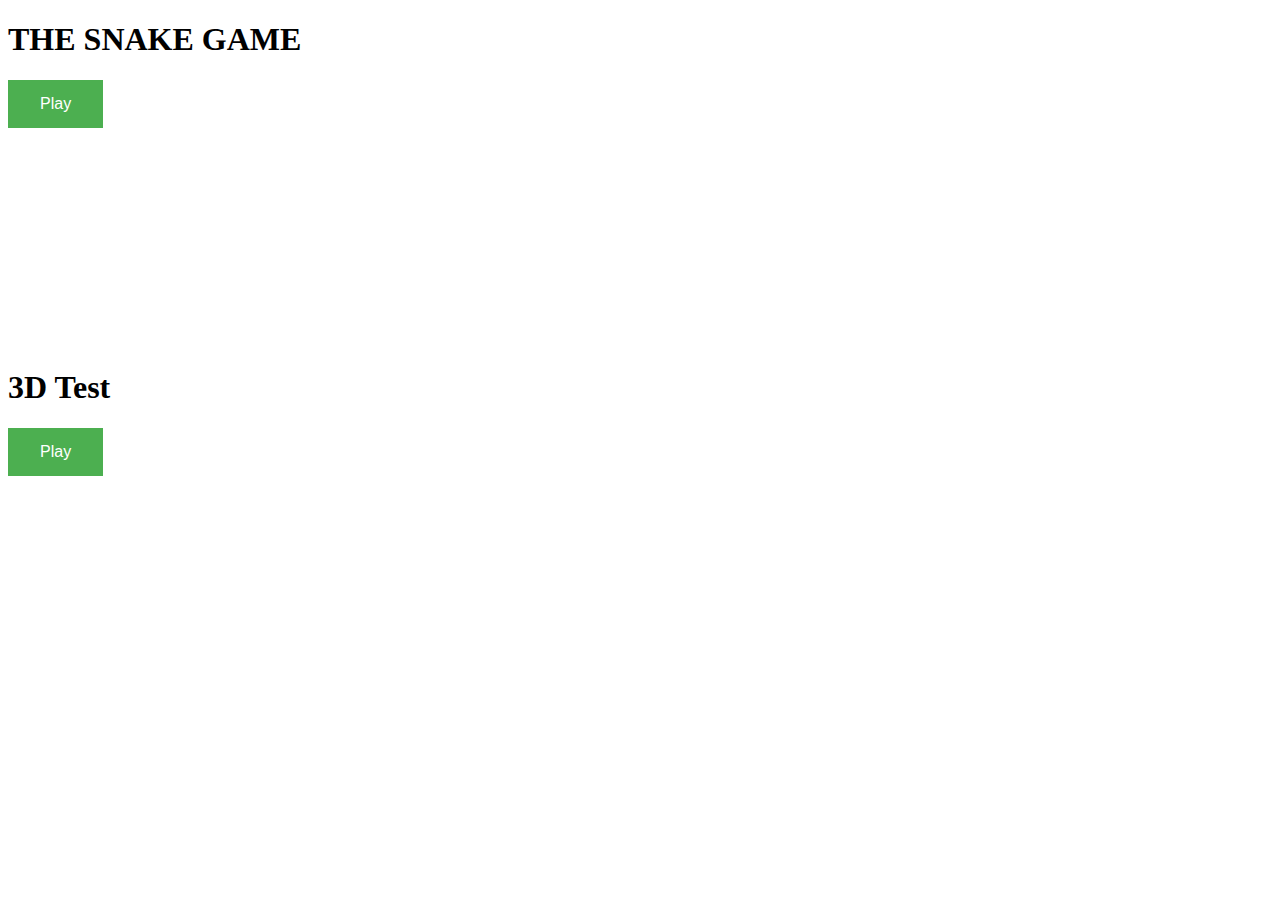
<file: Bakup/JasonStuff/snakgame.html>
<!DOCTYPE html>
<html>
    <head>
    <title>Snake Game</title>
        <style>.button {
            background-color: #4CAF50; /* Green */
            border: none;
            color: white;
            padding: 15px 32px;
            text-align: center;
            text-decoration: none;
            display: inline-block;
            font-size: 16px;
            }
        </style>
    </head>
    <body>
        <!--JAPPELT-->
        <script src="http://www.java.com/js/deployJava.js"></script>
<script>
    var attributes = {
        code:'bin/voxeltest/VoxelMain.class',
    width:700, height:500} ;
    var parameters = {}; // does the Applet take parameters?
    var version = '1.6' ; // does the Applet require a minimum version of Java
    deployJava.runApplet(attributes, parameters, version);
</script>
        
        
        <!-- SNAKE GAME-->
        <div>
    <h1>THE SNAKE GAME</h1>
        <p id = "dis"></p>
             <p><button class="button" id="sgp1">Play</button></p>
            <canvas id="Canvas"></canvas>
    <script>
        var hs = getCookie("hs");
        var snakebutton = document.getElementById("sgp1");
        var snakegame = false;
        var snkupd;
        snakebutton.onclick = function startSnake(){
            if (snakegame==false){
                snkupd = setInterval(update,100);
                snakegame= true;
                snakebutton.innerHTML="Stop";
            }   else{
                clearInterval(snkupd);
                snakegame= false;
                snakebutton.innerHTML="Play";
            }
        }
        var canvas = document.getElementById("Canvas");
        var ctx = canvas.getContext("2d");
        var siz=20;
        var board = new Array(20);
        var length = 10;
        var ssiz=10;
        
        for(var i = 0; i <siz;i++){
            board[i]= new Array(siz);
            for(var j = 0; j <siz;j++){
                board[i][j]=0;
            }   
        }
         canvas.setAttribute("width",ssiz*siz);
         canvas.setAttribute("height",ssiz*siz);
        var x=5;
        var y=5;
        var dir =0;
        var randx = Math.floor(Math.random() * siz);
        var randy = Math.floor(Math.random() * siz);
        board[randx][randy]=-1;
        
        
        document.addEventListener('keydown', function(event) {
        if(event.keyCode == 37) {
            dir=2;
        }
        if(event.keyCode == 38) {
            dir=3;
        }
        if(event.keyCode == 40) {
            dir=1;
        }
        if(event.keyCode == 39) {
            dir=0;
        }
        });
        
        
    function update(){
        ctx.clearRect(0,0,siz*ssiz,siz*ssiz);
        for(var i = 0; i <siz;i++){
            for(var j = 0; j <siz;j++){
                if(board[i][j]>0){
                    ctx.fillStyle = "#00FF00";
                   ctx.fillRect(i*ssiz,j*ssiz,ssiz-1,ssiz-1);
                    board[i][j]-=1;
                }
                if(board[i][j]==-1){
                    ctx.fillStyle = "#FF0000";
                     ctx.fillRect(i*ssiz,j*ssiz,ssiz-1,ssiz-1);
                }
            }   
        }
        if (dir == 0){
            x = (x+1) % siz;
        }
        if (dir == 1){
            y = (y+1) % siz;
        }
        if (dir == 2){
            x = (x-siz) % siz +siz-1;
        }
        if (dir == 3){
            y = (y-siz) % siz +siz-1;
        }
        ctx.fillStyle = "#0000FF";
        ctx.fillRect(x*ssiz,y*ssiz,ssiz-1,ssiz-1);
        document.getElementById("dis").innerHTML="X:"+x+" Y:"+y+" Length:"+length+ " Highscore:"+ hs;
        if (board[x][y] == -1){
            length+=1;
            board[x][y]=0;
            var breaks = 0;
            while (breaks==0){
            randx = Math.floor(Math.random() * siz);
            randy = Math.floor(Math.random() * siz);
            if(board[randx][randy]==0){
                board[randx][randy]=-1;
                breaks = 1;
            }
            }
        }
        if(board[x][y]==0){
        board[x][y]=length;
        }else{
            setCookie("hs",length,3);
            hs = getCookie("hs");
            for(var i = 0; i <siz;i++){
                board[i]= new Array(siz);
                for(var j = 0; j <siz;j++){
                    board[i][j]=0;
                }   
            }
            length = 10;
            x=1;
            y=1;
            dir=0;
            board[4][4]=-1;
        }
    }
    function setCookie(cname, cvalue, exdays) {
    var d = new Date();
    d.setTime(d.getTime() + (exdays*24*60*60*1000));
    var expires = "expires="+ d.toUTCString();
    document.cookie = cname + "=" + cvalue + ";" + expires + ";path=/";
}
        function getCookie(cname) {
            var name = cname + "=";
            var decodedCookie = decodeURIComponent(document.cookie);
            var ca = decodedCookie.split(';');
            for(var i = 0; i <ca.length; i++) {
                var c = ca[i];
                while (c.charAt(0) == ' ') {
                    c = c.substring(1);
                }
                if (c.indexOf(name) == 0) {
                    return c.substring(name.length, c.length);
                }
            }
            return "";
        }
    </script>
    </div>
        <!-- 3D -->
        <div>
        <h1>3D Test</h1>
        <p id = "dis2"></p>
             <p><button class="button" id="sgp2">Play</button></p>
            <canvas id="Canvas2"></canvas>
    <script>
        var button2 = document.getElementById("sgp2");
        var game2 = false;
        var upd2;
        button2.onclick = function startGame2(){
            if (game2==false){
                upd2 = setInterval(update2,20);
                game2= true;
                button2.innerHTML="Stop";
            }   else{
                clearInterval(upd2);
                game2= false;
                button2.innerHTML="Play";
            }
        }
        var canvas2 = document.getElementById("Canvas2");
        var ctx2 = canvas2.getContext("2d");
        var siz2=400;
         canvas2.setAttribute("width",siz2);
         canvas2.setAttribute("height",siz2);
        var dir2;
        var fov =250;
        var xrot=0;
        var yrot=0;
        var xa = 0;
        var ya = 0;
        var za = 0;
        var space3d= new Array(50);
        for(var i = 0; i <50;i++){
            space3d[i]= new Array(Math.floor(Math.random() * 200-100),Math.floor(Math.random() * 200-100),Math.floor(Math.random() * 200-100),0,0,0,100);
        }
        var circles = new Array(0);

        document.addEventListener('keydown', function(event) {
        if(event.keyCode == 37) {
            dir2=2;
        }
        if(event.keyCode == 38) {
            dir2=3;
        }
        if(event.keyCode == 40) {
            dir2=1;
        }
        if(event.keyCode == 39) {
            dir2=0;
        }
        });
        
        
    function update2(){
        ctx2.clearRect(0,0,siz2,siz2);
        ctx2.beginPath();
        ctx2.moveTo(getxind(0),getyind(0));
        /*if (space3d.length>10){
            space3d.shift();
    }*/
        for(var i=0; i <5; i++){
        space3d.push(new Array(xa,ya,za,Math.random()*10-5,Math.random()*10-5,Math.random()*10-5,50));
        }
            for(var i = 0; i <space3d.length;i++){
            
            moveto(i);
            setpos(space3d[i][0]+space3d[i][3],space3d[i][1]+space3d[i][4],space3d[i][2]+space3d[i][5],i);
            lineto(i);
            
            space3d[i][6] -=1;
            space3d[i][5] -=1;
            if(space3d[i][2]<-100){
               space3d[i][5]= -0.5*space3d[i][5];
               }
            if(space3d[i][6]<0){
               space3d.splice(i,1);
               }
        }
        ctx2.stroke();
        ctx2.fillStyle = "#0000FF";
        ctx2.fillRect(get3dx(100,100,100),get3dy(100,100,100),10,10);
        ctx2.fillRect(get3dx(100,100,-100),get3dy(100,100,-100),10,10);
        ctx2.fillRect(get3dx(100,-100,100),get3dy(100,-100,100),10,10);
        ctx2.fillRect(get3dx(100,-100,-100),get3dy(100,-100,-100),10,10);
        ctx2.fillRect(get3dx(-100,100,100),get3dy(-100,100,100),10,10);
        ctx2.fillRect(get3dx(-100,100,-100),get3dy(-100,100,-100),10,10);
        ctx2.fillRect(get3dx(-100,-100,100),get3dy(-100,-100,100),10,10);
        ctx2.fillRect(get3dx(-100,-100,-100),get3dy(-100,-100,-100),10,10);
        //document.getElementById("dis2").innerHTML="X:"+x+" Y:"+y+" Length:"+length;
        xrot+=0.02;
        yrot+=0.01;
        xa+=Math.floor(Math.random() * 40-20);
        ya+=Math.floor(Math.random() * 40-20);
        za+=Math.floor(Math.random() * 40-20);
        xa=xa*0.9;
        ya=ya*0.9;
        za=za*0.9;
        function get3dx(x,y,z){
            return (getclose(x,y,z)*((Math.cos(xrot)*x)-(Math.sin(xrot)*y))+siz2/2);
        }
        function get3dy(x,y,z){
            return (getclose(x,y,z)*((((Math.cos(xrot)*y)+(Math.sin(xrot)*x))*Math.cos(yrot)+Math.sin(yrot)*z))+siz2/2);
        }
        function getclose(x,y,z){
            return (fov/((Math.cos(xrot)*y+Math.sin(xrot)*x)*Math.sin(yrot)+fov-(z*Math.cos(yrot))));
        }
        function getxind(i){
            return get3dx(space3d[i][0],space3d[i][1],space3d[i][2]);
        }
        function getyind(i){
            return get3dy(space3d[i][0],space3d[i][1],space3d[i][2]);
        }
        function lineto(i){
            ctx2.lineTo(getxind(i),getyind(i));
        }
        function moveto(i){
            ctx2.moveTo(getxind(i),getyind(i));
        }
        function setpos(x,y,z,i){
            space3d[i]=new Array(x,y,z,space3d[i][3],space3d[i][4],space3d[i][5],space3d[i][6]);
        }
    }
    </script>
        </div>
    </body>
    
    
    
    
</html>
</file>
<file: robstyle.css>
body {
  margin: 0;
}

h1 {
    background-color: #f1f1f1;
    padding: 20px;
    text-align: center;
}

.topnav {
    overflow: hidden;
    background-color: #333;
}

.topnav a {
    float: left;
    display: block;
    color: #f2f2f2;
    text-align: center;
    padding: 14px 16px;
    text-decoration: none;
}

.topnav a:hover {
    background-color: #ddd;
    color: black;
}
</file>
<file: PersonalProject/style.css>
body{
  background:#AAAAAA;
  text-align: center;
  
}
#main{
  //border:1px solid#EEEEEE;
  width: 50%;
  margin:auto;
  display: flex;
  font-family: Arial, Helvetica, sans-serif;
  font-size:110%;
  background:#AAAAAA;
  text-align: center;
}
table{
  //background:#AAAAAA;
}
td{
  color:white;
  text-align:center;
}
button,input{
  background: #EEEEEE;
  border:none;
  border-radius: 5px;
  font-family: Arial, Helvetica, sans-serif;
  font-size:110%;
}
</file>
<file: BSEO/style.css>
﻿html{
margin:0px;
height:100%;
overflow: hidden;
}
body{
	overflow:hidden;
	height:100%;
	margin:0px;
	color:#FFFFFF;
	//display: flex;
	//flex-flow:column;
	background-color:#000000;
}
#cover{
	width:100px;
	height:100px;
}
canvas{
width:100px;
height:100px;
}
#can3d {
	width: 100%;
	height:60%;
	//border:3px solid white;
}
#timeSlider{
	width:80%;
}
#bottomseek{
	//position:absolute;
	//bottom:0px;
	//left:0px;
	width:100%;
}
#maindiv{
	margin:0;
	width:100%;
	height:40%;
	display: flex;
}
button {
	font-size:2em;
}
</file>
